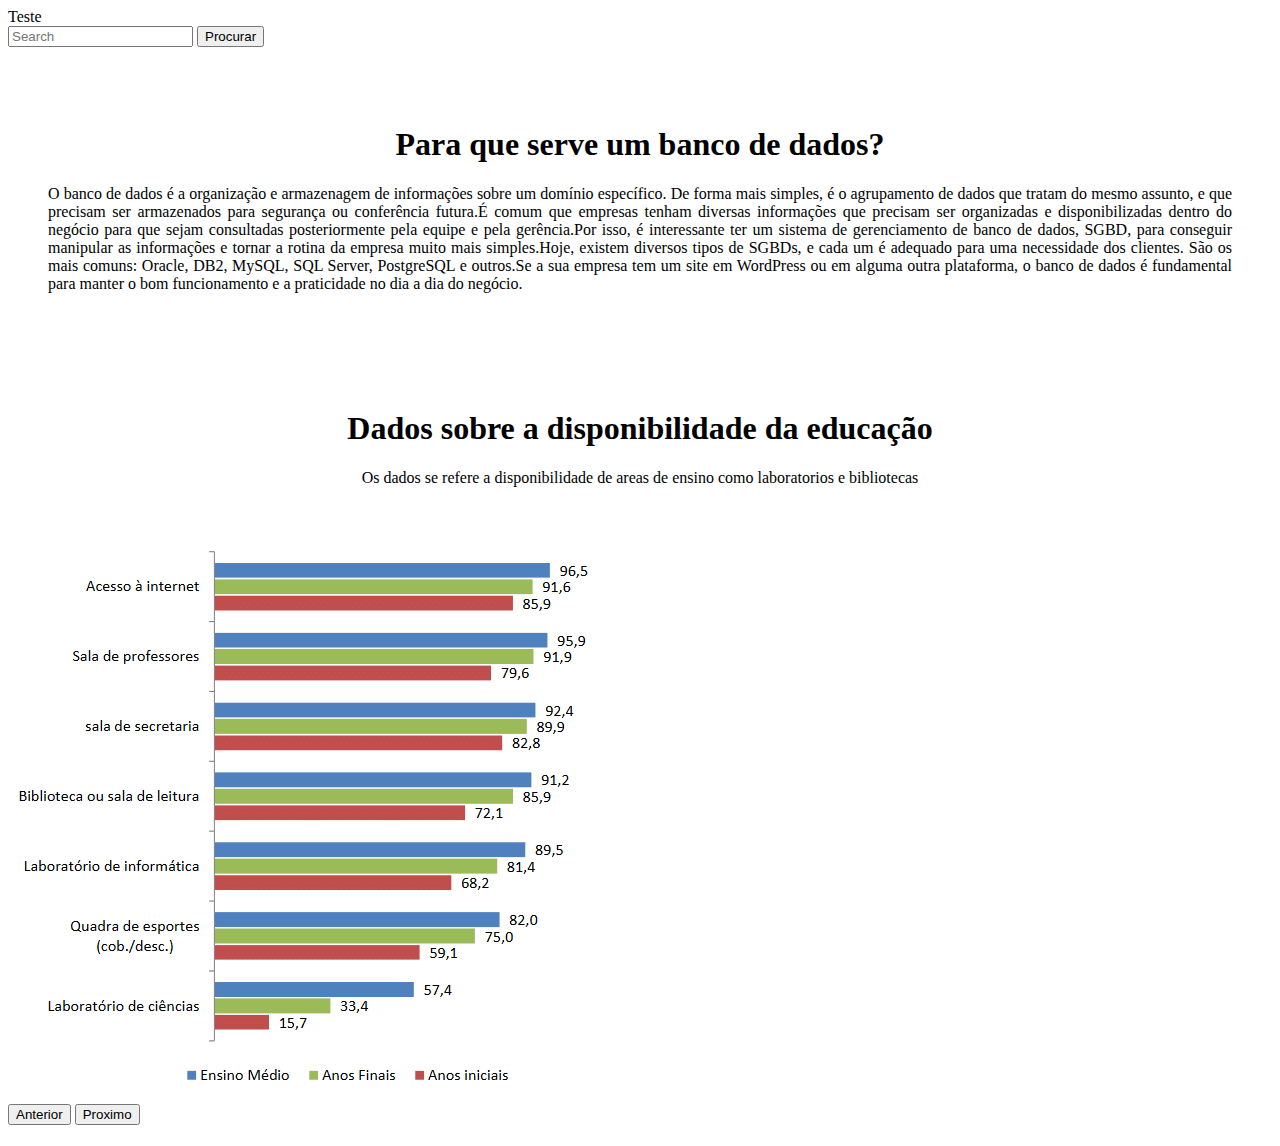
<file: index.html>
<!doctype html>
<html lang="en">
  <head>
    <!-- Required meta tags -->
    <meta charset="utf-8">
    <meta name="viewport" content="width=device-width, initial-scale=1">

    <!-- Bootstrap CSS -->
    <link href="https://cdn.jsdelivr.net/npm/bootstrap@5.0.0-beta3/dist/css/bootstrap.min.css" rel="stylesheet" integrity="sha384-eOJMYsd53ii+scO/bJGFsiCZc+5NDVN2yr8+0RDqr0Ql0h+rP48ckxlpbzKgwra6" crossorigin="anonymous">
    <link href="estilo.css" rel="stylesheet">
    <title>Teste de banco</title>
  </head>
  <body>

    <nav class="navbar navbar-dark bg-dark">
  <div class="container-fluid">
    <a class="navbar-brand">Teste</a>
    <form class="d-flex">
      <input class="form-control me-2" type="search" placeholder="Search" aria-label="Search">
      <button class="btn btn-outline-success" type="submit">Procurar</button>
    </form>
  </div>
</nav>
</nav>
<br>
    <div id="explicacao">
      <h1 style="text-align: center;">Para que serve um banco de dados?</h1>
      <p>O banco de dados é a organização e armazenagem de informações sobre um domínio específico. De forma mais simples, é o agrupamento de dados que tratam do mesmo assunto, e que precisam ser armazenados para segurança ou conferência futura.É comum que empresas tenham diversas informações que precisam ser organizadas e disponibilizadas dentro do negócio para que sejam consultadas posteriormente pela equipe e pela gerência.Por isso, é interessante ter um sistema de gerenciamento de banco de dados, SGBD, para conseguir manipular as informações e tornar a rotina da empresa muito mais simples.Hoje, existem diversos tipos de SGBDs, e cada um é adequado para uma necessidade dos clientes. São os mais comuns: Oracle, DB2, MySQL, SQL Server, PostgreSQL e outros.Se a sua empresa tem um site em WordPress ou em alguma outra plataforma, o banco de dados é fundamental para manter o bom funcionamento e a praticidade no dia a dia do negócio.</p>
    </div>
    <div id="oque">
      <h1 style="text-align: center;">Dados sobre a disponibilidade da educação</h1>
      <p>Os dados se refere a disponibilidade de areas de ensino como laboratorios e bibliotecas</p>
    </div>
    <!-- Optional JavaScript; choose one of the two! -->

    <!-- Option 1: Bootstrap Bundle with Popper -->
    <script src="https://cdn.jsdelivr.net/npm/bootstrap@5.0.0-beta3/dist/js/bootstrap.bundle.min.js" integrity="sha384-JEW9xMcG8R+pH31jmWH6WWP0WintQrMb4s7ZOdauHnUtxwoG2vI5DkLtS3qm9Ekf" crossorigin="anonymous"></script>

    <!-- Option 2: Separate Popper and Bootstrap JS -->
    <!--
    <script src="https://cdn.jsdelivr.net/npm/@popperjs/core@2.9.1/dist/umd/popper.min.js" integrity="sha384-SR1sx49pcuLnqZUnnPwx6FCym0wLsk5JZuNx2bPPENzswTNFaQU1RDvt3wT4gWFG" crossorigin="anonymous"></script>
    <script src="https://cdn.jsdelivr.net/npm/bootstrap@5.0.0-beta3/dist/js/bootstrap.min.js" integrity="sha384-j0CNLUeiqtyaRmlzUHCPZ+Gy5fQu0dQ6eZ/xAww941Ai1SxSY+0EQqNXNE6DZiVc" crossorigin="anonymous"></script>
    -->
    <div id="carouselExampleControls" class="carousel slide" data-bs-ride="carousel">
  <div class="carousel-inner">
    <div class="carousel-item active">
      <img src="Imagems/dado1.png" class="d-block w-100" alt="imagem de dado">
  </div>
  <button class="carousel-control-prev" type="button" data-bs-target="#carouselExampleControls" data-bs-slide="prev">
    <span class="carousel-control-prev-icon" aria-hidden="true"></span>
    <span class="visually-hidden">Anterior</span>
  </button>
  <button class="carousel-control-next" type="button" data-bs-target="#carouselExampleControls" data-bs-slide="next">
    <span class="carousel-control-next-icon" aria-hidden="true"></span>
    <span class="visually-hidden">Proximo</span>
  </button>
</div>
    <!--Começo do FEED-->
    <div id="feed">
        <h1></h1>
    </div>
  </body>
</html>
</file>
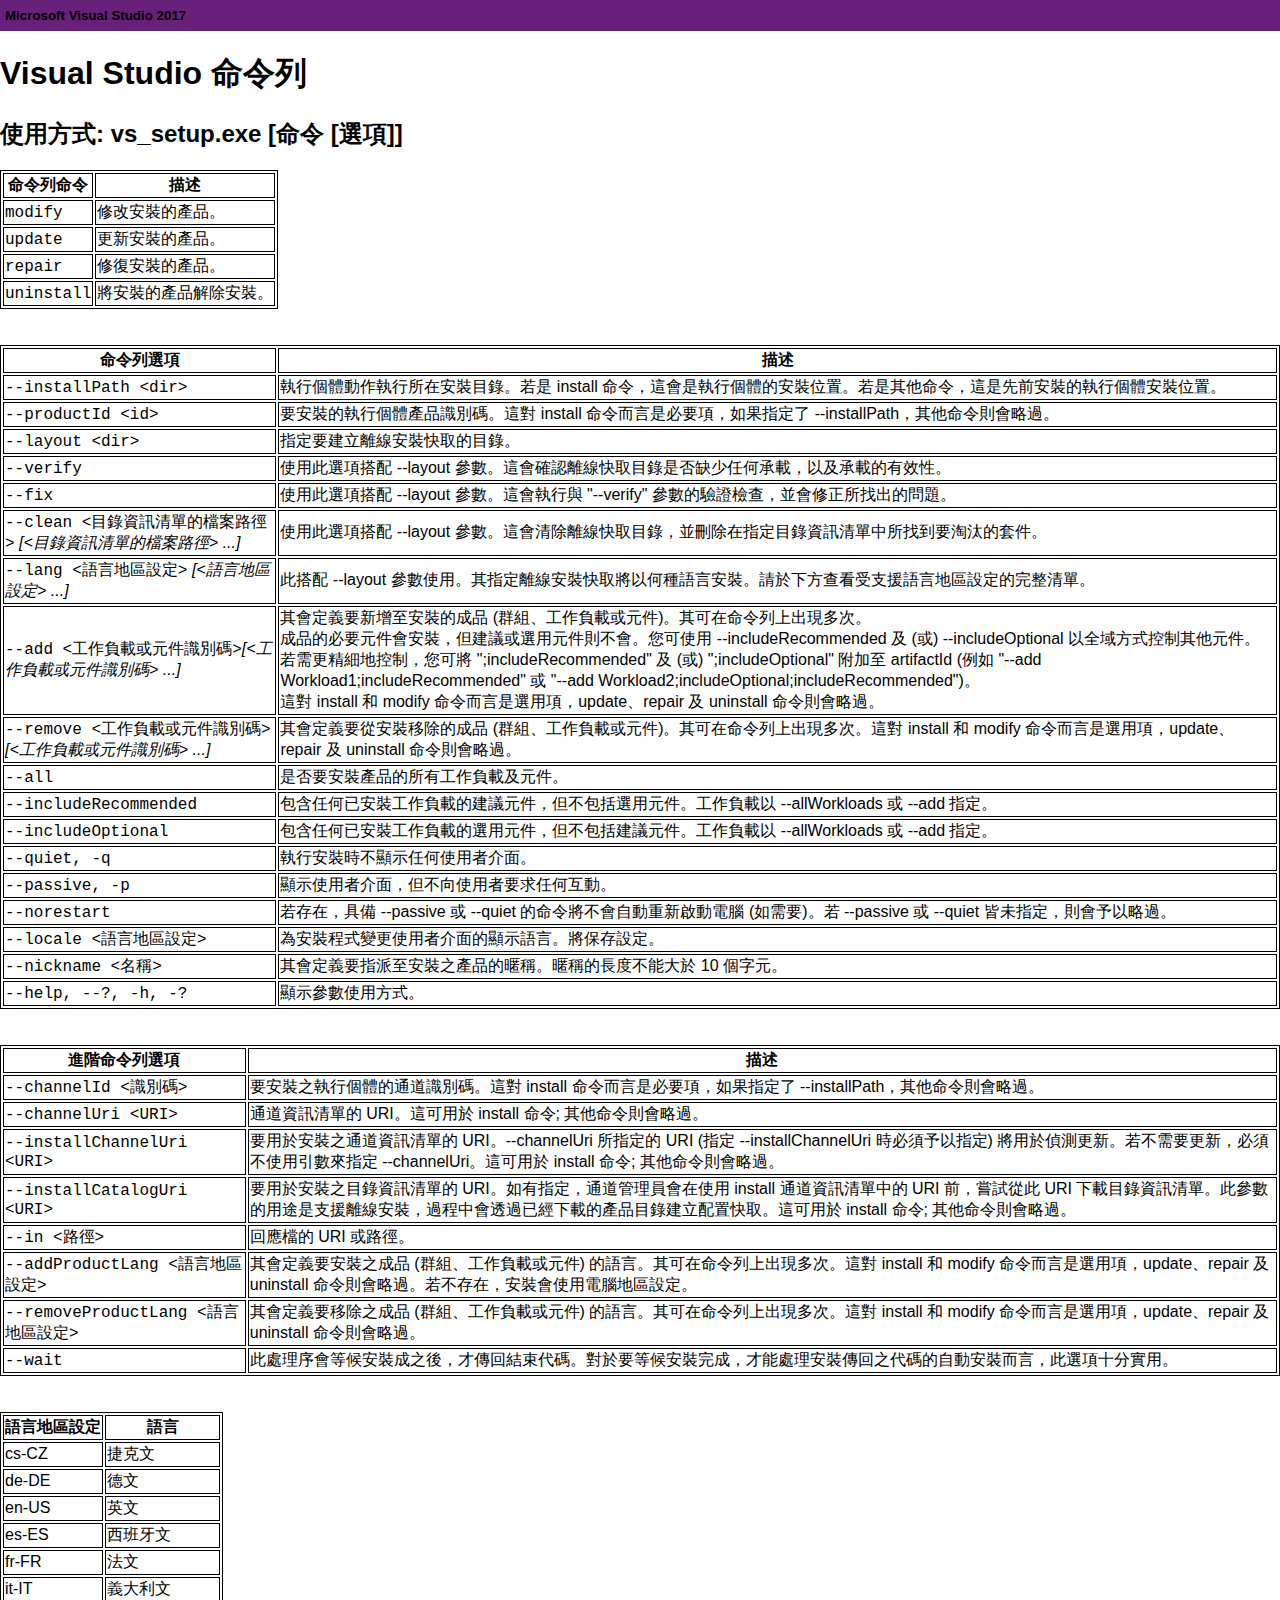
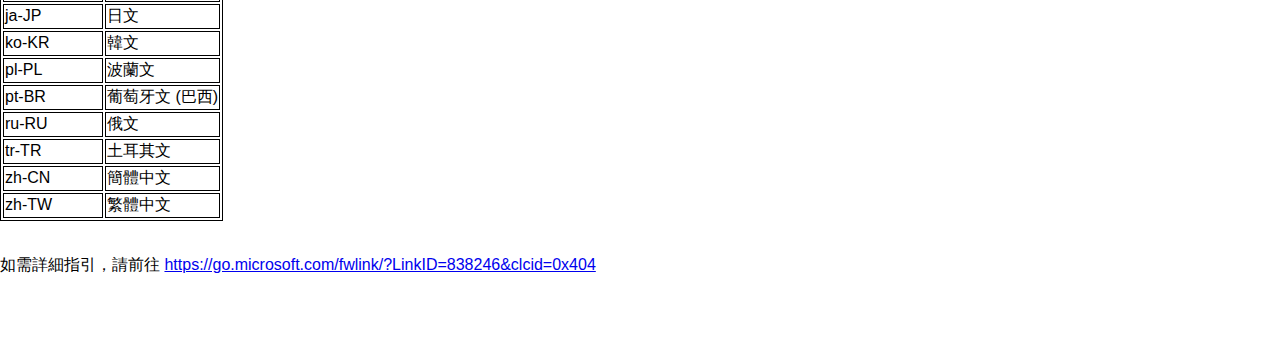
<file: vs_bootstrapper_d15/HelpFile/1028/help.html>
﻿<!DOCTYPE HTML>
<html>
<head>
    <meta http-equiv="Content-Type" content="text/html; charset=UTF-8">
    <style>
        body {
            padding-right: 0px;
            padding-left: 0px;
            font-size: 12pt;
            background: #ffffff;
            padding-bottom: 12pt;
            margin: 0px;
            color: #000000;
            padding-top: 0px;
            font-family: Arial, Helvetica, sans-serif;
        }

        .banner {
            padding-right: 0px;
            padding-left: 5px;
            font-weight: bold;
            font-size: 10pt;
            padding-bottom: 6pt;
            width: 100%;
            padding-top: 6pt;
            background-color: #68217A;
            text-align: left;
        }

        .style1 {
            font-family: Arial;
        }

        table, th, td {
            border: 1px solid black;
        }
    </style>
</head>
<body>
    <div class="banner"><a name="top">Microsoft Visual Studio 2017</a></div>
    <h1>Visual Studio 命令列</h1>
    <h2>使用方式: vs_setup.exe [命令 [選項]]</h2>
    <div>
        <table>
            <thead>
                <tr>
                    <th><strong>命令列命令</strong></th>
                    <th><strong>描述</strong></th>
                </tr>
            </thead>
            <tbody>
                <tr>
                    <td><code>modify</code></td>
                    <td>修改安裝的產品。</td>
                </tr>
                <tr>
                    <td><code>update</code></td>
                    <td>更新安裝的產品。</td>
                </tr>
                <tr>
                    <td><code>repair</code></td>
                    <td>修復安裝的產品。</td>
                </tr>
                <tr>
                    <td><code>uninstall</code></td>
                    <td>將安裝的產品解除安裝。</td>
                </tr>
            </tbody>
        </table>
        <br />
        <br />
        <table>
            <thead>
                <tr>
                    <th><strong>命令列選項</strong></th>
                    <th><strong>描述</strong></th>
                </tr>
            </thead>
            <tbody>
                <tr>
                    <td><code>--installPath &lt;dir></code></td>
                    <td>執行個體動作執行所在安裝目錄。若是 install 命令，這會是執行個體的安裝位置。若是其他命令，這是先前安裝的執行個體安裝位置。</td>
                </tr>
                <tr>
                    <td><code>--productId &lt;id></code></td>
                    <td>要安裝的執行個體產品識別碼。這對 install 命令而言是必要項，如果指定了 --installPath，其他命令則會略過。</td>
                </tr>
                <tr>
                    <td><code>--layout &lt;dir></code></td>
                    <td>指定要建立離線安裝快取的目錄。</td>
                </tr>
                <tr>
                    <td><code>--verify</code></td>
                    <td>使用此選項搭配 --layout 參數。這會確認離線快取目錄是否缺少任何承載，以及承載的有效性。</td>
                </tr>
                <tr>
                    <td><code>--fix</code></td>
                    <td>使用此選項搭配 --layout 參數。這會執行與 "--verify" 參數的驗證檢查，並會修正所找出的問題。</td>
                </tr>
                <tr>
                    <td><code>--clean &lt;目錄資訊清單的檔案路徑></code> <em>[&lt;目錄資訊清單的檔案路徑> ...]</em></td>
                    <td>使用此選項搭配 --layout 參數。這會清除離線快取目錄，並刪除在指定目錄資訊清單中所找到要淘汰的套件。</td>
                </tr>
                <tr>
                    <td><code>--lang &lt;語言地區設定></code> <em>[&lt;語言地區設定> ...]</em></td>
                    <td>此搭配 --layout 參數使用。其指定離線安裝快取將以何種語言安裝。請於下方查看受支援語言地區設定的完整清單。</td>
                </tr>
                <tr>
                    <td><code>--add &lt;工作負載或元件識別碼></code><em>[&lt;工作負載或元件識別碼> ...]</em></td>
                    <td>其會定義要新增至安裝的成品 (群組、工作負載或元件)。其可在命令列上出現多次。<br />成品的必要元件會安裝，但建議或選用元件則不會。您可使用 --includeRecommended 及 (或) --includeOptional 以全域方式控制其他元件。若需更精細地控制，您可將 ";includeRecommended" 及 (或) ";includeOptional" 附加至 artifactId (例如 "--add Workload1;includeRecommended" 或 "--add Workload2;includeOptional;includeRecommended")。<br />這對 install 和 modify 命令而言是選用項，update、repair 及 uninstall 命令則會略過。</td>
                </tr>
                <tr>
                    <td><code>--remove &lt;工作負載或元件識別碼></code> <em>[&lt;工作負載或元件識別碼> ...]</em></td>
                    <td>其會定義要從安裝移除的成品 (群組、工作負載或元件)。其可在命令列上出現多次。這對 install 和 modify 命令而言是選用項，update、repair 及 uninstall 命令則會略過。</td>
                </tr>
                <tr>
                    <td><code>--all</code></td>
                    <td>是否要安裝產品的所有工作負載及元件。</td>
                </tr>
                <tr>
                    <td><code>--includeRecommended</code></td>
                    <td>包含任何已安裝工作負載的建議元件，但不包括選用元件。工作負載以 --allWorkloads 或 --add 指定。</td>
                </tr>
                <tr>
                    <td><code>--includeOptional</code></td>
                    <td>包含任何已安裝工作負載的選用元件，但不包括建議元件。工作負載以 --allWorkloads 或 --add 指定。</td>
                </tr>
                <tr>
                    <td><code>--quiet, -q</code></td>
                    <td>執行安裝時不顯示任何使用者介面。</td>
                </tr>
                <tr>
                    <td><code>--passive, -p</code></td>
                    <td>顯示使用者介面，但不向使用者要求任何互動。</td>
                </tr>
                <tr>
                    <td><code>--norestart</code></td>
                    <td>若存在，具備 --passive 或 --quiet 的命令將不會自動重新啟動電腦 (如需要)。若 --passive 或 --quiet 皆未指定，則會予以略過。</td>
                </tr>
                <tr>
                    <td><code>--locale &lt;語言地區設定></code></td>
                    <td>為安裝程式變更使用者介面的顯示語言。將保存設定。</td>
                </tr>
                <tr>
                    <td><code>--nickname &lt;名稱></code></td>
                    <td>其會定義要指派至安裝之產品的暱稱。暱稱的長度不能大於 10 個字元。</td>
                </tr>
                <tr>
                    <td><code>--help, --?, -h, -?</code></td>
                    <td>顯示參數使用方式。</td>
                </tr>
            </tbody>
        </table>
        <br />
        <br />
        <table>
            <thead>
                <tr>
                    <th><strong>進階命令列選項</strong></th>
                    <th><strong>描述</strong></th>
                </tr>
            </thead>
            <tbody>
                <tr>
                    <td><code>--channelId &lt;識別碼></code></td>
                    <td>要安裝之執行個體的通道識別碼。這對 install 命令而言是必要項，如果指定了 --installPath，其他命令則會略過。</td>
                </tr>
                <tr>
                    <td><code>--channelUri &lt;URI></code></td>
                    <td>通道資訊清單的 URI。這可用於 install 命令; 其他命令則會略過。</td>
                </tr>
                <tr>
                    <td><code>--installChannelUri &lt;URI></code></td>
                    <td>要用於安裝之通道資訊清單的 URI。--channelUri 所指定的 URI (指定 --installChannelUri 時必須予以指定) 將用於偵測更新。若不需要更新，必須不使用引數來指定 --channelUri。這可用於 install 命令; 其他命令則會略過。</td>
                </tr>
                <tr>
                    <td><code>--installCatalogUri &lt;URI></code></td>
                    <td>要用於安裝之目錄資訊清單的 URI。如有指定，通道管理員會在使用 install 通道資訊清單中的 URI 前，嘗試從此 URI 下載目錄資訊清單。此參數的用途是支援離線安裝，過程中會透過已經下載的產品目錄建立配置快取。這可用於 install 命令; 其他命令則會略過。</td>
                </tr>
                <tr>
                    <td><code>--in &lt;路徑></code></td>
                    <td>回應檔的 URI 或路徑。</td>
                </tr>
                <tr>
                    <td><code>--addProductLang &lt;語言地區設定></code></td>
                    <td>其會定義要安裝之成品 (群組、工作負載或元件) 的語言。其可在命令列上出現多次。這對 install 和 modify 命令而言是選用項，update、repair 及 uninstall 命令則會略過。若不存在，安裝會使用電腦地區設定。</td>
                </tr>
                <tr>
                    <td><code>--removeProductLang &lt;語言地區設定></code></td>
                    <td>其會定義要移除之成品 (群組、工作負載或元件) 的語言。其可在命令列上出現多次。這對 install 和 modify 命令而言是選用項，update、repair 及 uninstall 命令則會略過。</td>
                </tr>
                <tr>
                    <td><code>--wait</code></td>
                    <td>此處理序會等候安裝成之後，才傳回結束代碼。對於要等候安裝完成，才能處理安裝傳回之代碼的自動安裝而言，此選項十分實用。</td>
                </tr>
            </tbody>
        </table>
        <br />
        <br />
        <table>
            <thead>
                <tr>
                    <th>語言地區設定</th>
                    <th>語言</th>
                </tr>
            </thead>
            <tbody>
                <tr>
                    <td>cs-CZ</td>
                    <td>捷克文</td>
                </tr>
                <tr>
                    <td>de-DE</td>
                    <td>德文</td>
                </tr>
                <tr>
                    <td>en-US</td>
                    <td>英文</td>
                </tr>
                <tr>
                    <td>es-ES</td>
                    <td>西班牙文</td>
                </tr>
                <tr>
                    <td>fr-FR</td>
                    <td>法文</td>
                </tr>
                <tr>
                    <td>it-IT</td>
                    <td>義大利文</td>
                </tr>
                <tr>
                    <td>ja-JP</td>
                    <td>日文</td>
                </tr>
                <tr>
                    <td>ko-KR</td>
                    <td>韓文</td>
                </tr>
                <tr>
                    <td>pl-PL</td>
                    <td>波蘭文</td>
                </tr>
                <tr>
                    <td>pt-BR</td>
                    <td>葡萄牙文 (巴西)</td>
                </tr>
                <tr>
                    <td>ru-RU</td>
                    <td>俄文</td>
                </tr>
                <tr>
                    <td>tr-TR</td>
                    <td>土耳其文</td>
                </tr>
                <tr>
                    <td>zh-CN</td>
                    <td>簡體中文</td>
                </tr>
                <tr>
                    <td>zh-TW</td>
                    <td>繁體中文</td>
                </tr>
            </tbody>
        </table>
    </div>
    <p>
        <br />如需詳細指引，請前往 <span class="style1"> <a href="https://go.microsoft.com/fwlink/?LinkID=838246&amp;clcid=0x404">https://go.microsoft.com/fwlink/?LinkID=838246&amp;clcid=0x404</a> </span></p>
    <p>&#160;</p>
</body>
</html>
</file>
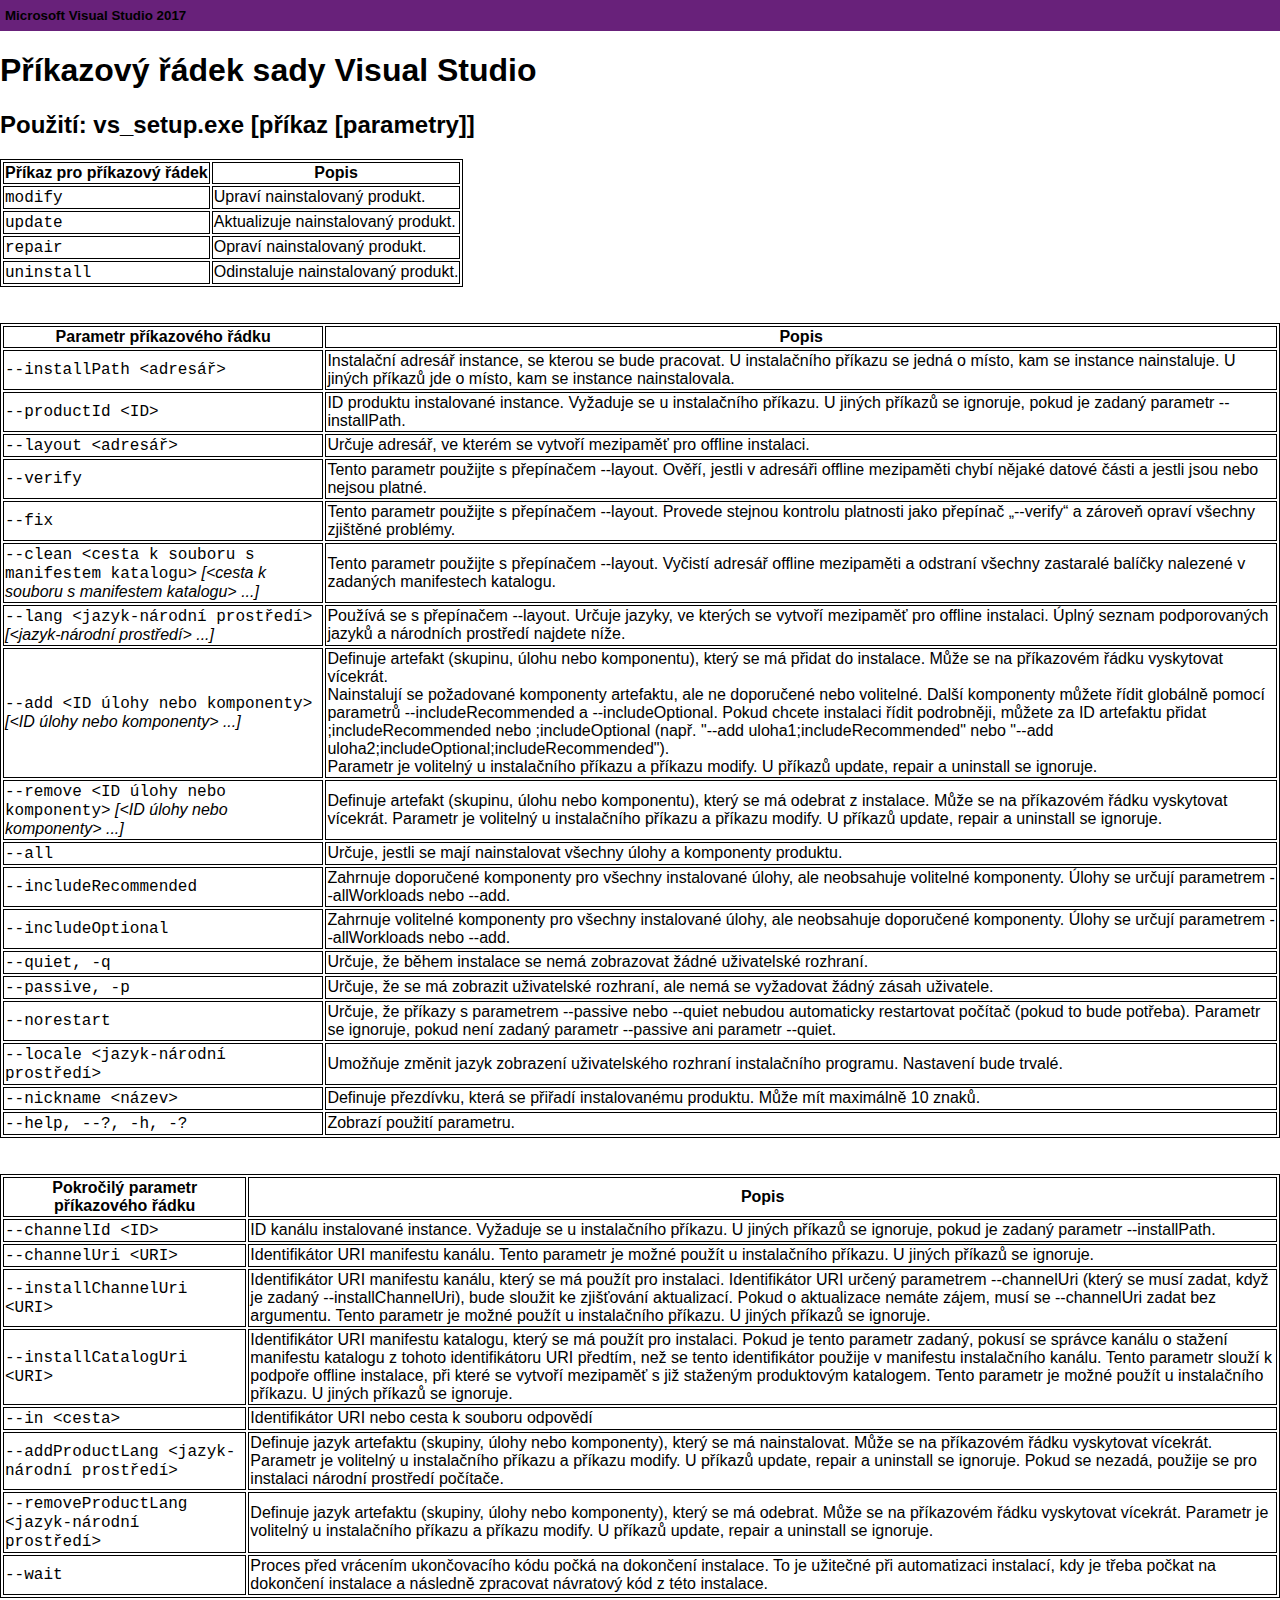
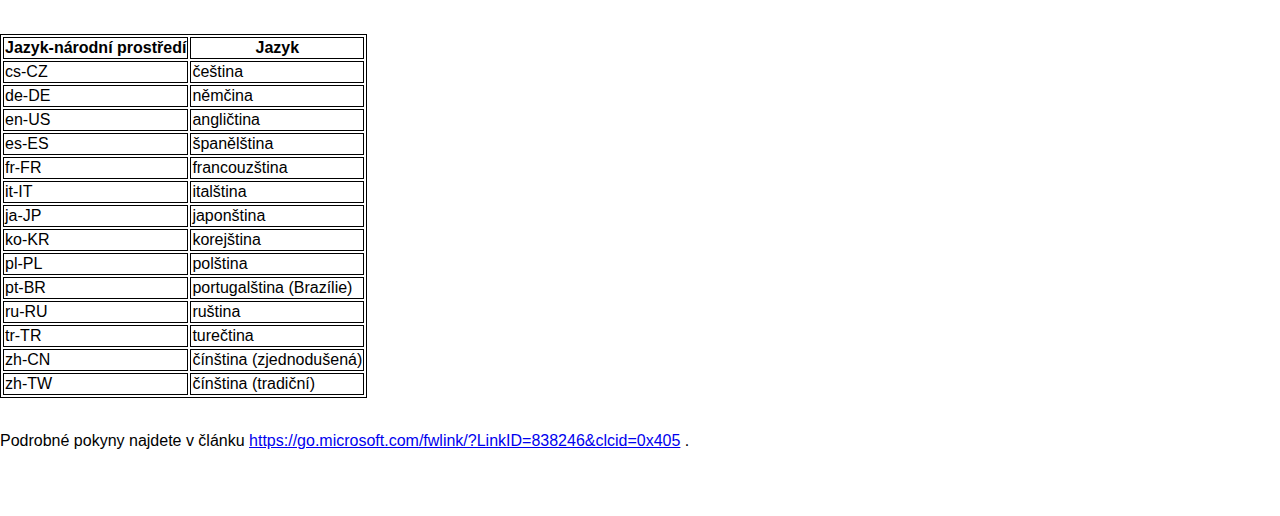
<file: vs_bootstrapper_d15/HelpFile/1029/help.html>
﻿<!DOCTYPE HTML>
<html>
<head>
    <meta http-equiv="Content-Type" content="text/html; charset=UTF-8">
    <style>
        body {
            padding-right: 0px;
            padding-left: 0px;
            font-size: 12pt;
            background: #ffffff;
            padding-bottom: 12pt;
            margin: 0px;
            color: #000000;
            padding-top: 0px;
            font-family: Arial, Helvetica, sans-serif;
        }

        .banner {
            padding-right: 0px;
            padding-left: 5px;
            font-weight: bold;
            font-size: 10pt;
            padding-bottom: 6pt;
            width: 100%;
            padding-top: 6pt;
            background-color: #68217A;
            text-align: left;
        }

        .style1 {
            font-family: Arial;
        }

        table, th, td {
            border: 1px solid black;
        }
    </style>
</head>
<body>
    <div class="banner"><a name="top">Microsoft Visual Studio 2017</a></div>
    <h1>Příkazový řádek sady Visual Studio</h1>
    <h2>Použití: vs_setup.exe [příkaz [parametry]]</h2>
    <div>
        <table>
            <thead>
                <tr>
                    <th><strong>Příkaz pro příkazový řádek</strong></th>
                    <th><strong>Popis</strong></th>
                </tr>
            </thead>
            <tbody>
                <tr>
                    <td><code>modify</code></td>
                    <td>Upraví nainstalovaný produkt.</td>
                </tr>
                <tr>
                    <td><code>update</code></td>
                    <td>Aktualizuje nainstalovaný produkt.</td>
                </tr>
                <tr>
                    <td><code>repair</code></td>
                    <td>Opraví nainstalovaný produkt.</td>
                </tr>
                <tr>
                    <td><code>uninstall</code></td>
                    <td>Odinstaluje nainstalovaný produkt.</td>
                </tr>
            </tbody>
        </table>
        <br />
        <br />
        <table>
            <thead>
                <tr>
                    <th><strong>Parametr příkazového řádku</strong></th>
                    <th><strong>Popis</strong></th>
                </tr>
            </thead>
            <tbody>
                <tr>
                    <td><code>--installPath &lt;adresář></code></td>
                    <td>Instalační adresář instance, se kterou se bude pracovat. U instalačního příkazu se jedná o místo, kam se instance nainstaluje. U jiných příkazů jde o místo, kam se instance nainstalovala.</td>
                </tr>
                <tr>
                    <td><code>--productId &lt;ID></code></td>
                    <td>ID produktu instalované instance. Vyžaduje se u instalačního příkazu. U jiných příkazů se ignoruje, pokud je zadaný parametr --installPath.</td>
                </tr>
                <tr>
                    <td><code>--layout &lt;adresář></code></td>
                    <td>Určuje adresář, ve kterém se vytvoří mezipaměť pro offline instalaci.</td>
                </tr>
                <tr>
                    <td><code>--verify</code></td>
                    <td>Tento parametr použijte s přepínačem --layout. Ověří, jestli v adresáři offline mezipaměti chybí nějaké datové části a jestli jsou nebo nejsou platné.</td>
                </tr>
                <tr>
                    <td><code>--fix</code></td>
                    <td>Tento parametr použijte s přepínačem --layout. Provede stejnou kontrolu platnosti jako přepínač „--verify“ a zároveň opraví všechny zjištěné problémy.</td>
                </tr>
                <tr>
                    <td><code>--clean &lt;cesta k souboru s manifestem katalogu></code> <em>[&lt;cesta k souboru s manifestem katalogu> ...]</em></td>
                    <td>Tento parametr použijte s přepínačem --layout. Vyčistí adresář offline mezipaměti a odstraní všechny zastaralé balíčky nalezené v zadaných manifestech katalogu.</td>
                </tr>
                <tr>
                    <td><code>--lang &lt;jazyk-národní prostředí></code> <em>[&lt;jazyk-národní prostředí> ...]</em></td>
                    <td>Používá se s přepínačem --layout. Určuje jazyky, ve kterých se vytvoří mezipaměť pro offline instalaci. Úplný seznam podporovaných jazyků a národních prostředí najdete níže.</td>
                </tr>
                <tr>
                    <td><code>--add &lt;ID úlohy nebo komponenty></code><em>[&lt;ID úlohy nebo komponenty> ...]</em></td>
                    <td>Definuje artefakt (skupinu, úlohu nebo komponentu), který se má přidat do instalace. Může se na příkazovém řádku vyskytovat vícekrát.<br />Nainstalují se požadované komponenty artefaktu, ale ne doporučené nebo volitelné. Další komponenty můžete řídit globálně pomocí parametrů --includeRecommended a --includeOptional. Pokud chcete instalaci řídit podrobněji, můžete za ID artefaktu přidat ;includeRecommended nebo ;includeOptional (např. "--add uloha1;includeRecommended" nebo "--add uloha2;includeOptional;includeRecommended").<br />Parametr je volitelný u instalačního příkazu a příkazu modify. U příkazů update, repair a uninstall se ignoruje.</td>
                </tr>
                <tr>
                    <td><code>--remove &lt;ID úlohy nebo komponenty></code> <em>[&lt;ID úlohy nebo komponenty> ...]</em></td>
                    <td>Definuje artefakt (skupinu, úlohu nebo komponentu), který se má odebrat z instalace. Může se na příkazovém řádku vyskytovat vícekrát. Parametr je volitelný u instalačního příkazu a příkazu modify. U příkazů update, repair a uninstall se ignoruje.</td>
                </tr>
                <tr>
                    <td><code>--all</code></td>
                    <td>Určuje, jestli se mají nainstalovat všechny úlohy a komponenty produktu.</td>
                </tr>
                <tr>
                    <td><code>--includeRecommended</code></td>
                    <td>Zahrnuje doporučené komponenty pro všechny instalované úlohy, ale neobsahuje volitelné komponenty. Úlohy se určují parametrem --allWorkloads nebo --add.</td>
                </tr>
                <tr>
                    <td><code>--includeOptional</code></td>
                    <td>Zahrnuje volitelné komponenty pro všechny instalované úlohy, ale neobsahuje doporučené komponenty. Úlohy se určují parametrem --allWorkloads nebo --add.</td>
                </tr>
                <tr>
                    <td><code>--quiet, -q</code></td>
                    <td>Určuje, že během instalace se nemá zobrazovat žádné uživatelské rozhraní.</td>
                </tr>
                <tr>
                    <td><code>--passive, -p</code></td>
                    <td>Určuje, že se má zobrazit uživatelské rozhraní, ale nemá se vyžadovat žádný zásah uživatele.</td>
                </tr>
                <tr>
                    <td><code>--norestart</code></td>
                    <td>Určuje, že příkazy s parametrem --passive nebo --quiet nebudou automaticky restartovat počítač (pokud to bude potřeba). Parametr se ignoruje, pokud není zadaný parametr --passive ani parametr --quiet.</td>
                </tr>
                <tr>
                    <td><code>--locale &lt;jazyk-národní prostředí></code></td>
                    <td>Umožňuje změnit jazyk zobrazení uživatelského rozhraní instalačního programu. Nastavení bude trvalé.</td>
                </tr>
                <tr>
                    <td><code>--nickname &lt;název></code></td>
                    <td>Definuje přezdívku, která se přiřadí instalovanému produktu. Může mít maximálně 10 znaků.</td>
                </tr>
                <tr>
                    <td><code>--help, --?, -h, -?</code></td>
                    <td>Zobrazí použití parametru.</td>
                </tr>
            </tbody>
        </table>
        <br />
        <br />
        <table>
            <thead>
                <tr>
                    <th><strong>Pokročilý parametr příkazového řádku</strong></th>
                    <th><strong>Popis</strong></th>
                </tr>
            </thead>
            <tbody>
                <tr>
                    <td><code>--channelId &lt;ID></code></td>
                    <td>ID kanálu instalované instance. Vyžaduje se u instalačního příkazu. U jiných příkazů se ignoruje, pokud je zadaný parametr --installPath.</td>
                </tr>
                <tr>
                    <td><code>--channelUri &lt;URI></code></td>
                    <td>Identifikátor URI manifestu kanálu. Tento parametr je možné použít u instalačního příkazu. U jiných příkazů se ignoruje.</td>
                </tr>
                <tr>
                    <td><code>--installChannelUri &lt;URI></code></td>
                    <td>Identifikátor URI manifestu kanálu, který se má použít pro instalaci. Identifikátor URI určený parametrem --channelUri (který se musí zadat, když je zadaný --installChannelUri), bude sloužit ke zjišťování aktualizací. Pokud o aktualizace nemáte zájem, musí se --channelUri zadat bez argumentu. Tento parametr je možné použít u instalačního příkazu. U jiných příkazů se ignoruje.</td>
                </tr>
                <tr>
                    <td><code>--installCatalogUri &lt;URI></code></td>
                    <td>Identifikátor URI manifestu katalogu, který se má použít pro instalaci. Pokud je tento parametr zadaný, pokusí se správce kanálu o stažení manifestu katalogu z tohoto identifikátoru URI předtím, než se tento identifikátor použije v manifestu instalačního kanálu. Tento parametr slouží k podpoře offline instalace, při které se vytvoří mezipaměť s již staženým produktovým katalogem. Tento parametr je možné použít u instalačního příkazu. U jiných příkazů se ignoruje.</td>
                </tr>
                <tr>
                    <td><code>--in &lt;cesta></code></td>
                    <td>Identifikátor URI nebo cesta k souboru odpovědí</td>
                </tr>
                <tr>
                    <td><code>--addProductLang &lt;jazyk-národní prostředí></code></td>
                    <td>Definuje jazyk artefaktu (skupiny, úlohy nebo komponenty), který se má nainstalovat. Může se na příkazovém řádku vyskytovat vícekrát. Parametr je volitelný u instalačního příkazu a příkazu modify. U příkazů update, repair a uninstall se ignoruje. Pokud se nezadá, použije se pro instalaci národní prostředí počítače.</td>
                </tr>
                <tr>
                    <td><code>--removeProductLang &lt;jazyk-národní prostředí></code></td>
                    <td>Definuje jazyk artefaktu (skupiny, úlohy nebo komponenty), který se má odebrat. Může se na příkazovém řádku vyskytovat vícekrát. Parametr je volitelný u instalačního příkazu a příkazu modify. U příkazů update, repair a uninstall se ignoruje.</td>
                </tr>
                <tr>
                    <td><code>--wait</code></td>
                    <td>Proces před vrácením ukončovacího kódu počká na dokončení instalace. To je užitečné při automatizaci instalací, kdy je třeba počkat na dokončení instalace a následně zpracovat návratový kód z této instalace.</td>
                </tr>
            </tbody>
        </table>
        <br />
        <br />
        <table>
            <thead>
                <tr>
                    <th>Jazyk-národní prostředí</th>
                    <th>Jazyk</th>
                </tr>
            </thead>
            <tbody>
                <tr>
                    <td>cs-CZ</td>
                    <td>čeština</td>
                </tr>
                <tr>
                    <td>de-DE</td>
                    <td>němčina</td>
                </tr>
                <tr>
                    <td>en-US</td>
                    <td>angličtina</td>
                </tr>
                <tr>
                    <td>es-ES</td>
                    <td>španělština</td>
                </tr>
                <tr>
                    <td>fr-FR</td>
                    <td>francouzština</td>
                </tr>
                <tr>
                    <td>it-IT</td>
                    <td>italština</td>
                </tr>
                <tr>
                    <td>ja-JP</td>
                    <td>japonština</td>
                </tr>
                <tr>
                    <td>ko-KR</td>
                    <td>korejština</td>
                </tr>
                <tr>
                    <td>pl-PL</td>
                    <td>polština</td>
                </tr>
                <tr>
                    <td>pt-BR</td>
                    <td>portugalština (Brazílie)</td>
                </tr>
                <tr>
                    <td>ru-RU</td>
                    <td>ruština</td>
                </tr>
                <tr>
                    <td>tr-TR</td>
                    <td>turečtina</td>
                </tr>
                <tr>
                    <td>zh-CN</td>
                    <td>čínština (zjednodušená)</td>
                </tr>
                <tr>
                    <td>zh-TW</td>
                    <td>čínština (tradiční)</td>
                </tr>
            </tbody>
        </table>
    </div>
    <p>
        <br />Podrobné pokyny najdete v článku <span class="style1"> <a href="https://go.microsoft.com/fwlink/?LinkID=838246&amp;clcid=0x405">https://go.microsoft.com/fwlink/?LinkID=838246&amp;clcid=0x405</a> </span>.</p>
    <p>&#160;</p>
</body>
</html>
</file>
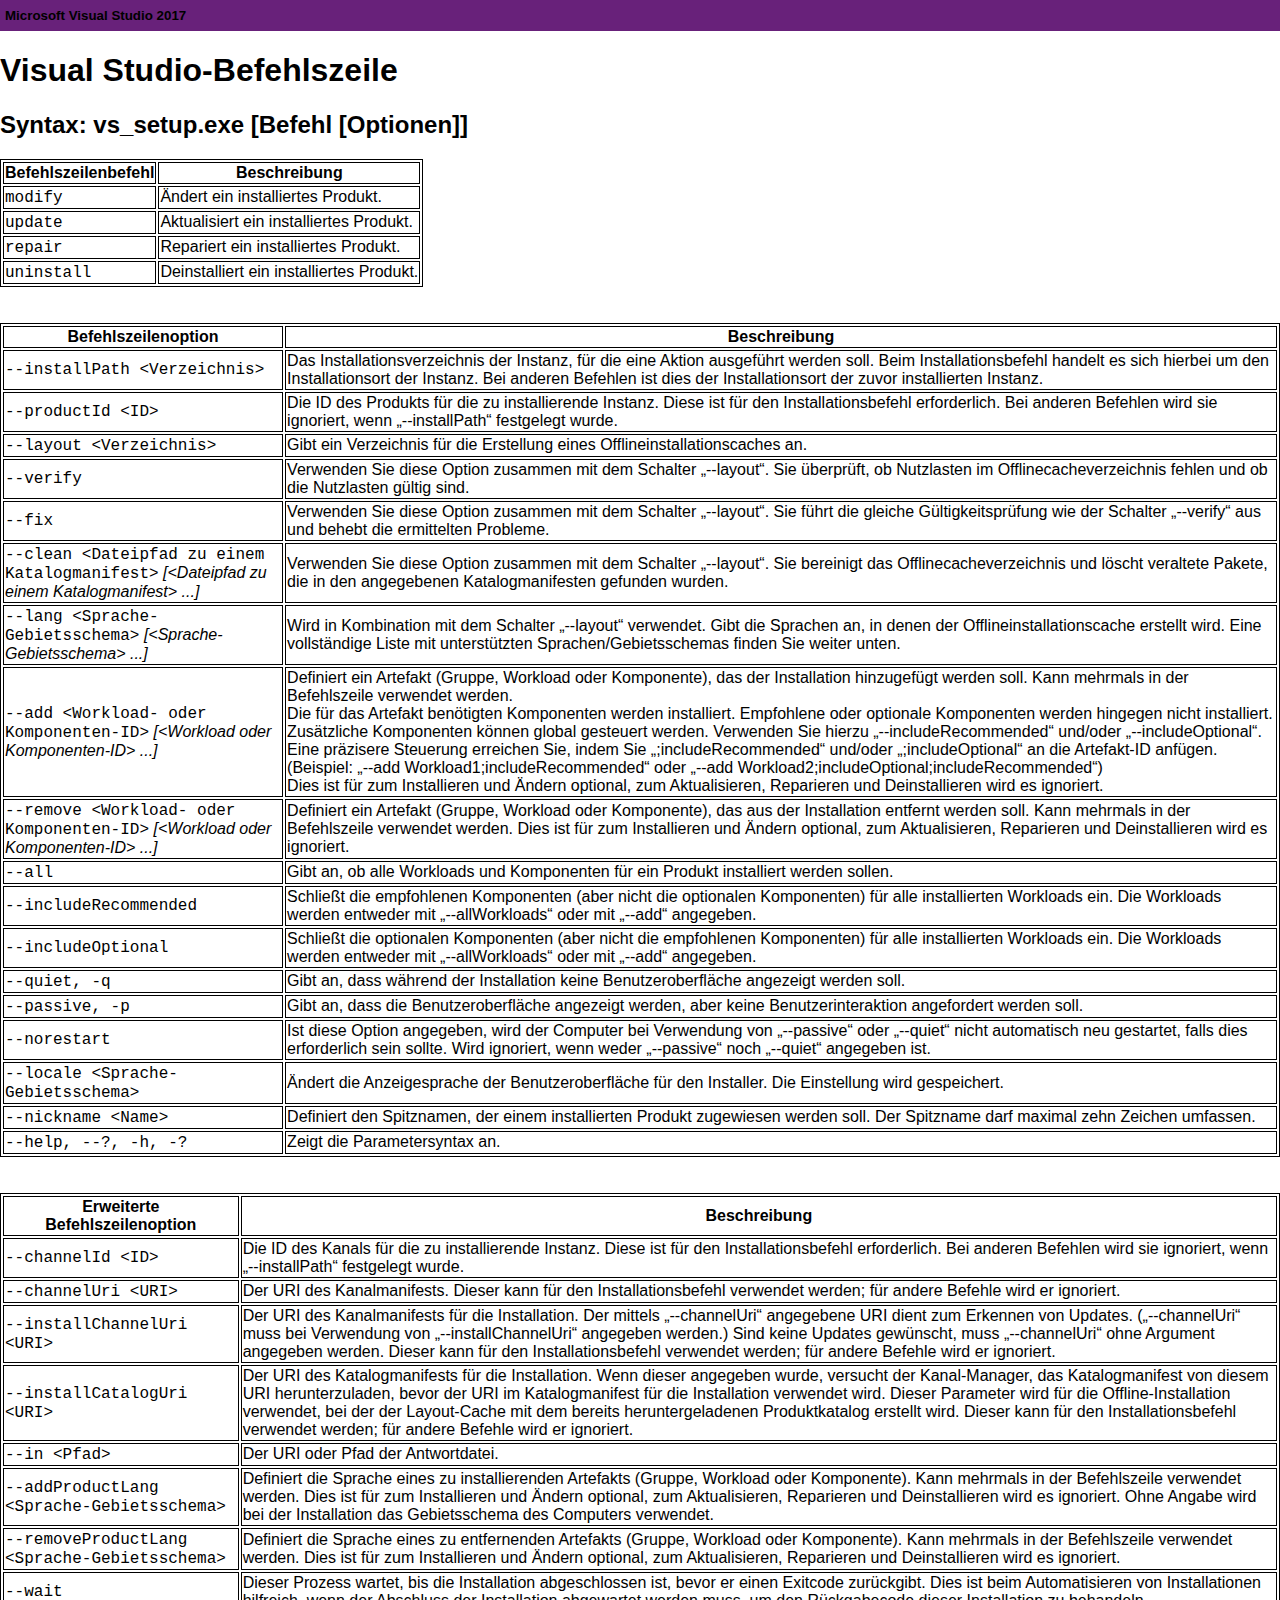
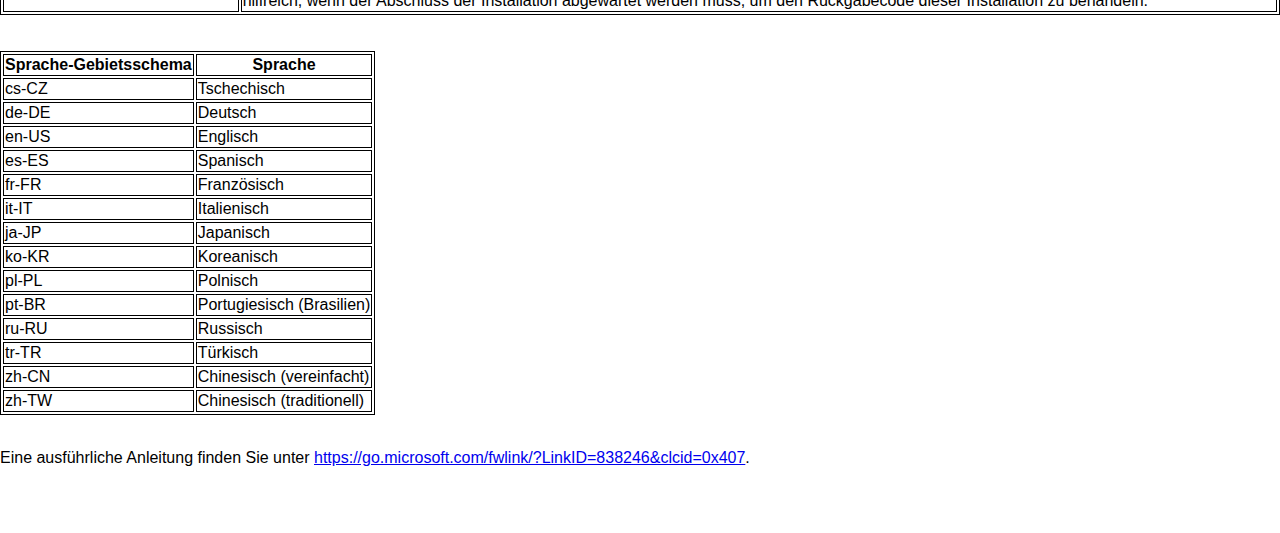
<file: vs_bootstrapper_d15/HelpFile/1031/help.html>
﻿<!DOCTYPE HTML>
<html>
<head>
    <meta http-equiv="Content-Type" content="text/html; charset=UTF-8">
    <style>
        body {
            padding-right: 0px;
            padding-left: 0px;
            font-size: 12pt;
            background: #ffffff;
            padding-bottom: 12pt;
            margin: 0px;
            color: #000000;
            padding-top: 0px;
            font-family: Arial, Helvetica, sans-serif;
        }

        .banner {
            padding-right: 0px;
            padding-left: 5px;
            font-weight: bold;
            font-size: 10pt;
            padding-bottom: 6pt;
            width: 100%;
            padding-top: 6pt;
            background-color: #68217A;
            text-align: left;
        }

        .style1 {
            font-family: Arial;
        }

        table, th, td {
            border: 1px solid black;
        }
    </style>
</head>
<body>
    <div class="banner"><a name="top">Microsoft Visual Studio 2017</a></div>
    <h1>Visual Studio-Befehlszeile</h1>
    <h2>Syntax: vs_setup.exe [Befehl [Optionen]]</h2>
    <div>
        <table>
            <thead>
                <tr>
                    <th><strong>Befehlszeilenbefehl</strong></th>
                    <th><strong>Beschreibung</strong></th>
                </tr>
            </thead>
            <tbody>
                <tr>
                    <td><code>modify</code></td>
                    <td>Ändert ein installiertes Produkt.</td>
                </tr>
                <tr>
                    <td><code>update</code></td>
                    <td>Aktualisiert ein installiertes Produkt.</td>
                </tr>
                <tr>
                    <td><code>repair</code></td>
                    <td>Repariert ein installiertes Produkt.</td>
                </tr>
                <tr>
                    <td><code>uninstall</code></td>
                    <td>Deinstalliert ein installiertes Produkt.</td>
                </tr>
            </tbody>
        </table>
        <br />
        <br />
        <table>
            <thead>
                <tr>
                    <th><strong>Befehlszeilenoption</strong></th>
                    <th><strong>Beschreibung</strong></th>
                </tr>
            </thead>
            <tbody>
                <tr>
                    <td><code>--installPath &lt;Verzeichnis></code></td>
                    <td>Das Installationsverzeichnis der Instanz, für die eine Aktion ausgeführt werden soll. Beim Installationsbefehl handelt es sich hierbei um den Installationsort der Instanz. Bei anderen Befehlen ist dies der Installationsort der zuvor installierten Instanz.</td>
                </tr>
                <tr>
                    <td><code>--productId &lt;ID></code></td>
                    <td>Die ID des Produkts für die zu installierende Instanz. Diese ist für den Installationsbefehl erforderlich. Bei anderen Befehlen wird sie ignoriert, wenn „--installPath“ festgelegt wurde.</td>
                </tr>
                <tr>
                    <td><code>--layout &lt;Verzeichnis></code></td>
                    <td>Gibt ein Verzeichnis für die Erstellung eines Offlineinstallationscaches an.</td>
                </tr>
                <tr>
                    <td><code>--verify</code></td>
                    <td>Verwenden Sie diese Option zusammen mit dem Schalter „--layout“. Sie überprüft, ob Nutzlasten im Offlinecacheverzeichnis fehlen und ob die Nutzlasten gültig sind.</td>
                </tr>
                <tr>
                    <td><code>--fix</code></td>
                    <td>Verwenden Sie diese Option zusammen mit dem Schalter „--layout“. Sie führt die gleiche Gültigkeitsprüfung wie der Schalter „--verify“ aus und behebt die ermittelten Probleme.</td>
                </tr>
                <tr>
                    <td><code>--clean &lt;Dateipfad zu einem Katalogmanifest></code> <em>[&lt;Dateipfad zu einem Katalogmanifest> ...]</em></td>
                    <td>Verwenden Sie diese Option zusammen mit dem Schalter „--layout“. Sie bereinigt das Offlinecacheverzeichnis und löscht veraltete Pakete, die in den angegebenen Katalogmanifesten gefunden wurden.</td>
                </tr>
                <tr>
                    <td><code>--lang &lt;Sprache-Gebietsschema></code> <em>[&lt;Sprache-Gebietsschema> ...]</em></td>
                    <td>Wird in Kombination mit dem Schalter „--layout“ verwendet. Gibt die Sprachen an, in denen der Offlineinstallationscache erstellt wird. Eine vollständige Liste mit unterstützten Sprachen/Gebietsschemas finden Sie weiter unten.</td>
                </tr>
                <tr>
                    <td><code>--add &lt;Workload- oder Komponenten-ID></code> <em>[&lt;Workload oder Komponenten-ID> ...]</em></td>
                    <td>Definiert ein Artefakt (Gruppe, Workload oder Komponente), das der Installation hinzugefügt werden soll. Kann mehrmals in der Befehlszeile verwendet werden.<br />Die für das Artefakt benötigten Komponenten werden installiert. Empfohlene oder optionale Komponenten werden hingegen nicht installiert. Zusätzliche Komponenten können global gesteuert werden. Verwenden Sie hierzu „--includeRecommended“ und/oder „--includeOptional“. Eine präzisere Steuerung erreichen Sie, indem Sie „;includeRecommended“ und/oder „;includeOptional“ an die Artefakt-ID anfügen. (Beispiel: „--add Workload1;includeRecommended“ oder „--add Workload2;includeOptional;includeRecommended“)<br />Dies ist für zum Installieren und Ändern optional, zum Aktualisieren, Reparieren und Deinstallieren wird es ignoriert.</td>
                </tr>
                <tr>
                    <td><code>--remove &lt;Workload- oder Komponenten-ID></code> <em>[&lt;Workload oder Komponenten-ID> ...]</em></td>
                    <td>Definiert ein Artefakt (Gruppe, Workload oder Komponente), das aus der Installation entfernt werden soll. Kann mehrmals in der Befehlszeile verwendet werden. Dies ist für zum Installieren und Ändern optional, zum Aktualisieren, Reparieren und Deinstallieren wird es ignoriert.</td>
                </tr>
                <tr>
                    <td><code>--all</code></td>
                    <td>Gibt an, ob alle Workloads und Komponenten für ein Produkt installiert werden sollen.</td>
                </tr>
                <tr>
                    <td><code>--includeRecommended</code></td>
                    <td>Schließt die empfohlenen Komponenten (aber nicht die optionalen Komponenten) für alle installierten Workloads ein. Die Workloads werden entweder mit „--allWorkloads“ oder mit „--add“ angegeben.</td>
                </tr>
                <tr>
                    <td><code>--includeOptional</code></td>
                    <td>Schließt die optionalen Komponenten (aber nicht die empfohlenen Komponenten) für alle installierten Workloads ein. Die Workloads werden entweder mit „--allWorkloads“ oder mit „--add“ angegeben.</td>
                </tr>
                <tr>
                    <td><code>--quiet, -q</code></td>
                    <td>Gibt an, dass während der Installation keine Benutzeroberfläche angezeigt werden soll.</td>
                </tr>
                <tr>
                    <td><code>--passive, -p</code></td>
                    <td>Gibt an, dass die Benutzeroberfläche angezeigt werden, aber keine Benutzerinteraktion angefordert werden soll.</td>
                </tr>
                <tr>
                    <td><code>--norestart</code></td>
                    <td>Ist diese Option angegeben, wird der Computer bei Verwendung von „--passive“ oder „--quiet“ nicht automatisch neu gestartet, falls dies erforderlich sein sollte. Wird ignoriert, wenn weder „--passive“ noch „--quiet“ angegeben ist.</td>
                </tr>
                <tr>
                    <td><code>--locale &lt;Sprache-Gebietsschema></code></td>
                    <td>Ändert die Anzeigesprache der Benutzeroberfläche für den Installer. Die Einstellung wird gespeichert.</td>
                </tr>
                <tr>
                    <td><code>--nickname &lt;Name></code></td>
                    <td>Definiert den Spitznamen, der einem installierten Produkt zugewiesen werden soll. Der Spitzname darf maximal zehn Zeichen umfassen.</td>
                </tr>
                <tr>
                    <td><code>--help, --?, -h, -?</code></td>
                    <td>Zeigt die Parametersyntax an.</td>
                </tr>
            </tbody>
        </table>
        <br />
        <br />
        <table>
            <thead>
                <tr>
                    <th><strong>Erweiterte Befehlszeilenoption</strong></th>
                    <th><strong>Beschreibung</strong></th>
                </tr>
            </thead>
            <tbody>
                <tr>
                    <td><code>--channelId &lt;ID></code></td>
                    <td>Die ID des Kanals für die zu installierende Instanz. Diese ist für den Installationsbefehl erforderlich. Bei anderen Befehlen wird sie ignoriert, wenn „--installPath“ festgelegt wurde.</td>
                </tr>
                <tr>
                    <td><code>--channelUri &lt;URI></code></td>
                    <td>Der URI des Kanalmanifests. Dieser kann für den Installationsbefehl verwendet werden; für andere Befehle wird er ignoriert.</td>
                </tr>
                <tr>
                    <td><code>--installChannelUri &lt;URI></code></td>
                    <td>Der URI des Kanalmanifests für die Installation. Der mittels „--channelUri“ angegebene URI dient zum Erkennen von Updates. („--channelUri“ muss bei Verwendung von „--installChannelUri“ angegeben werden.) Sind keine Updates gewünscht, muss „--channelUri“ ohne Argument angegeben werden. Dieser kann für den Installationsbefehl verwendet werden; für andere Befehle wird er ignoriert.</td>
                </tr>
                <tr>
                    <td><code>--installCatalogUri &lt;URI></code></td>
                    <td>Der URI des Katalogmanifests für die Installation. Wenn dieser angegeben wurde, versucht der Kanal-Manager, das Katalogmanifest von diesem URI herunterzuladen, bevor der URI im Katalogmanifest für die Installation verwendet wird. Dieser Parameter wird für die Offline-Installation verwendet, bei der der Layout-Cache mit dem bereits heruntergeladenen Produktkatalog erstellt wird. Dieser kann für den Installationsbefehl verwendet werden; für andere Befehle wird er ignoriert.</td>
                </tr>
                <tr>
                    <td><code>--in &lt;Pfad></code></td>
                    <td>Der URI oder Pfad der Antwortdatei.</td>
                </tr>
                <tr>
                    <td><code>--addProductLang &lt;Sprache-Gebietsschema></code></td>
                    <td>Definiert die Sprache eines zu installierenden Artefakts (Gruppe, Workload oder Komponente). Kann mehrmals in der Befehlszeile verwendet werden. Dies ist für zum Installieren und Ändern optional, zum Aktualisieren, Reparieren und Deinstallieren wird es ignoriert. Ohne Angabe wird bei der Installation das Gebietsschema des Computers verwendet.</td>
                </tr>
                <tr>
                    <td><code>--removeProductLang &lt;Sprache-Gebietsschema></code></td>
                    <td>Definiert die Sprache eines zu entfernenden Artefakts (Gruppe, Workload oder Komponente). Kann mehrmals in der Befehlszeile verwendet werden. Dies ist für zum Installieren und Ändern optional, zum Aktualisieren, Reparieren und Deinstallieren wird es ignoriert.</td>
                </tr>
                <tr>
                    <td><code>--wait</code></td>
                    <td>Dieser Prozess wartet, bis die Installation abgeschlossen ist, bevor er einen Exitcode zurückgibt. Dies ist beim Automatisieren von Installationen hilfreich, wenn der Abschluss der Installation abgewartet werden muss, um den Rückgabecode dieser Installation zu behandeln.</td>
                </tr>
            </tbody>
        </table>
        <br />
        <br />
        <table>
            <thead>
                <tr>
                    <th>Sprache-Gebietsschema</th>
                    <th>Sprache</th>
                </tr>
            </thead>
            <tbody>
                <tr>
                    <td>cs-CZ</td>
                    <td>Tschechisch</td>
                </tr>
                <tr>
                    <td>de-DE</td>
                    <td>Deutsch</td>
                </tr>
                <tr>
                    <td>en-US</td>
                    <td>Englisch</td>
                </tr>
                <tr>
                    <td>es-ES</td>
                    <td>Spanisch</td>
                </tr>
                <tr>
                    <td>fr-FR</td>
                    <td>Französisch</td>
                </tr>
                <tr>
                    <td>it-IT</td>
                    <td>Italienisch</td>
                </tr>
                <tr>
                    <td>ja-JP</td>
                    <td>Japanisch</td>
                </tr>
                <tr>
                    <td>ko-KR</td>
                    <td>Koreanisch</td>
                </tr>
                <tr>
                    <td>pl-PL</td>
                    <td>Polnisch</td>
                </tr>
                <tr>
                    <td>pt-BR</td>
                    <td>Portugiesisch (Brasilien)</td>
                </tr>
                <tr>
                    <td>ru-RU</td>
                    <td>Russisch</td>
                </tr>
                <tr>
                    <td>tr-TR</td>
                    <td>Türkisch</td>
                </tr>
                <tr>
                    <td>zh-CN</td>
                    <td>Chinesisch (vereinfacht)</td>
                </tr>
                <tr>
                    <td>zh-TW</td>
                    <td>Chinesisch (traditionell)</td>
                </tr>
            </tbody>
        </table>
    </div>
    <p>
        <br />Eine ausführliche Anleitung finden Sie unter <span class="style1"> <a href="https://go.microsoft.com/fwlink/?LinkID=838246&amp;clcid=0x407">https://go.microsoft.com/fwlink/?LinkID=838246&amp;clcid=0x407</a>.</span></p>
    <p>&#160;</p>
</body>
</html>
</file>
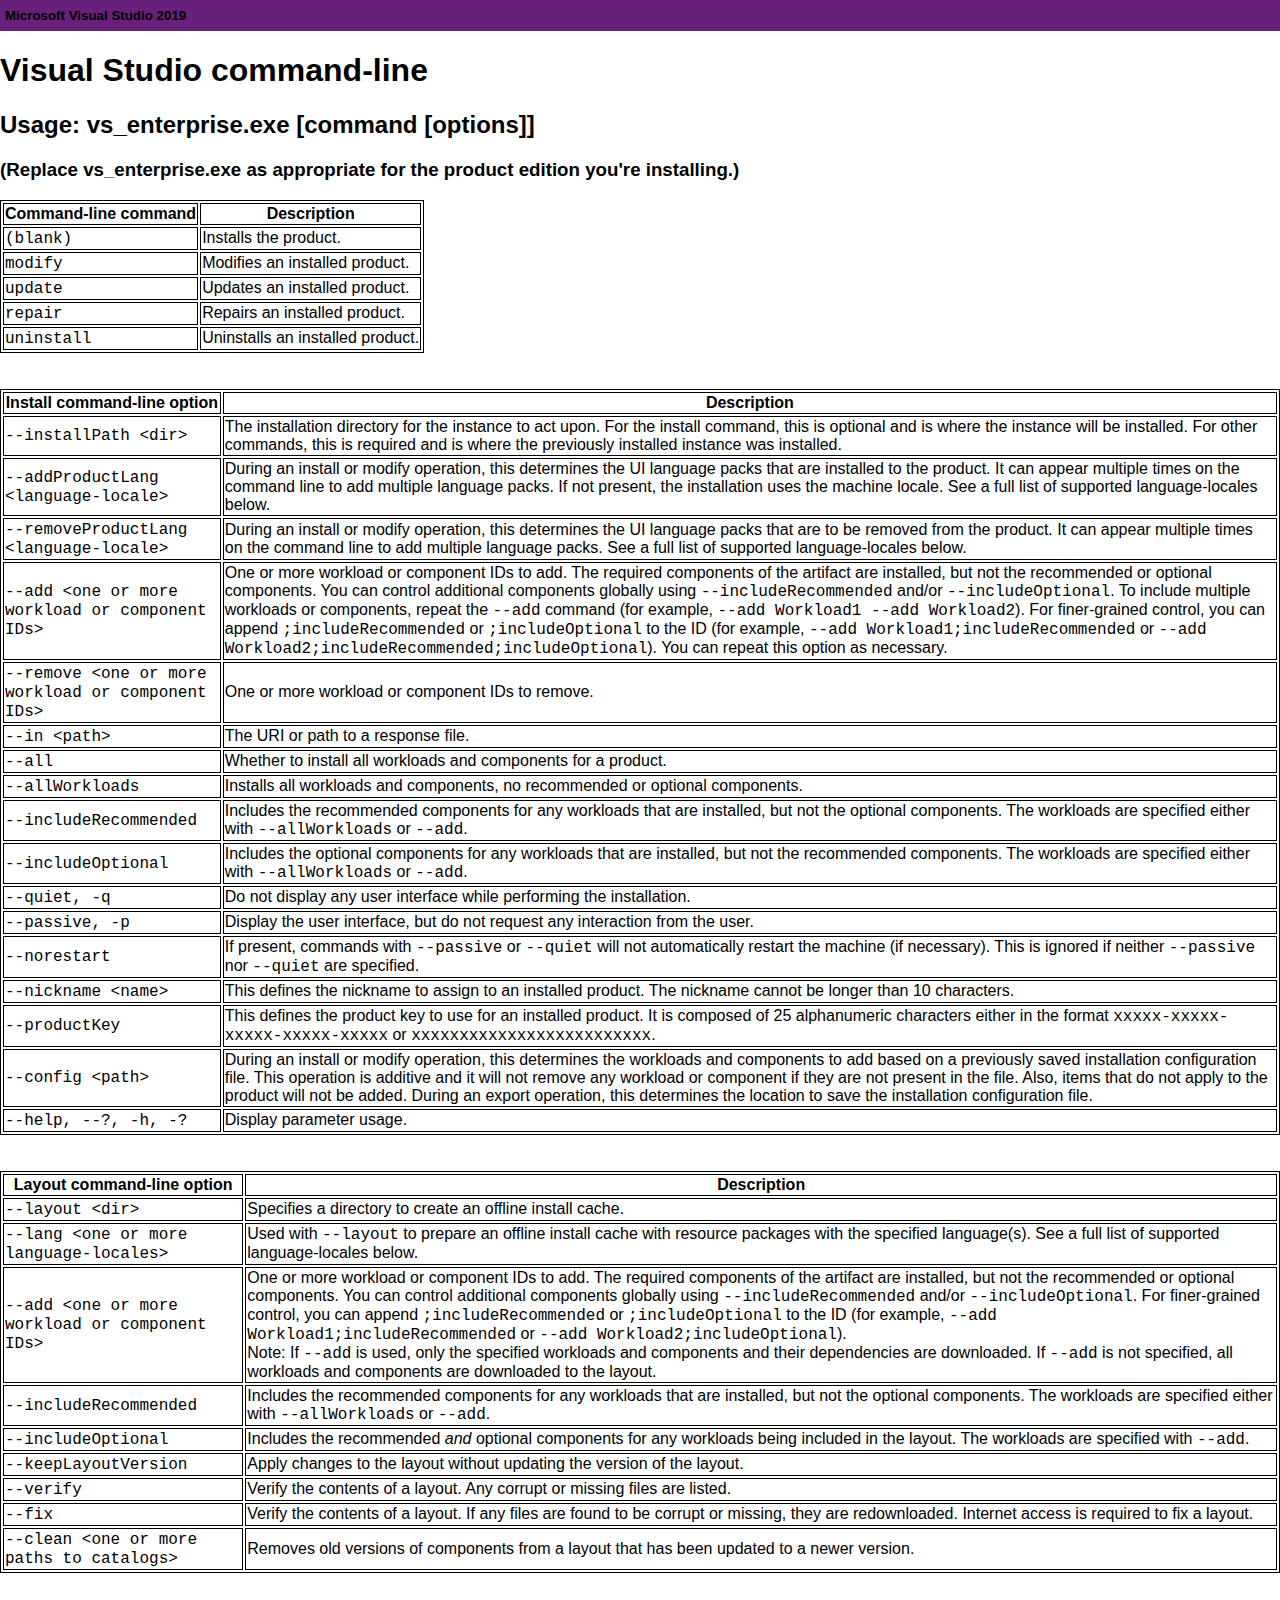
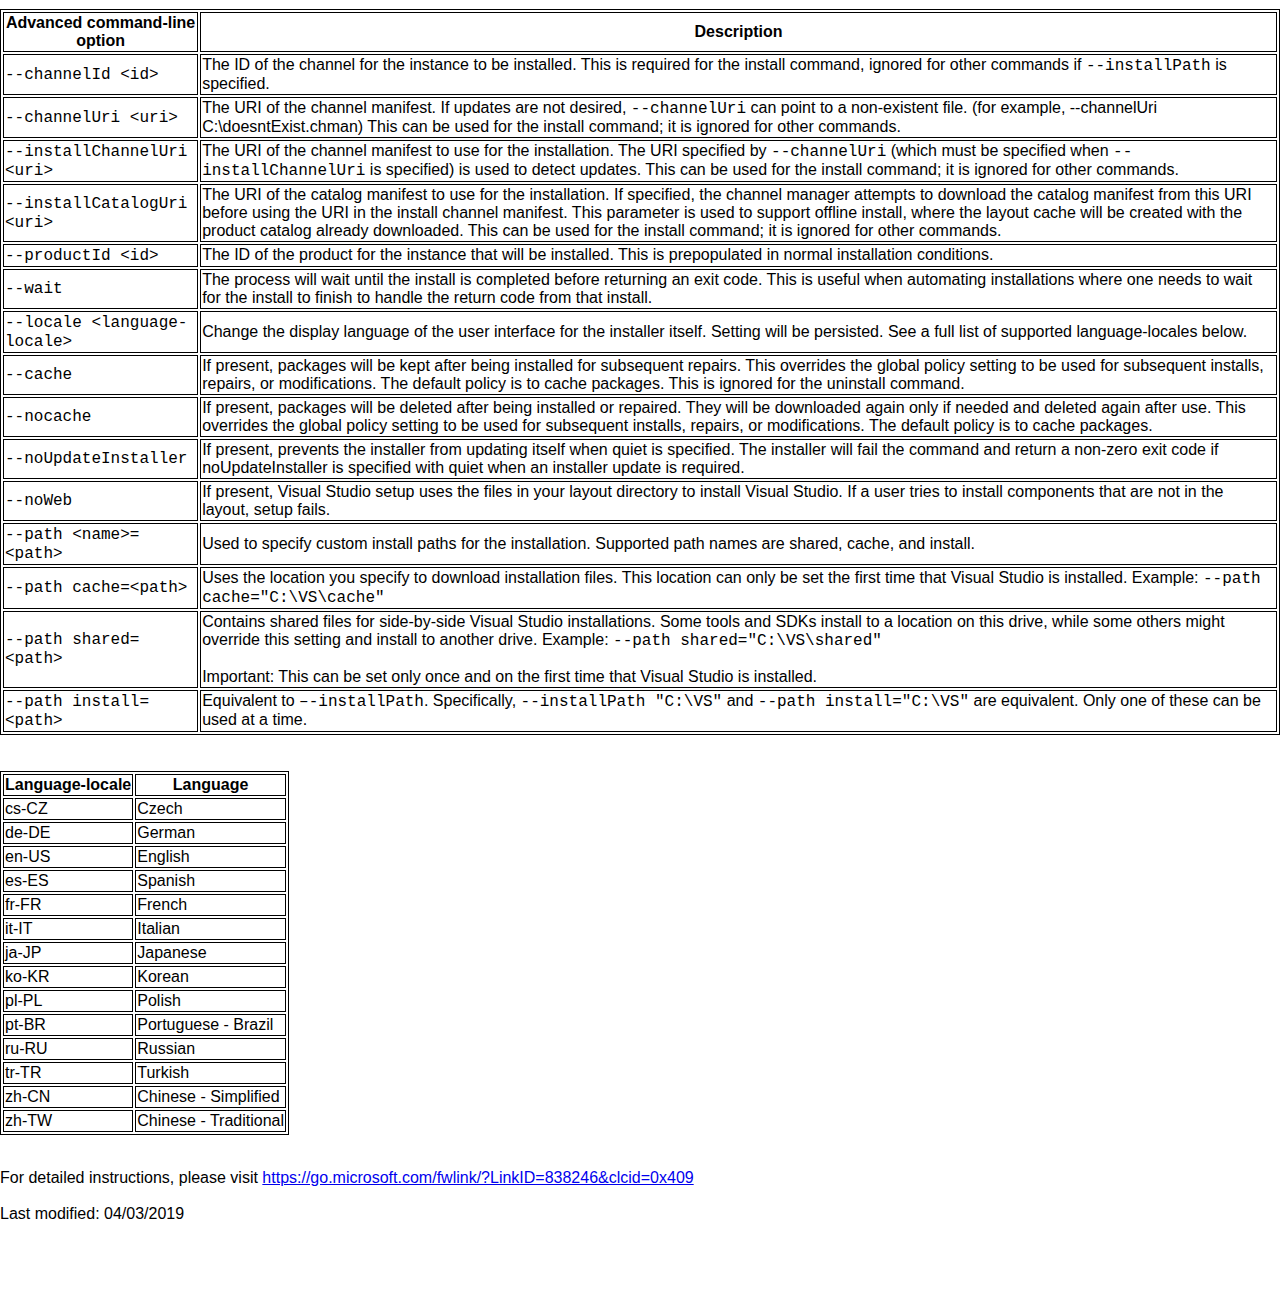
<file: vs_bootstrapper_d15/HelpFile/1033/help.html>
﻿<!DOCTYPE HTML>
<html>
<head>
    <meta http-equiv="Content-Type" content="text/html; charset=UTF-8">
    <style>
        body {
            padding-right: 0px;
            padding-left: 0px;
            font-size: 12pt;
            background: #ffffff;
            padding-bottom: 12pt;
            margin: 0px;
            color: #000000;
            padding-top: 0px;
            font-family: Arial, Helvetica, sans-serif;
        }

        .banner {
            padding-right: 0px;
            padding-left: 5px;
            font-weight: bold;
            font-size: 10pt;
            padding-bottom: 6pt;
            width: 100%;
            padding-top: 6pt;
            background-color: #68217A;
            text-align: left;
        }

        .style1 {
            font-family: Arial;
        }

        table, th, td {
            border: 1px solid black;
        }
    </style>
</head>
<body>
    <div class="banner"><a name="top">Microsoft Visual Studio 2019</a></div>
    <h1>Visual Studio command-line</h1>
    <h2>Usage: vs_enterprise.exe [command [options]]</h2>
    <h3>(Replace vs_enterprise.exe as appropriate for the product edition you're installing.)</h3>
    <div>
        <table>
            <thead>
                <tr>
                    <th><strong>Command-line command</strong></th>
                    <th><strong>Description</strong></th>
                </tr>
            </thead>
            <tbody>
                <tr>
                    <td><code>(blank)</code></td>
                    <td>
                        Installs the product.
                    </td>
                </tr>
                <tr>
                    <td><code>modify</code></td>
                    <td>
                        Modifies an installed product.
                    </td>
                </tr>
                <tr>
                    <td><code>update</code></td>
                    <td>
                        Updates an installed product.
                    </td>
                </tr>
                <tr>
                    <td><code>repair</code></td>
                    <td>
                        Repairs an installed product.
                    </td>
                </tr>
                <tr>
                    <td><code>uninstall</code></td>
                    <td>
                        Uninstalls an installed product.
                    </td>
                </tr>
            </tbody>
        </table>
        <br />
        <br />
        <table>
            <thead>
                <tr>
                    <th><strong>Install command-line option</strong></th>
                    <th><strong>Description</strong></th>
                </tr>
            </thead>
            <tbody>
                <tr>
                    <td><code>--installPath &lt;dir&gt;</code></td>
                    <td>The installation directory for the instance to act upon.
                        For the install command, this is optional and is where the instance will be installed.
                        For other commands, this is required and is where the previously installed instance was installed.
                    </td>
                </tr>
                <tr>
                    <td><code>--addProductLang &lt;language-locale&gt;</code></td>
                    <td>During an install or modify operation, this determines the UI language packs that are installed to the product.
                        It can appear multiple times on the command line to add multiple language packs. If not present, the installation uses the machine locale.
                        See a full list of supported language-locales below.
                    </td>
                </tr>
                <tr>
                    <td><code>--removeProductLang &lt;language-locale&gt;</code></td>
                    <td>During an install or modify operation, this determines the UI language packs that are to be removed from the product.
                        It can appear multiple times on the command line to add multiple language packs.
                        See a full list of supported language-locales below.
                    </td>
                </tr>
                <tr>
                    <td><code>--add &lt;one or more workload or component IDs&gt;</code></td>
                    <td>One or more workload or component IDs to add.
                        The required components of the artifact are installed, but not the recommended or optional components.
                        You can control additional components globally using <code>--includeRecommended</code> and/or <code>--includeOptional</code>.
                        To include multiple workloads or components, repeat the <code>--add</code> command (for example, <code>--add Workload1 --add Workload2</code>).
                        For finer-grained control, you can append <code>;includeRecommended</code> or <code>;includeOptional</code> to the ID 
                        (for example, <code>--add Workload1;includeRecommended</code> or <code>--add Workload2;includeRecommended;includeOptional</code>). 
                        You can repeat this option as necessary.</td>
                </tr>
                <tr>
                    <td><code>--remove &lt;one or more workload or component IDs&gt;</code></td>
                    <td>One or more workload or component IDs to remove.</td>
                </tr>
                <tr>
                    <td><code>--in &lt;path&gt;</code></td>
                    <td>The URI or path to a response file.</td>
                </tr>
                <tr>
                    <td><code>--all</code></td>
                    <td>Whether to install all workloads and components for a product.</td>
                </tr>
                <tr>
                    <td><code>--allWorkloads</code></td>
                    <td>Installs all workloads and components, no recommended or optional components.</td>
                </tr>
                <tr>
                    <td><code>--includeRecommended</code></td>
                    <td>Includes the recommended components for any workloads that are installed, but not the optional components.
                        The workloads are specified either with <code>--allWorkloads</code> or <code>--add</code>.
                    </td>
                </tr>
                <tr>
                    <td><code>--includeOptional</code></td>
                    <td>Includes the optional components for any workloads that are installed, but not the recommended components. 
                        The workloads are specified either with <code>--allWorkloads</code> or <code>--add</code>.
                    </td>
                </tr>
                <tr>
                    <td><code>--quiet, -q</code></td>
                    <td>Do not display any user interface while performing the installation.</td>
                </tr>
                <tr>
                    <td><code>--passive, -p</code></td>
                    <td>Display the user interface, but do not request any interaction from the user.</td>
                </tr>
                <tr>
                    <td><code>--norestart</code></td>
                    <td>If present, commands with <code>--passive</code> or <code>--quiet</code> 
                        will not automatically restart the machine (if necessary). 
                        This is ignored if neither <code>--passive</code> nor <code>--quiet</code> are specified.
                    </td>
                </tr>
                <tr>
                    <td><code>--nickname &lt;name&gt;</code></td>
                    <td>This defines the nickname to assign to an installed product. 
                        The nickname cannot be longer than 10 characters.
                    </td>
                </tr>
                <tr>
                    <td><code>--productKey</code></td>
                    <td>This defines the product key to use for an installed product. 
                        It is composed of 25 alphanumeric characters either in the format <code>xxxxx-xxxxx-xxxxx-xxxxx-xxxxx</code> or <code>xxxxxxxxxxxxxxxxxxxxxxxxx</code>.
                    </td>
                </tr>
                <tr>
                    <td><code>--config &lt;path&gt;</code></td>
                    <td>During an install or modify operation, this determines the workloads and components to add 
                        based on a previously saved installation configuration file. This operation is additive and it will not remove any workload or component 
                        if they are not present in the file. Also, items that do not apply to the product will not be added. During an export operation, 
                        this determines the location to save the installation configuration file.
                    </td>
                </tr>
                <tr>
                    <td><code>--help, --?, -h, -?</code></td>
                    <td>Display parameter usage.</td>
                </tr>
            </tbody>
        </table>
        <br />
        <br />
        <table>
            <thead>
                <tr>
                    <th><strong>Layout command-line option</strong></th>
                    <th><strong>Description</strong></th>
                </tr>
            </thead>
            <tbody>
                <tr>
                    <td><code>--layout &lt;dir&gt;</code></td>
                    <td>Specifies a directory to create an offline install cache.</td>
                </tr>
                <tr>
                    <td><code>--lang &lt;one or more language-locales&gt;</code></td>
                    <td>Used with <code>--layout</code> to prepare an offline install cache with resource packages with the specified language(s). 
                        See a full list of supported language-locales below.
                    </td>
                </tr>
                <tr>
                    <td><code>--add &lt;one or more workload or component IDs&gt;</code></td>
                    <td>One or more workload or component IDs to add. The required components of the artifact are installed, but not the recommended or optional components. 
                        You can control additional components globally using <code>--includeRecommended</code> and/or <code>--includeOptional</code>. 
                        For finer-grained control, you can append <code>;includeRecommended</code> or <code>;includeOptional</code> to the ID 
                        (for example, <code>--add Workload1;includeRecommended</code> or <code>--add Workload2;includeOptional</code>). 
                        <br>Note: If <code>--add</code> is used, only the specified workloads and components and their dependencies are downloaded. 
                        If <code>--add</code> is not specified, all workloads and components are downloaded to the layout.
                    </td>
                </tr>
                <tr>
                    <td><code>--includeRecommended</code></td>
                    <td>Includes the recommended components for any workloads that are installed, but not the optional components. 
                        The workloads are specified either with <code>--allWorkloads</code> or <code>--add</code>.
                    </td>
                </tr>
                <tr>
                    <td><code>--includeOptional</code></td>
                    <td>Includes the recommended <em>and</em> optional components for any workloads being included in the layout. 
                        The workloads are specified with <code>--add</code>.
                    </td>
                </tr>
                <tr>
                    <td><code>--keepLayoutVersion</code></td>
                    <td>Apply changes to the layout without updating the version of the layout.</td>
                </tr>
                <tr>
                    <td><code>--verify</code></td>
                    <td>Verify the contents of a layout. Any corrupt or missing files are listed.</td>
                </tr>
                <tr>
                    <td><code>--fix</code></td>
                    <td>Verify the contents of a layout. 
                        If any files are found to be corrupt or missing, they are redownloaded. 
                        Internet access is required to fix a layout.
                    </td>
                </tr>
                <tr>
                    <td><code>--clean &lt;one or more paths to catalogs&gt;</code></td>
                    <td>Removes old versions of components from a layout that has been updated to a newer version.</td>
                </tr>
            </tbody>
        </table>
        <br />
        <br />
        <table>
            <thead>
                <tr>
                    <th><strong>Advanced command-line option</strong></th>
                    <th><strong>Description</strong></th>
                </tr>
            </thead>
            <tbody>
                <tr>
                    <td><code>--channelId &lt;id&gt;</code></td>
                    <td>The ID of the channel for the instance to be installed. 
                        This is required for the install command, ignored for other commands if <code>--installPath</code> is specified.
                    </td>
                </tr>
                <tr>
                    <td><code>--channelUri &lt;uri&gt;</code></td>
                    <td>The URI of the channel manifest. If updates are not desired, <code>--channelUri</code> can point to a non-existent file. 
                        (for example, --channelUri C:\doesntExist.chman) This can be used for the install command; it is ignored for other commands.
                    </td>
                </tr>
                <tr>
                    <td><code>--installChannelUri &lt;uri&gt;</code></td>
                    <td>The URI of the channel manifest to use for the installation. The URI specified by <code>--channelUri</code> 
                        (which must be specified when <code>--installChannelUri</code> is specified) is used to detect updates.
                         This can be used for the install command; it is ignored for other commands.
                        </td>
                </tr>
                <tr>
                    <td><code>--installCatalogUri &lt;uri&gt;</code></td>
                    <td>The URI of the catalog manifest to use for the installation. 
                        If specified, the channel manager attempts to download the catalog manifest from this URI before using the URI in the install channel manifest. 
                        This parameter is used to support offline install, where the layout cache will be created with the product catalog already downloaded. 
                        This can be used for the install command; it is ignored for other commands.
                    </td>
                </tr>
                <tr>
                    <td><code>--productId &lt;id&gt;</code></td>
                    <td>The ID of the product for the instance that will be installed. This is prepopulated in normal installation conditions.</td>
                </tr>
                <tr>
                    <td><code>--wait</code></td>
                    <td>The process will wait until the install is completed before returning an exit code. 
                        This is useful when automating installations where one needs to wait for the install to finish to handle the return code from that install.
                    </td>
                </tr>
                <tr>
                    <td><code>--locale &lt;language-locale&gt;</code></td>
                    <td>Change the display language of the user interface for the installer itself. Setting will be persisted. 
                        See a full list of supported language-locales below.
                    </td>
                </tr>
                <tr>
                    <td><code>--cache</code></td>
                    <td>If present, packages will be kept after being installed for subsequent repairs. 
                        This overrides the global policy setting to be used for subsequent installs, repairs, or modifications. 
                        The default policy is to cache packages. This is ignored for the uninstall command.
                    </td>
                </tr>
                <tr>
                    <td><code>--nocache</code></td>
                    <td>If present, packages will be deleted after being installed or repaired. 
                        They will be downloaded again only if needed and deleted again after use. 
                        This overrides the global policy setting to be used for subsequent installs, repairs, or modifications. 
                        The default policy is to cache packages.
                    </td>
                </tr>
                <tr>
                    <td><code>--noUpdateInstaller</code></td>
                    <td>If present, prevents the installer from updating itself when quiet is specified. 
                        The installer will fail the command and return a non-zero exit code if noUpdateInstaller is specified with quiet when an installer update is required.
                    </td>
                </tr>
                <tr>
                    <td><code>--noWeb</code></td>
                    <td>If present, Visual Studio setup uses the files in your layout directory to install Visual Studio.
                        If a user tries to install components that are not in the layout, setup fails.
                    </td>
                </tr>
                <tr>
                    <td><code>--path &lt;name&gt;=&lt;path&gt;</code></td>
                    <td>Used to specify custom install paths for the installation. Supported path names are shared, cache, and install.</td>
                </tr>
                <tr>
                    <td><code>--path cache=&lt;path&gt;</code></td>
                    <td>Uses the location you specify to download installation files. This location can only be set the first time that Visual Studio is installed. 
                        Example: <code>--path cache="C:\VS\cache"</code>
                    </td>
                </tr>
                <tr>
                    <td><code>--path shared=&lt;path&gt;</code></td>
                    <td>Contains shared files for side-by-side Visual Studio installations. 
                        Some tools and SDKs install to a location on this drive, while some others might override this setting and install to another drive. 
                        Example: <code>--path shared="C:\VS\shared"</code> <br><br>Important: This can be set only once and on the first time that Visual Studio is installed.
                    </td>
                </tr>
                <tr>
                    <td><code>--path install=&lt;path&gt;</code></td>
                    <td>Equivalent to <code>–-installPath</code>. Specifically, <code>--installPath "C:\VS"</code> and <code>--path install="C:\VS"</code> are equivalent. 
                        Only one of these can be used at a time.
                    </td>
                </tr>
            </tbody>
        </table>
        <br />
        <br />
        <table>
            <thead>
                <tr>
                    <th>Language-locale</th>
                    <th>Language</th>
                </tr>
            </thead>
            <tbody>
                <tr>
                    <td>cs-CZ</td>
                    <td>Czech</td>
                </tr>
                <tr>
                    <td>de-DE</td>
                    <td>German</td>
                </tr>
                <tr>
                    <td>en-US</td>
                    <td>English</td>
                </tr>
                <tr>
                    <td>es-ES</td>
                    <td>Spanish</td>
                </tr>
                <tr>
                    <td>fr-FR</td>
                    <td>French</td>
                </tr>
                <tr>
                    <td>it-IT</td>
                    <td>Italian</td>
                </tr>
                <tr>
                    <td>ja-JP</td>
                    <td>Japanese</td>
                </tr>
                <tr>
                    <td>ko-KR</td>
                    <td>Korean</td>
                </tr>
                <tr>
                    <td>pl-PL</td>
                    <td>Polish</td>
                </tr>
                <tr>
                    <td>pt-BR</td>
                    <td>Portuguese - Brazil</td>
                </tr>
                <tr>
                    <td>ru-RU</td>
                    <td>Russian</td>
                </tr>
                <tr>
                    <td>tr-TR</td>
                    <td>Turkish</td>
                </tr>
                <tr>
                    <td>zh-CN</td>
                    <td>Chinese - Simplified</td>
                </tr>
                <tr>
                    <td>zh-TW</td>
                    <td>Chinese - Traditional</td>
                </tr>
            </tbody>
        </table>
    </div>
    <p>
        <br />
        For detailed instructions, please visit
        <span class="style1">
            <a href="https://go.microsoft.com/fwlink/?LinkID=838246&amp;clcid=0x409">https://go.microsoft.com/fwlink/?LinkID=838246&amp;clcid=0x409</a>
        </span>
        <br />
        <br />
        Last modified: 04/03/2019
    </p>
    <p>&nbsp;</p>
</body>
</html>
</file>
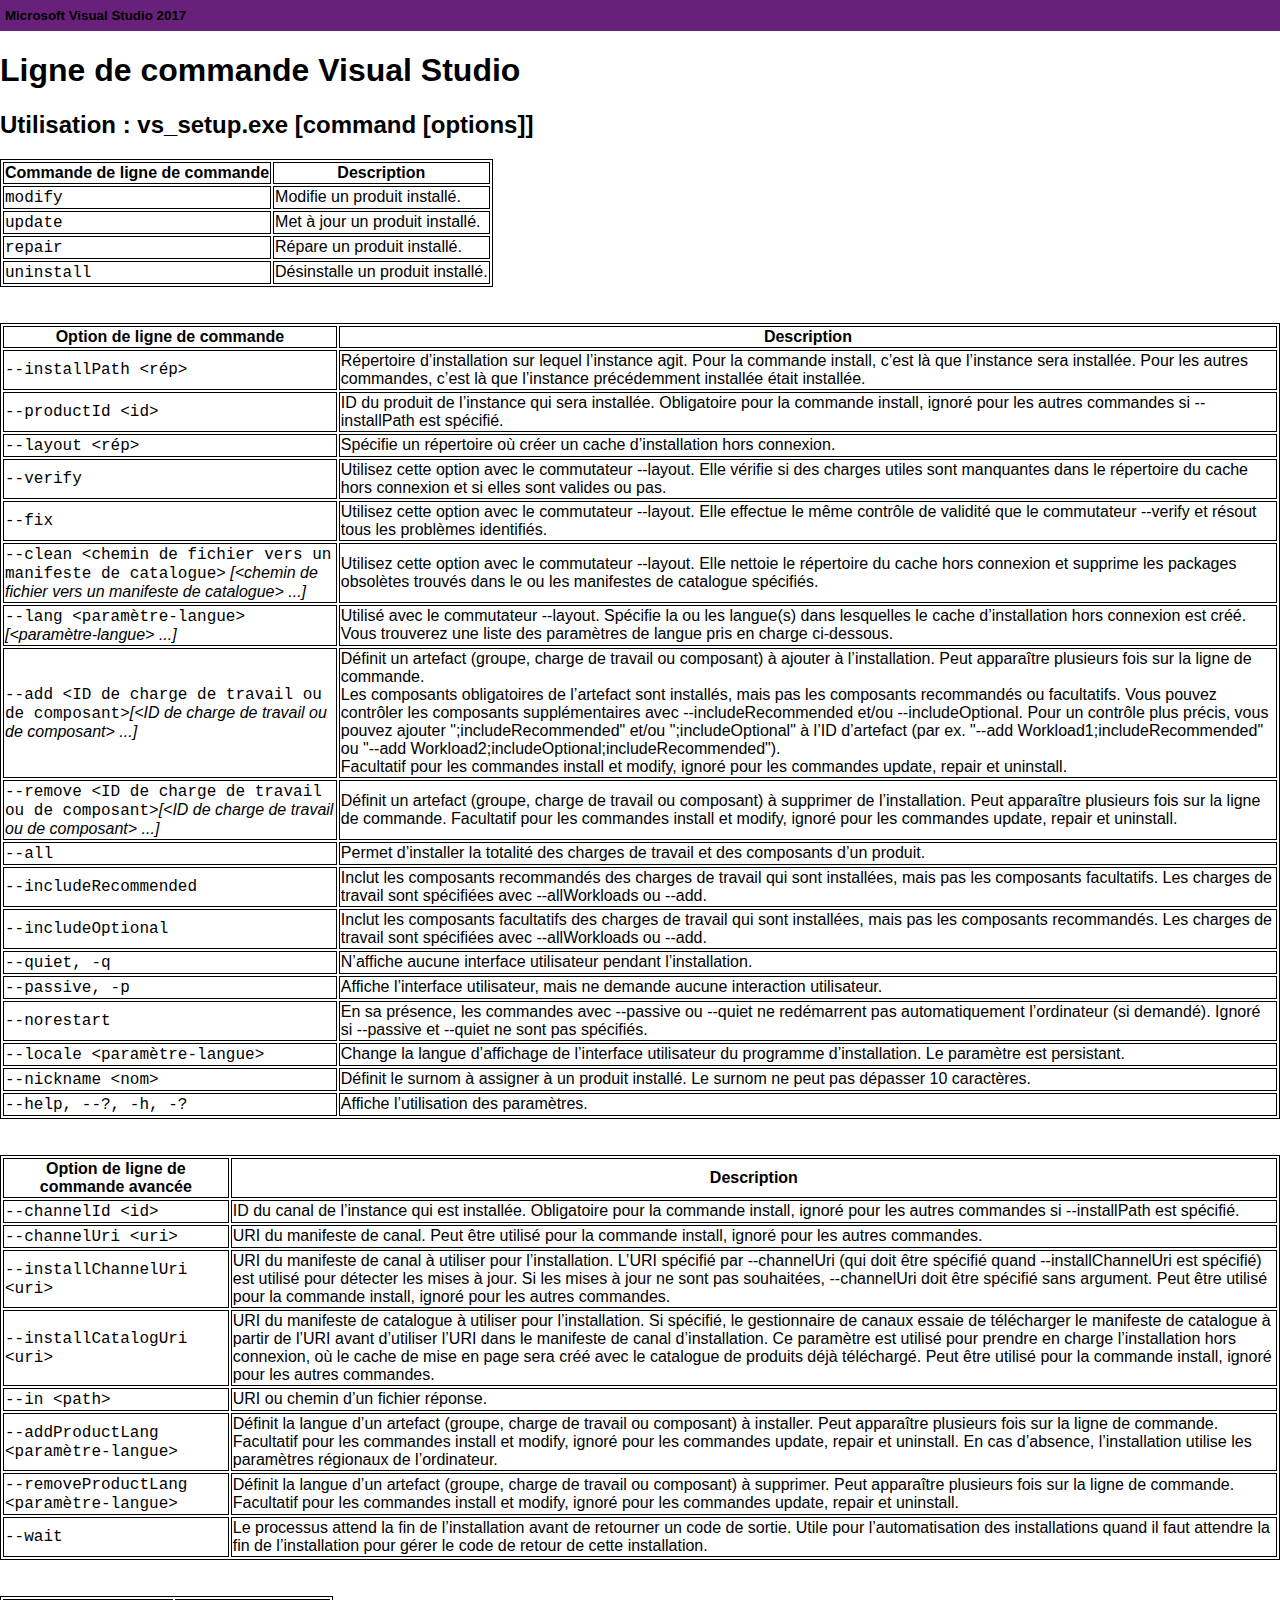
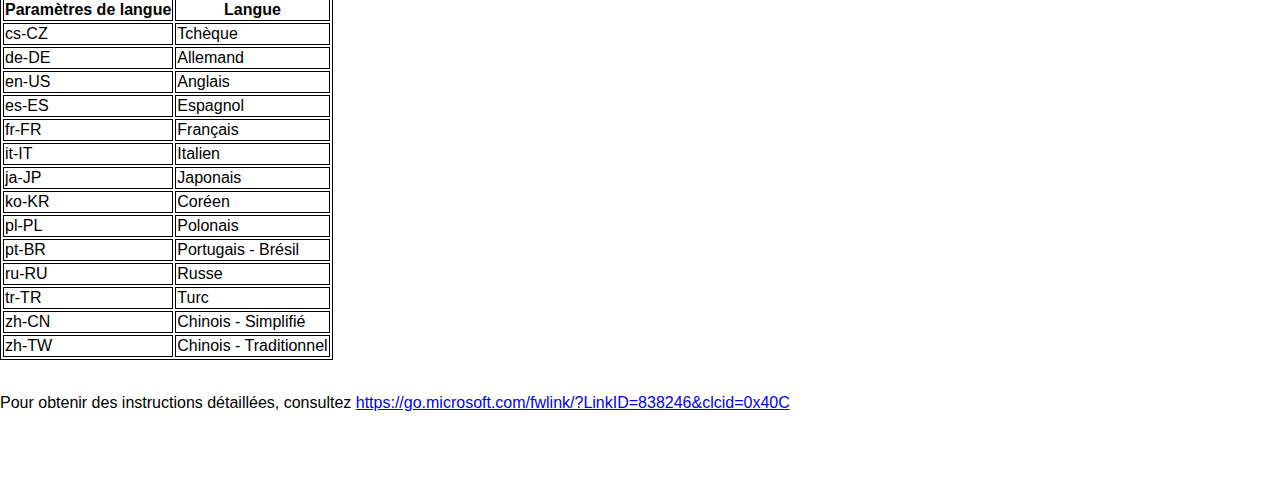
<file: vs_bootstrapper_d15/HelpFile/1036/help.html>
﻿<!DOCTYPE HTML>
<html>
<head>
    <meta http-equiv="Content-Type" content="text/html; charset=UTF-8">
    <style>
        body {
            padding-right: 0px;
            padding-left: 0px;
            font-size: 12pt;
            background: #ffffff;
            padding-bottom: 12pt;
            margin: 0px;
            color: #000000;
            padding-top: 0px;
            font-family: Arial, Helvetica, sans-serif;
        }

        .banner {
            padding-right: 0px;
            padding-left: 5px;
            font-weight: bold;
            font-size: 10pt;
            padding-bottom: 6pt;
            width: 100%;
            padding-top: 6pt;
            background-color: #68217A;
            text-align: left;
        }

        .style1 {
            font-family: Arial;
        }

        table, th, td {
            border: 1px solid black;
        }
    </style>
</head>
<body>
    <div class="banner"><a name="top">Microsoft Visual Studio 2017</a></div>
    <h1>Ligne de commande Visual Studio</h1>
    <h2>Utilisation&#160;: vs_setup.exe [command [options]]</h2>
    <div>
        <table>
            <thead>
                <tr>
                    <th><strong>Commande de ligne de commande</strong></th>
                    <th><strong>Description</strong></th>
                </tr>
            </thead>
            <tbody>
                <tr>
                    <td><code>modify</code></td>
                    <td>Modifie un produit installé.</td>
                </tr>
                <tr>
                    <td><code>update</code></td>
                    <td>Met à jour un produit installé.</td>
                </tr>
                <tr>
                    <td><code>repair</code></td>
                    <td>Répare un produit installé.</td>
                </tr>
                <tr>
                    <td><code>uninstall</code></td>
                    <td>Désinstalle un produit installé.</td>
                </tr>
            </tbody>
        </table>
        <br />
        <br />
        <table>
            <thead>
                <tr>
                    <th><strong>Option de ligne de commande</strong></th>
                    <th><strong>Description</strong></th>
                </tr>
            </thead>
            <tbody>
                <tr>
                    <td><code>--installPath &lt;rép></code></td>
                    <td>Répertoire d’installation sur lequel l’instance agit. Pour la commande install, c’est là que l’instance sera installée. Pour les autres commandes, c’est là que l’instance précédemment installée était installée.</td>
                </tr>
                <tr>
                    <td><code>--productId &lt;id></code></td>
                    <td>ID du produit de l’instance qui sera installée. Obligatoire pour la commande install, ignoré pour les autres commandes si --installPath est spécifié.</td>
                </tr>
                <tr>
                    <td><code>--layout &lt;rép></code></td>
                    <td>Spécifie un répertoire où créer un cache d’installation hors connexion.</td>
                </tr>
                <tr>
                    <td><code>--verify</code></td>
                    <td>Utilisez cette option avec le commutateur --layout. Elle vérifie si des charges utiles sont manquantes dans le répertoire du cache hors connexion et si elles sont valides ou pas.</td>
                </tr>
                <tr>
                    <td><code>--fix</code></td>
                    <td>Utilisez cette option avec le commutateur --layout. Elle effectue le même contrôle de validité que le commutateur --verify et résout tous les problèmes identifiés.</td>
                </tr>
                <tr>
                    <td><code>--clean &lt;chemin de fichier vers un manifeste de catalogue></code> <em>[&lt;chemin de fichier vers un manifeste de catalogue> ...]</em></td>
                    <td>Utilisez cette option avec le commutateur --layout. Elle nettoie le répertoire du cache hors connexion et supprime les packages obsolètes trouvés dans le ou les manifestes de catalogue spécifiés.</td>
                </tr>
                <tr>
                    <td><code>--lang &lt;paramètre-langue></code> <em>[&lt;paramètre-langue> ...]</em></td>
                    <td>Utilisé avec le commutateur --layout. Spécifie la ou les langue(s) dans lesquelles le cache d’installation hors connexion est créé. Vous trouverez une liste des paramètres de langue pris en charge ci-dessous.</td>
                </tr>
                <tr>
                    <td><code>--add &lt;ID de charge de travail ou de composant></code><em>[&lt;ID de charge de travail ou de composant> ...]</em></td>
                    <td>Définit un artefact (groupe, charge de travail ou composant) à ajouter à l’installation. Peut apparaître plusieurs fois sur la ligne de commande.<br />Les composants obligatoires de l’artefact sont installés, mais pas les composants recommandés ou facultatifs. Vous pouvez contrôler les composants supplémentaires avec --includeRecommended et/ou --includeOptional. Pour un contrôle plus précis, vous pouvez ajouter ";includeRecommended" et/ou ";includeOptional" à l’ID d’artefact (par ex. "--add Workload1;includeRecommended" ou "--add Workload2;includeOptional;includeRecommended").<br />Facultatif pour les commandes install et modify, ignoré pour les commandes update, repair et uninstall.</td>
                </tr>
                <tr>
                    <td><code>--remove &lt;ID de charge de travail ou de composant></code><em>[&lt;ID de charge de travail ou de composant> ...]</em></td>
                    <td>Définit un artefact (groupe, charge de travail ou composant) à supprimer de l’installation. Peut apparaître plusieurs fois sur la ligne de commande. Facultatif pour les commandes install et modify, ignoré pour les commandes update, repair et uninstall.</td>
                </tr>
                <tr>
                    <td><code>--all</code></td>
                    <td>Permet d’installer la totalité des charges de travail et des composants d’un produit.</td>
                </tr>
                <tr>
                    <td><code>--includeRecommended</code></td>
                    <td>Inclut les composants recommandés des charges de travail qui sont installées, mais pas les composants facultatifs. Les charges de travail sont spécifiées avec --allWorkloads ou --add.</td>
                </tr>
                <tr>
                    <td><code>--includeOptional</code></td>
                    <td>Inclut les composants facultatifs des charges de travail qui sont installées, mais pas les composants recommandés. Les charges de travail sont spécifiées avec --allWorkloads ou --add.</td>
                </tr>
                <tr>
                    <td><code>--quiet, -q</code></td>
                    <td>N’affiche aucune interface utilisateur pendant l’installation.</td>
                </tr>
                <tr>
                    <td><code>--passive, -p</code></td>
                    <td>Affiche l’interface utilisateur, mais ne demande aucune interaction utilisateur.</td>
                </tr>
                <tr>
                    <td><code>--norestart</code></td>
                    <td>En sa présence, les commandes avec --passive ou --quiet ne redémarrent pas automatiquement l’ordinateur (si demandé). Ignoré si --passive et --quiet ne sont pas spécifiés.</td>
                </tr>
                <tr>
                    <td><code>--locale &lt;paramètre-langue></code></td>
                    <td>Change la langue d’affichage de l’interface utilisateur du programme d’installation. Le paramètre est persistant.</td>
                </tr>
                <tr>
                    <td><code>--nickname &lt;nom></code></td>
                    <td>Définit le surnom à assigner à un produit installé. Le surnom ne peut pas dépasser 10&#160;caractères.</td>
                </tr>
                <tr>
                    <td><code>--help, --?, -h, -?</code></td>
                    <td>Affiche l’utilisation des paramètres.</td>
                </tr>
            </tbody>
        </table>
        <br />
        <br />
        <table>
            <thead>
                <tr>
                    <th><strong>Option de ligne de commande avancée</strong></th>
                    <th><strong>Description</strong></th>
                </tr>
            </thead>
            <tbody>
                <tr>
                    <td><code>--channelId &lt;id></code></td>
                    <td>ID du canal de l’instance qui est installée. Obligatoire pour la commande install, ignoré pour les autres commandes si --installPath est spécifié.</td>
                </tr>
                <tr>
                    <td><code>--channelUri &lt;uri></code></td>
                    <td>URI du manifeste de canal. Peut être utilisé pour la commande install, ignoré pour les autres commandes.</td>
                </tr>
                <tr>
                    <td><code>--installChannelUri &lt;uri></code></td>
                    <td>URI du manifeste de canal à utiliser pour l’installation. L’URI spécifié par --channelUri (qui doit être spécifié quand --installChannelUri est spécifié) est utilisé pour détecter les mises à jour. Si les mises à jour ne sont pas souhaitées, --channelUri doit être spécifié sans argument. Peut être utilisé pour la commande install, ignoré pour les autres commandes.</td>
                </tr>
                <tr>
                    <td><code>--installCatalogUri &lt;uri></code></td>
                    <td>URI du manifeste de catalogue à utiliser pour l’installation. Si spécifié, le gestionnaire de canaux essaie de télécharger le manifeste de catalogue à partir de l’URI avant d’utiliser l’URI dans le manifeste de canal d’installation. Ce paramètre est utilisé pour prendre en charge l’installation hors connexion, où le cache de mise en page sera créé avec le catalogue de produits déjà téléchargé. Peut être utilisé pour la commande install, ignoré pour les autres commandes.</td>
                </tr>
                <tr>
                    <td><code>--in &lt;path></code></td>
                    <td>URI ou chemin d’un fichier réponse.</td>
                </tr>
                <tr>
                    <td><code>--addProductLang &lt;paramètre-langue></code></td>
                    <td>Définit la langue d’un artefact (groupe, charge de travail ou composant) à installer. Peut apparaître plusieurs fois sur la ligne de commande. Facultatif pour les commandes install et modify, ignoré pour les commandes update, repair et uninstall. En cas d’absence, l’installation utilise les paramètres régionaux de l’ordinateur.</td>
                </tr>
                <tr>
                    <td><code>--removeProductLang &lt;paramètre-langue></code></td>
                    <td>Définit la langue d’un artefact (groupe, charge de travail ou composant) à supprimer. Peut apparaître plusieurs fois sur la ligne de commande. Facultatif pour les commandes install et modify, ignoré pour les commandes update, repair et uninstall.</td>
                </tr>
                <tr>
                    <td><code>--wait</code></td>
                    <td>Le processus attend la fin de l’installation avant de retourner un code de sortie. Utile pour l’automatisation des installations quand il faut attendre la fin de l’installation pour gérer le code de retour de cette installation.</td>
                </tr>
            </tbody>
        </table>
        <br />
        <br />
        <table>
            <thead>
                <tr>
                    <th>Paramètres de langue</th>
                    <th>Langue</th>
                </tr>
            </thead>
            <tbody>
                <tr>
                    <td>cs-CZ</td>
                    <td>Tchèque</td>
                </tr>
                <tr>
                    <td>de-DE</td>
                    <td>Allemand</td>
                </tr>
                <tr>
                    <td>en-US</td>
                    <td>Anglais</td>
                </tr>
                <tr>
                    <td>es-ES</td>
                    <td>Espagnol</td>
                </tr>
                <tr>
                    <td>fr-FR</td>
                    <td>Français</td>
                </tr>
                <tr>
                    <td>it-IT</td>
                    <td>Italien</td>
                </tr>
                <tr>
                    <td>ja-JP</td>
                    <td>Japonais</td>
                </tr>
                <tr>
                    <td>ko-KR</td>
                    <td>Coréen</td>
                </tr>
                <tr>
                    <td>pl-PL</td>
                    <td>Polonais</td>
                </tr>
                <tr>
                    <td>pt-BR</td>
                    <td>Portugais - Brésil</td>
                </tr>
                <tr>
                    <td>ru-RU</td>
                    <td>Russe</td>
                </tr>
                <tr>
                    <td>tr-TR</td>
                    <td>Turc</td>
                </tr>
                <tr>
                    <td>zh-CN</td>
                    <td>Chinois - Simplifié</td>
                </tr>
                <tr>
                    <td>zh-TW</td>
                    <td>Chinois - Traditionnel</td>
                </tr>
            </tbody>
        </table>
    </div>
    <p>
        <br />Pour obtenir des instructions détaillées, consultez <span class="style1"> <a href="https://go.microsoft.com/fwlink/?LinkID=838246&amp;clcid=0x40C">https://go.microsoft.com/fwlink/?LinkID=838246&amp;clcid=0x40C</a> </span></p>
    <p>&#160;</p>
</body>
</html>
</file>
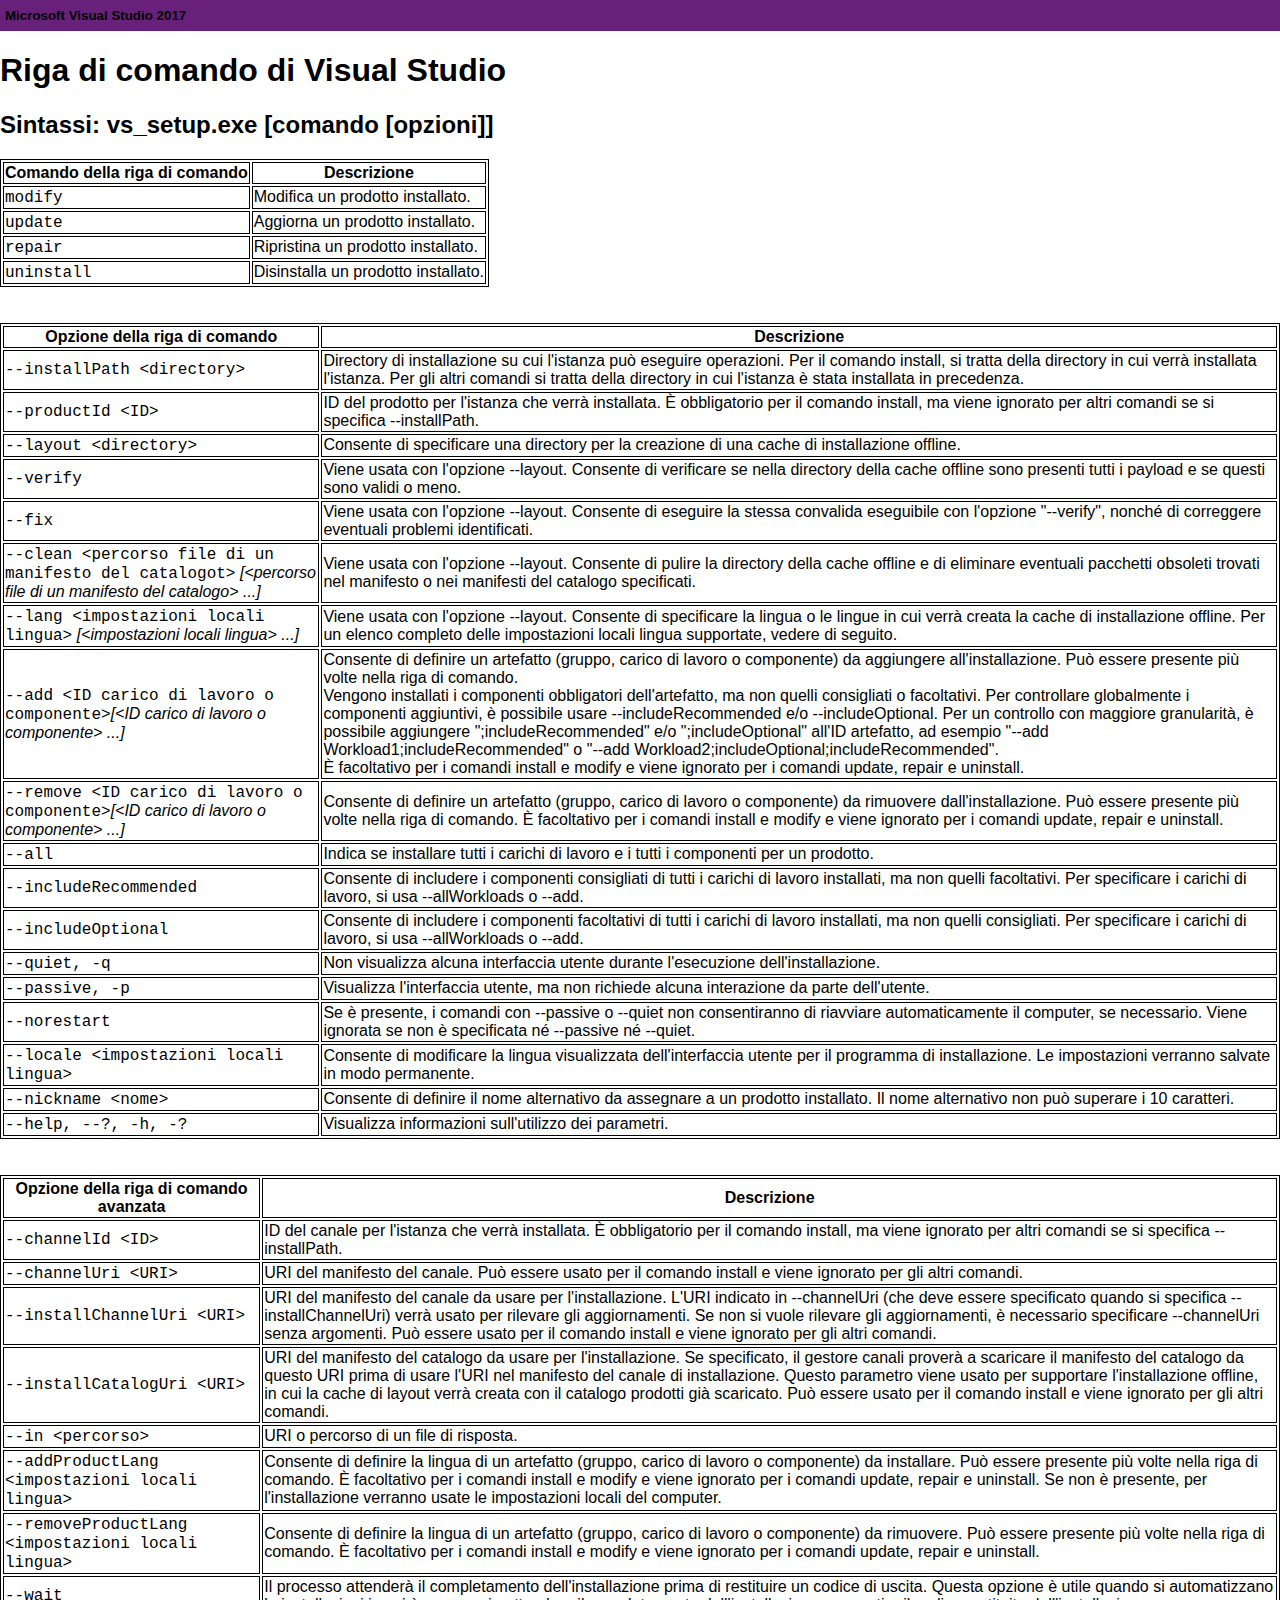
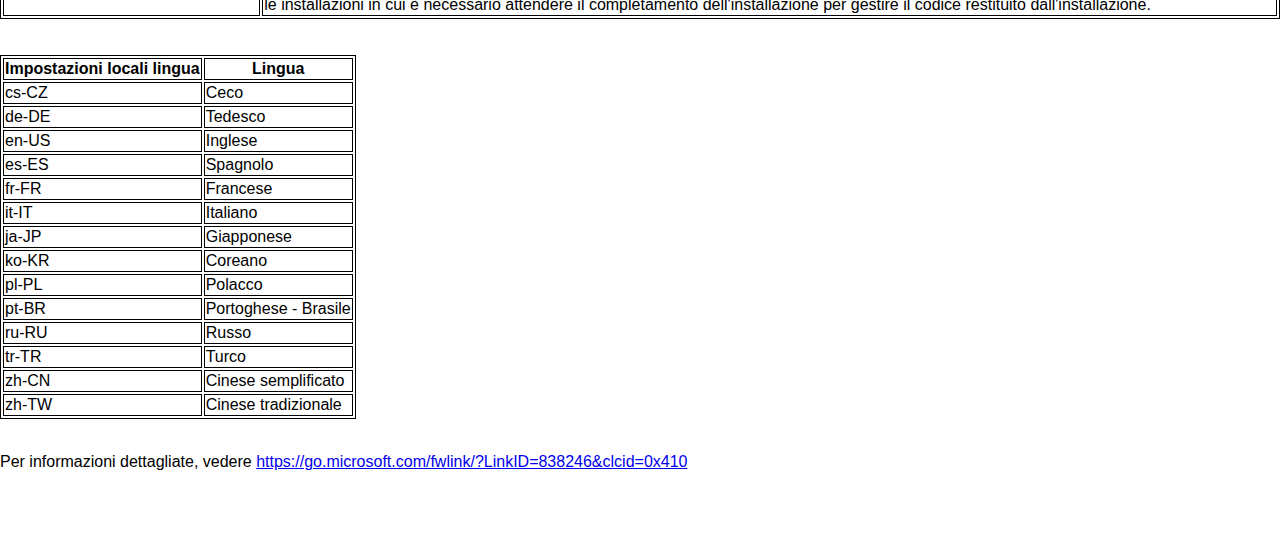
<file: vs_bootstrapper_d15/HelpFile/1040/help.html>
﻿<!DOCTYPE HTML>
<html>
<head>
    <meta http-equiv="Content-Type" content="text/html; charset=UTF-8">
    <style>
        body {
            padding-right: 0px;
            padding-left: 0px;
            font-size: 12pt;
            background: #ffffff;
            padding-bottom: 12pt;
            margin: 0px;
            color: #000000;
            padding-top: 0px;
            font-family: Arial, Helvetica, sans-serif;
        }

        .banner {
            padding-right: 0px;
            padding-left: 5px;
            font-weight: bold;
            font-size: 10pt;
            padding-bottom: 6pt;
            width: 100%;
            padding-top: 6pt;
            background-color: #68217A;
            text-align: left;
        }

        .style1 {
            font-family: Arial;
        }

        table, th, td {
            border: 1px solid black;
        }
    </style>
</head>
<body>
    <div class="banner"><a name="top">Microsoft Visual Studio 2017</a></div>
    <h1>Riga di comando di Visual Studio</h1>
    <h2>Sintassi: vs_setup.exe [comando [opzioni]]</h2>
    <div>
        <table>
            <thead>
                <tr>
                    <th><strong>Comando della riga di comando</strong></th>
                    <th><strong>Descrizione</strong></th>
                </tr>
            </thead>
            <tbody>
                <tr>
                    <td><code>modify</code></td>
                    <td>Modifica un prodotto installato.</td>
                </tr>
                <tr>
                    <td><code>update</code></td>
                    <td>Aggiorna un prodotto installato.</td>
                </tr>
                <tr>
                    <td><code>repair</code></td>
                    <td>Ripristina un prodotto installato.</td>
                </tr>
                <tr>
                    <td><code>uninstall</code></td>
                    <td>Disinstalla un prodotto installato.</td>
                </tr>
            </tbody>
        </table>
        <br />
        <br />
        <table>
            <thead>
                <tr>
                    <th><strong>Opzione della riga di comando</strong></th>
                    <th><strong>Descrizione</strong></th>
                </tr>
            </thead>
            <tbody>
                <tr>
                    <td><code>--installPath &lt;directory></code></td>
                    <td>Directory di installazione su cui l'istanza può eseguire operazioni. Per il comando install, si tratta della directory in cui verrà installata l'istanza. Per gli altri comandi si tratta della directory in cui l'istanza è stata installata in precedenza.</td>
                </tr>
                <tr>
                    <td><code>--productId &lt;ID></code></td>
                    <td>ID del prodotto per l'istanza che verrà installata. È obbligatorio per il comando install, ma viene ignorato per altri comandi se si specifica --installPath.</td>
                </tr>
                <tr>
                    <td><code>--layout &lt;directory></code></td>
                    <td>Consente di specificare una directory per la creazione di una cache di installazione offline.</td>
                </tr>
                <tr>
                    <td><code>--verify</code></td>
                    <td>Viene usata con l'opzione --layout. Consente di verificare se nella directory della cache offline sono presenti tutti i payload e se questi sono validi o meno.</td>
                </tr>
                <tr>
                    <td><code>--fix</code></td>
                    <td>Viene usata con l'opzione --layout. Consente di eseguire la stessa convalida eseguibile con l'opzione "--verify", nonché di correggere eventuali problemi identificati.</td>
                </tr>
                <tr>
                    <td><code>--clean &lt;percorso file di un manifesto del catalogot></code> <em>[&lt;percorso file di un manifesto del catalogo> ...]</em></td>
                    <td>Viene usata con l'opzione --layout. Consente di pulire la directory della cache offline e di eliminare eventuali pacchetti obsoleti trovati nel manifesto o nei manifesti del catalogo specificati.</td>
                </tr>
                <tr>
                    <td><code>--lang &lt;impostazioni locali lingua></code> <em>[&lt;impostazioni locali lingua> ...]</em></td>
                    <td>Viene usata con l'opzione --layout. Consente di specificare la lingua o le lingue in cui verrà creata la cache di installazione offline. Per un elenco completo delle impostazioni locali lingua supportate, vedere di seguito.</td>
                </tr>
                <tr>
                    <td><code>--add &lt;ID carico di lavoro o componente></code><em>[&lt;ID carico di lavoro o componente> ...]</em></td>
                    <td>Consente di definire un artefatto (gruppo, carico di lavoro o componente) da aggiungere all'installazione. Può essere presente più volte nella riga di comando.<br />Vengono installati i componenti obbligatori dell'artefatto, ma non quelli consigliati o facoltativi. Per controllare globalmente i componenti aggiuntivi, è possibile usare --includeRecommended e/o --includeOptional. Per un controllo con maggiore granularità, è possibile aggiungere ";includeRecommended" e/o ";includeOptional" all'ID artefatto, ad esempio "--add Workload1;includeRecommended" o "--add Workload2;includeOptional;includeRecommended".<br />È facoltativo per i comandi install e modify e viene ignorato per i comandi update, repair e uninstall.</td>
                </tr>
                <tr>
                    <td><code>--remove &lt;ID carico di lavoro o componente></code><em>[&lt;ID carico di lavoro o componente> ...]</em></td>
                    <td>Consente di definire un artefatto (gruppo, carico di lavoro o componente) da rimuovere dall'installazione. Può essere presente più volte nella riga di comando. È facoltativo per i comandi install e modify e viene ignorato per i comandi update, repair e uninstall.</td>
                </tr>
                <tr>
                    <td><code>--all</code></td>
                    <td>Indica se installare tutti i carichi di lavoro e i tutti i componenti per un prodotto.</td>
                </tr>
                <tr>
                    <td><code>--includeRecommended</code></td>
                    <td>Consente di includere i componenti consigliati di tutti i carichi di lavoro installati, ma non quelli facoltativi. Per specificare i carichi di lavoro, si usa --allWorkloads o --add.</td>
                </tr>
                <tr>
                    <td><code>--includeOptional</code></td>
                    <td>Consente di includere i componenti facoltativi di tutti i carichi di lavoro installati, ma non quelli consigliati. Per specificare i carichi di lavoro, si usa --allWorkloads o --add.</td>
                </tr>
                <tr>
                    <td><code>--quiet, -q</code></td>
                    <td>Non visualizza alcuna interfaccia utente durante l'esecuzione dell'installazione.</td>
                </tr>
                <tr>
                    <td><code>--passive, -p</code></td>
                    <td>Visualizza l'interfaccia utente, ma non richiede alcuna interazione da parte dell'utente.</td>
                </tr>
                <tr>
                    <td><code>--norestart</code></td>
                    <td>Se è presente, i comandi con --passive o --quiet non consentiranno di riavviare automaticamente il computer, se necessario. Viene ignorata se non è specificata né --passive né --quiet.</td>
                </tr>
                <tr>
                    <td><code>--locale &lt;impostazioni locali lingua></code></td>
                    <td>Consente di modificare la lingua visualizzata dell'interfaccia utente per il programma di installazione. Le impostazioni verranno salvate in modo permanente.</td>
                </tr>
                <tr>
                    <td><code>--nickname &lt;nome></code></td>
                    <td>Consente di definire il nome alternativo da assegnare a un prodotto installato. Il nome alternativo non può superare i 10 caratteri.</td>
                </tr>
                <tr>
                    <td><code>--help, --?, -h, -?</code></td>
                    <td>Visualizza informazioni sull'utilizzo dei parametri.</td>
                </tr>
            </tbody>
        </table>
        <br />
        <br />
        <table>
            <thead>
                <tr>
                    <th><strong>Opzione della riga di comando avanzata</strong></th>
                    <th><strong>Descrizione</strong></th>
                </tr>
            </thead>
            <tbody>
                <tr>
                    <td><code>--channelId &lt;ID></code></td>
                    <td>ID del canale per l'istanza che verrà installata. È obbligatorio per il comando install, ma viene ignorato per altri comandi se si specifica --installPath.</td>
                </tr>
                <tr>
                    <td><code>--channelUri &lt;URI></code></td>
                    <td>URI del manifesto del canale. Può essere usato per il comando install e viene ignorato per gli altri comandi.</td>
                </tr>
                <tr>
                    <td><code>--installChannelUri &lt;URI></code></td>
                    <td>URI del manifesto del canale da usare per l'installazione. L'URI indicato in --channelUri (che deve essere specificato quando si specifica --installChannelUri) verrà usato per rilevare gli aggiornamenti. Se non si vuole rilevare gli aggiornamenti, è necessario specificare --channelUri senza argomenti. Può essere usato per il comando install e viene ignorato per gli altri comandi.</td>
                </tr>
                <tr>
                    <td><code>--installCatalogUri &lt;URI></code></td>
                    <td>URI del manifesto del catalogo da usare per l'installazione. Se specificato, il gestore canali proverà a scaricare il manifesto del catalogo da questo URI prima di usare l'URI nel manifesto del canale di installazione. Questo parametro viene usato per supportare l'installazione offline, in cui la cache di layout verrà creata con il catalogo prodotti già scaricato. Può essere usato per il comando install e viene ignorato per gli altri comandi.</td>
                </tr>
                <tr>
                    <td><code>--in &lt;percorso></code></td>
                    <td>URI o percorso di un file di risposta.</td>
                </tr>
                <tr>
                    <td><code>--addProductLang &lt;impostazioni locali lingua></code></td>
                    <td>Consente di definire la lingua di un artefatto (gruppo, carico di lavoro o componente) da installare. Può essere presente più volte nella riga di comando. È facoltativo per i comandi install e modify e viene ignorato per i comandi update, repair e uninstall. Se non è presente, per l'installazione verranno usate le impostazioni locali del computer.</td>
                </tr>
                <tr>
                    <td><code>--removeProductLang &lt;impostazioni locali lingua></code></td>
                    <td>Consente di definire la lingua di un artefatto (gruppo, carico di lavoro o componente) da rimuovere. Può essere presente più volte nella riga di comando. È facoltativo per i comandi install e modify e viene ignorato per i comandi update, repair e uninstall.</td>
                </tr>
                <tr>
                    <td><code>--wait</code></td>
                    <td>Il processo attenderà il completamento dell'installazione prima di restituire un codice di uscita. Questa opzione è utile quando si automatizzano le installazioni in cui è necessario attendere il completamento dell'installazione per gestire il codice restituito dall'installazione.</td>
                </tr>
            </tbody>
        </table>
        <br />
        <br />
        <table>
            <thead>
                <tr>
                    <th>Impostazioni locali lingua</th>
                    <th>Lingua</th>
                </tr>
            </thead>
            <tbody>
                <tr>
                    <td>cs-CZ</td>
                    <td>Ceco</td>
                </tr>
                <tr>
                    <td>de-DE</td>
                    <td>Tedesco</td>
                </tr>
                <tr>
                    <td>en-US</td>
                    <td>Inglese</td>
                </tr>
                <tr>
                    <td>es-ES</td>
                    <td>Spagnolo</td>
                </tr>
                <tr>
                    <td>fr-FR</td>
                    <td>Francese</td>
                </tr>
                <tr>
                    <td>it-IT</td>
                    <td>Italiano</td>
                </tr>
                <tr>
                    <td>ja-JP</td>
                    <td>Giapponese</td>
                </tr>
                <tr>
                    <td>ko-KR</td>
                    <td>Coreano</td>
                </tr>
                <tr>
                    <td>pl-PL</td>
                    <td>Polacco</td>
                </tr>
                <tr>
                    <td>pt-BR</td>
                    <td>Portoghese - Brasile</td>
                </tr>
                <tr>
                    <td>ru-RU</td>
                    <td>Russo</td>
                </tr>
                <tr>
                    <td>tr-TR</td>
                    <td>Turco</td>
                </tr>
                <tr>
                    <td>zh-CN</td>
                    <td>Cinese semplificato</td>
                </tr>
                <tr>
                    <td>zh-TW</td>
                    <td>Cinese tradizionale</td>
                </tr>
            </tbody>
        </table>
    </div>
    <p>
        <br />Per informazioni dettagliate, vedere <span class="style1"> <a href="https://go.microsoft.com/fwlink/?LinkID=838246&amp;clcid=0x410">https://go.microsoft.com/fwlink/?LinkID=838246&amp;clcid=0x410</a> </span></p>
    <p>&#160;</p>
</body>
</html>
</file>
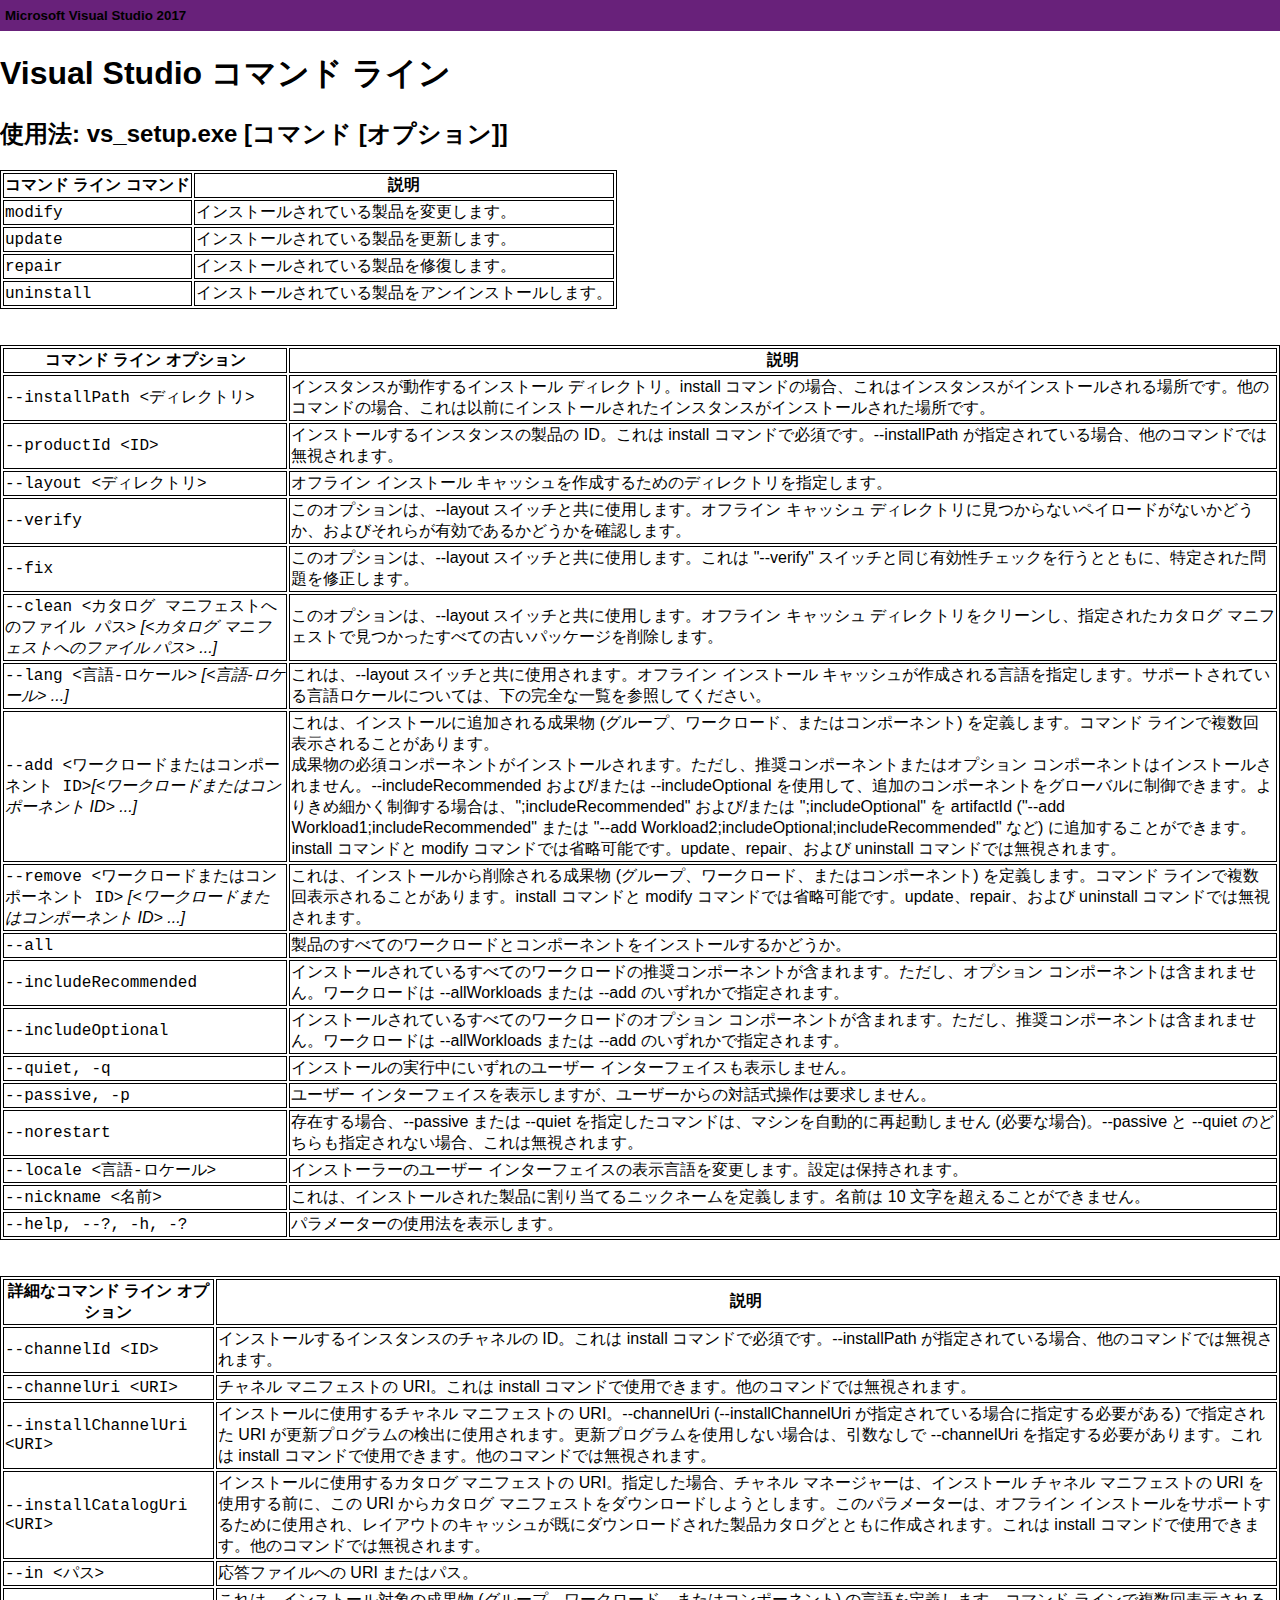
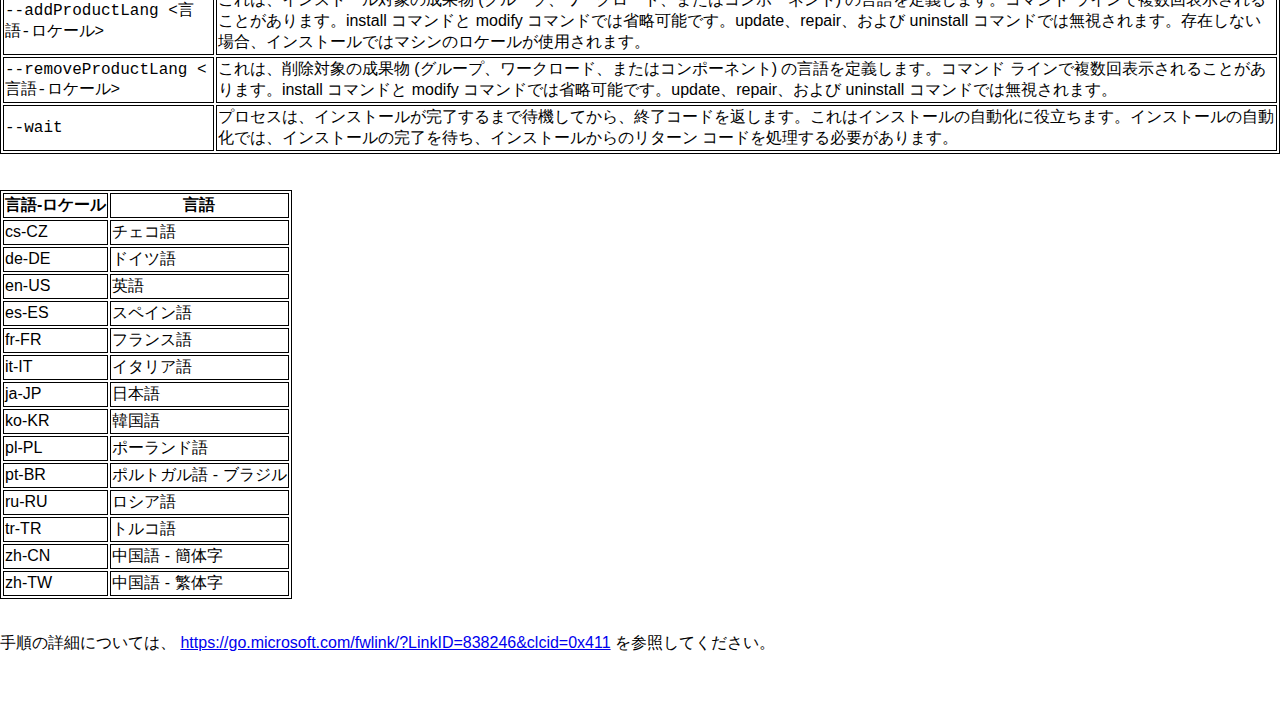
<file: vs_bootstrapper_d15/HelpFile/1041/help.html>
﻿<!DOCTYPE HTML>
<html>
<head>
    <meta http-equiv="Content-Type" content="text/html; charset=UTF-8">
    <style>
        body {
            padding-right: 0px;
            padding-left: 0px;
            font-size: 12pt;
            background: #ffffff;
            padding-bottom: 12pt;
            margin: 0px;
            color: #000000;
            padding-top: 0px;
            font-family: Arial, Helvetica, sans-serif;
        }

        .banner {
            padding-right: 0px;
            padding-left: 5px;
            font-weight: bold;
            font-size: 10pt;
            padding-bottom: 6pt;
            width: 100%;
            padding-top: 6pt;
            background-color: #68217A;
            text-align: left;
        }

        .style1 {
            font-family: Arial;
        }

        table, th, td {
            border: 1px solid black;
        }
    </style>
</head>
<body>
    <div class="banner"><a name="top">Microsoft Visual Studio 2017</a></div>
    <h1>Visual Studio コマンド ライン</h1>
    <h2>使用法: vs_setup.exe [コマンド [オプション]]</h2>
    <div>
        <table>
            <thead>
                <tr>
                    <th><strong>コマンド ライン コマンド</strong></th>
                    <th><strong>説明</strong></th>
                </tr>
            </thead>
            <tbody>
                <tr>
                    <td><code>modify</code></td>
                    <td>インストールされている製品を変更します。</td>
                </tr>
                <tr>
                    <td><code>update</code></td>
                    <td>インストールされている製品を更新します。</td>
                </tr>
                <tr>
                    <td><code>repair</code></td>
                    <td>インストールされている製品を修復します。</td>
                </tr>
                <tr>
                    <td><code>uninstall</code></td>
                    <td>インストールされている製品をアンインストールします。</td>
                </tr>
            </tbody>
        </table>
        <br />
        <br />
        <table>
            <thead>
                <tr>
                    <th><strong>コマンド ライン オプション</strong></th>
                    <th><strong>説明</strong></th>
                </tr>
            </thead>
            <tbody>
                <tr>
                    <td><code>--installPath &lt;ディレクトリ></code></td>
                    <td>インスタンスが動作するインストール ディレクトリ。install コマンドの場合、これはインスタンスがインストールされる場所です。他のコマンドの場合、これは以前にインストールされたインスタンスがインストールされた場所です。</td>
                </tr>
                <tr>
                    <td><code>--productId &lt;ID></code></td>
                    <td>インストールするインスタンスの製品の ID。これは install コマンドで必須です。--installPath が指定されている場合、他のコマンドでは無視されます。</td>
                </tr>
                <tr>
                    <td><code>--layout &lt;ディレクトリ></code></td>
                    <td>オフライン インストール キャッシュを作成するためのディレクトリを指定します。</td>
                </tr>
                <tr>
                    <td><code>--verify</code></td>
                    <td>このオプションは、--layout スイッチと共に使用します。オフライン キャッシュ ディレクトリに見つからないペイロードがないかどうか、およびそれらが有効であるかどうかを確認します。</td>
                </tr>
                <tr>
                    <td><code>--fix</code></td>
                    <td>このオプションは、--layout スイッチと共に使用します。これは "--verify" スイッチと同じ有効性チェックを行うとともに、特定された問題を修正します。</td>
                </tr>
                <tr>
                    <td><code>--clean &lt;カタログ マニフェストへのファイル パス></code> <em>[&lt;カタログ マニフェストへのファイル パス> ...]</em></td>
                    <td>このオプションは、--layout スイッチと共に使用します。オフライン キャッシュ ディレクトリをクリーンし、指定されたカタログ マニフェストで見つかったすべての古いパッケージを削除します。</td>
                </tr>
                <tr>
                    <td><code>--lang &lt;言語-ロケール></code> <em>[&lt;言語-ロケール> ...]</em></td>
                    <td>これは、--layout スイッチと共に使用されます。オフライン インストール キャッシュが作成される言語を指定します。サポートされている言語ロケールについては、下の完全な一覧を参照してください。</td>
                </tr>
                <tr>
                    <td><code>--add &lt;ワークロードまたはコンポーネント ID></code><em>[&lt;ワークロードまたはコンポーネント ID> ...]</em></td>
                    <td>これは、インストールに追加される成果物 (グループ、ワークロード、またはコンポーネント) を定義します。コマンド ラインで複数回表示されることがあります。<br />成果物の必須コンポーネントがインストールされます。ただし、推奨コンポーネントまたはオプション コンポーネントはインストールされません。--includeRecommended および/または --includeOptional を使用して、追加のコンポーネントをグローバルに制御できます。よりきめ細かく制御する場合は、";includeRecommended" および/または ";includeOptional" を artifactId ("--add Workload1;includeRecommended" または "--add Workload2;includeOptional;includeRecommended" など) に追加することができます。<br />install コマンドと modify コマンドでは省略可能です。update、repair、および uninstall コマンドでは無視されます。</td>
                </tr>
                <tr>
                    <td><code>--remove &lt;ワークロードまたはコンポーネント ID></code> <em>[&lt;ワークロードまたはコンポーネント ID> ...]</em></td>
                    <td>これは、インストールから削除される成果物 (グループ、ワークロード、またはコンポーネント) を定義します。コマンド ラインで複数回表示されることがあります。install コマンドと modify コマンドでは省略可能です。update、repair、および uninstall コマンドでは無視されます。</td>
                </tr>
                <tr>
                    <td><code>--all</code></td>
                    <td>製品のすべてのワークロードとコンポーネントをインストールするかどうか。</td>
                </tr>
                <tr>
                    <td><code>--includeRecommended</code></td>
                    <td>インストールされているすべてのワークロードの推奨コンポーネントが含まれます。ただし、オプション コンポーネントは含まれません。ワークロードは --allWorkloads または --add のいずれかで指定されます。</td>
                </tr>
                <tr>
                    <td><code>--includeOptional</code></td>
                    <td>インストールされているすべてのワークロードのオプション コンポーネントが含まれます。ただし、推奨コンポーネントは含まれません。ワークロードは --allWorkloads または --add のいずれかで指定されます。</td>
                </tr>
                <tr>
                    <td><code>--quiet, -q</code></td>
                    <td>インストールの実行中にいずれのユーザー インターフェイスも表示しません。</td>
                </tr>
                <tr>
                    <td><code>--passive, -p</code></td>
                    <td>ユーザー インターフェイスを表示しますが、ユーザーからの対話式操作は要求しません。</td>
                </tr>
                <tr>
                    <td><code>--norestart</code></td>
                    <td>存在する場合、--passive または --quiet を指定したコマンドは、マシンを自動的に再起動しません (必要な場合)。--passive と --quiet のどちらも指定されない場合、これは無視されます。</td>
                </tr>
                <tr>
                    <td><code>--locale &lt;言語-ロケール></code></td>
                    <td>インストーラーのユーザー インターフェイスの表示言語を変更します。設定は保持されます。</td>
                </tr>
                <tr>
                    <td><code>--nickname &lt;名前></code></td>
                    <td>これは、インストールされた製品に割り当てるニックネームを定義します。名前は 10 文字を超えることができません。</td>
                </tr>
                <tr>
                    <td><code>--help, --?, -h, -?</code></td>
                    <td>パラメーターの使用法を表示します。</td>
                </tr>
            </tbody>
        </table>
        <br />
        <br />
        <table>
            <thead>
                <tr>
                    <th><strong>詳細なコマンド ライン オプション</strong></th>
                    <th><strong>説明</strong></th>
                </tr>
            </thead>
            <tbody>
                <tr>
                    <td><code>--channelId &lt;ID></code></td>
                    <td>インストールするインスタンスのチャネルの ID。これは install コマンドで必須です。--installPath が指定されている場合、他のコマンドでは無視されます。</td>
                </tr>
                <tr>
                    <td><code>--channelUri &lt;URI></code></td>
                    <td>チャネル マニフェストの URI。これは install コマンドで使用できます。他のコマンドでは無視されます。</td>
                </tr>
                <tr>
                    <td><code>--installChannelUri &lt;URI></code></td>
                    <td>インストールに使用するチャネル マニフェストの URI。--channelUri (--installChannelUri が指定されている場合に指定する必要がある) で指定された URI が更新プログラムの検出に使用されます。更新プログラムを使用しない場合は、引数なしで --channelUri を指定する必要があります。これは install コマンドで使用できます。他のコマンドでは無視されます。</td>
                </tr>
                <tr>
                    <td><code>--installCatalogUri &lt;URI></code></td>
                    <td>インストールに使用するカタログ マニフェストの URI。指定した場合、チャネル マネージャーは、インストール チャネル マニフェストの URI を使用する前に、この URI からカタログ マニフェストをダウンロードしようとします。このパラメーターは、オフライン インストールをサポートするために使用され、レイアウトのキャッシュが既にダウンロードされた製品カタログとともに作成されます。これは install コマンドで使用できます。他のコマンドでは無視されます。</td>
                </tr>
                <tr>
                    <td><code>--in &lt;パス></code></td>
                    <td>応答ファイルへの URI またはパス。</td>
                </tr>
                <tr>
                    <td><code>--addProductLang &lt;言語-ロケール></code></td>
                    <td>これは、インストール対象の成果物 (グループ、ワークロード、またはコンポーネント) の言語を定義します。コマンド ラインで複数回表示されることがあります。install コマンドと modify コマンドでは省略可能です。update、repair、および uninstall コマンドでは無視されます。存在しない場合、インストールではマシンのロケールが使用されます。</td>
                </tr>
                <tr>
                    <td><code>--removeProductLang &lt;言語-ロケール></code></td>
                    <td>これは、削除対象の成果物 (グループ、ワークロード、またはコンポーネント) の言語を定義します。コマンド ラインで複数回表示されることがあります。install コマンドと modify コマンドでは省略可能です。update、repair、および uninstall コマンドでは無視されます。</td>
                </tr>
                <tr>
                    <td><code>--wait</code></td>
                    <td>プロセスは、インストールが完了するまで待機してから、終了コードを返します。これはインストールの自動化に役立ちます。インストールの自動化では、インストールの完了を待ち、インストールからのリターン コードを処理する必要があります。</td>
                </tr>
            </tbody>
        </table>
        <br />
        <br />
        <table>
            <thead>
                <tr>
                    <th>言語-ロケール</th>
                    <th>言語</th>
                </tr>
            </thead>
            <tbody>
                <tr>
                    <td>cs-CZ</td>
                    <td>チェコ語</td>
                </tr>
                <tr>
                    <td>de-DE</td>
                    <td>ドイツ語</td>
                </tr>
                <tr>
                    <td>en-US</td>
                    <td>英語</td>
                </tr>
                <tr>
                    <td>es-ES</td>
                    <td>スペイン語</td>
                </tr>
                <tr>
                    <td>fr-FR</td>
                    <td>フランス語</td>
                </tr>
                <tr>
                    <td>it-IT</td>
                    <td>イタリア語</td>
                </tr>
                <tr>
                    <td>ja-JP</td>
                    <td>日本語</td>
                </tr>
                <tr>
                    <td>ko-KR</td>
                    <td>韓国語</td>
                </tr>
                <tr>
                    <td>pl-PL</td>
                    <td>ポーランド語</td>
                </tr>
                <tr>
                    <td>pt-BR</td>
                    <td>ポルトガル語 - ブラジル</td>
                </tr>
                <tr>
                    <td>ru-RU</td>
                    <td>ロシア語</td>
                </tr>
                <tr>
                    <td>tr-TR</td>
                    <td>トルコ語</td>
                </tr>
                <tr>
                    <td>zh-CN</td>
                    <td>中国語 - 簡体字</td>
                </tr>
                <tr>
                    <td>zh-TW</td>
                    <td>中国語 - 繁体字</td>
                </tr>
            </tbody>
        </table>
    </div>
    <p>
        <br />手順の詳細については、<span class="style1"> <a href="https://go.microsoft.com/fwlink/?LinkID=838246&amp;clcid=0x411">https://go.microsoft.com/fwlink/?LinkID=838246&amp;clcid=0x411</a> </span>を参照してください。</p>
    <p>&#160;</p>
</body>
</html>
</file>
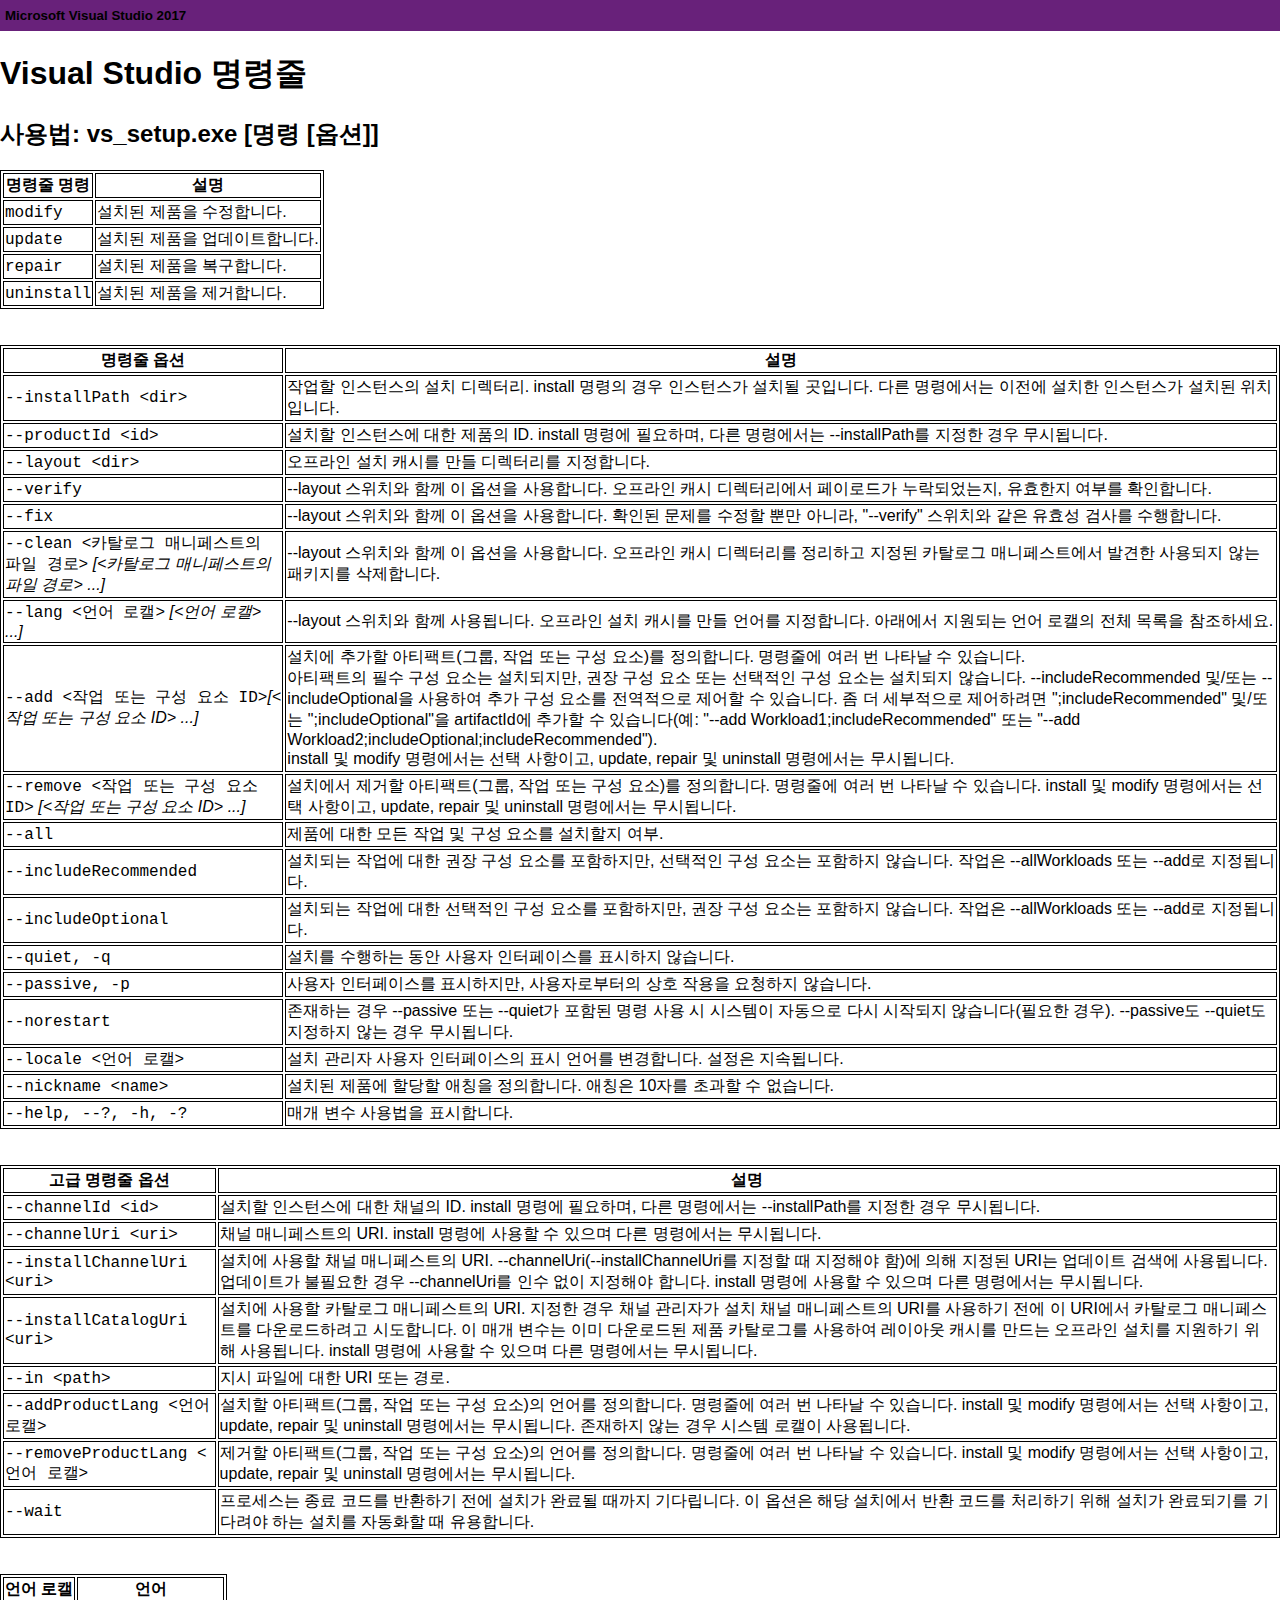
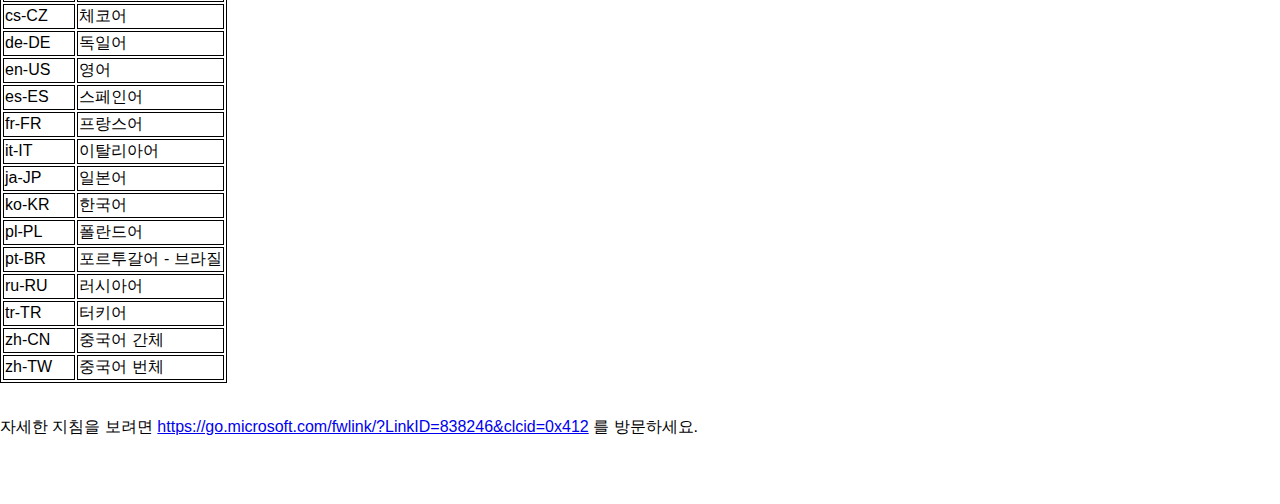
<file: vs_bootstrapper_d15/HelpFile/1042/help.html>
﻿<!DOCTYPE HTML>
<html>
<head>
    <meta http-equiv="Content-Type" content="text/html; charset=UTF-8">
    <style>
        body {
            padding-right: 0px;
            padding-left: 0px;
            font-size: 12pt;
            background: #ffffff;
            padding-bottom: 12pt;
            margin: 0px;
            color: #000000;
            padding-top: 0px;
            font-family: Arial, Helvetica, sans-serif;
        }

        .banner {
            padding-right: 0px;
            padding-left: 5px;
            font-weight: bold;
            font-size: 10pt;
            padding-bottom: 6pt;
            width: 100%;
            padding-top: 6pt;
            background-color: #68217A;
            text-align: left;
        }

        .style1 {
            font-family: Arial;
        }

        table, th, td {
            border: 1px solid black;
        }
    </style>
</head>
<body>
    <div class="banner"><a name="top">Microsoft Visual Studio 2017</a></div>
    <h1>Visual Studio 명령줄</h1>
    <h2>사용법: vs_setup.exe [명령 [옵션]]</h2>
    <div>
        <table>
            <thead>
                <tr>
                    <th><strong>명령줄 명령</strong></th>
                    <th><strong>설명</strong></th>
                </tr>
            </thead>
            <tbody>
                <tr>
                    <td><code>modify</code></td>
                    <td>설치된 제품을 수정합니다.</td>
                </tr>
                <tr>
                    <td><code>update</code></td>
                    <td>설치된 제품을 업데이트합니다.</td>
                </tr>
                <tr>
                    <td><code>repair</code></td>
                    <td>설치된 제품을 복구합니다.</td>
                </tr>
                <tr>
                    <td><code>uninstall</code></td>
                    <td>설치된 제품을 제거합니다.</td>
                </tr>
            </tbody>
        </table>
        <br />
        <br />
        <table>
            <thead>
                <tr>
                    <th><strong>명령줄 옵션</strong></th>
                    <th><strong>설명</strong></th>
                </tr>
            </thead>
            <tbody>
                <tr>
                    <td><code>--installPath &lt;dir></code></td>
                    <td>작업할 인스턴스의 설치 디렉터리. install 명령의 경우 인스턴스가 설치될 곳입니다. 다른 명령에서는 이전에 설치한 인스턴스가 설치된 위치입니다.</td>
                </tr>
                <tr>
                    <td><code>--productId &lt;id></code></td>
                    <td>설치할 인스턴스에 대한 제품의 ID. install 명령에 필요하며, 다른 명령에서는 --installPath를 지정한 경우 무시됩니다.</td>
                </tr>
                <tr>
                    <td><code>--layout &lt;dir></code></td>
                    <td>오프라인 설치 캐시를 만들 디렉터리를 지정합니다.</td>
                </tr>
                <tr>
                    <td><code>--verify</code></td>
                    <td>--layout 스위치와 함께 이 옵션을 사용합니다. 오프라인 캐시 디렉터리에서 페이로드가 누락되었는지, 유효한지 여부를 확인합니다.</td>
                </tr>
                <tr>
                    <td><code>--fix</code></td>
                    <td>--layout 스위치와 함께 이 옵션을 사용합니다. 확인된 문제를 수정할 뿐만 아니라, "--verify" 스위치와 같은 유효성 검사를 수행합니다.</td>
                </tr>
                <tr>
                    <td><code>--clean &lt;카탈로그 매니페스트의 파일 경로></code> <em>[&lt;카탈로그 매니페스트의 파일 경로> ...]</em></td>
                    <td>--layout 스위치와 함께 이 옵션을 사용합니다. 오프라인 캐시 디렉터리를 정리하고 지정된 카탈로그 매니페스트에서 발견한 사용되지 않는 패키지를 삭제합니다.</td>
                </tr>
                <tr>
                    <td><code>--lang &lt;언어 로캘></code> <em>[&lt;언어 로캘> ...]</em></td>
                    <td>--layout 스위치와 함께 사용됩니다. 오프라인 설치 캐시를 만들 언어를 지정합니다. 아래에서 지원되는 언어 로캘의 전체 목록을 참조하세요.</td>
                </tr>
                <tr>
                    <td><code>--add &lt;작업 또는 구성 요소 ID></code><em>[&lt;작업 또는 구성 요소 ID> ...]</em></td>
                    <td>설치에 추가할 아티팩트(그룹, 작업 또는 구성 요소)를 정의합니다. 명령줄에 여러 번 나타날 수 있습니다.<br />아티팩트의 필수 구성 요소는 설치되지만, 권장 구성 요소 또는 선택적인 구성 요소는 설치되지 않습니다. --includeRecommended 및/또는 --includeOptional을 사용하여 추가 구성 요소를 전역적으로 제어할 수 있습니다. 좀 더 세부적으로 제어하려면 ";includeRecommended" 및/또는 ";includeOptional"을 artifactId에 추가할 수 있습니다(예: "--add Workload1;includeRecommended" 또는 "--add Workload2;includeOptional;includeRecommended").<br />install 및 modify 명령에서는 선택 사항이고, update, repair 및 uninstall 명령에서는 무시됩니다.</td>
                </tr>
                <tr>
                    <td><code>--remove &lt;작업 또는 구성 요소 ID></code> <em>[&lt;작업 또는 구성 요소 ID> ...]</em></td>
                    <td>설치에서 제거할 아티팩트(그룹, 작업 또는 구성 요소)를 정의합니다. 명령줄에 여러 번 나타날 수 있습니다. install 및 modify 명령에서는 선택 사항이고, update, repair 및 uninstall 명령에서는 무시됩니다.</td>
                </tr>
                <tr>
                    <td><code>--all</code></td>
                    <td>제품에 대한 모든 작업 및 구성 요소를 설치할지 여부.</td>
                </tr>
                <tr>
                    <td><code>--includeRecommended</code></td>
                    <td>설치되는 작업에 대한 권장 구성 요소를 포함하지만, 선택적인 구성 요소는 포함하지 않습니다. 작업은 --allWorkloads 또는 --add로 지정됩니다.</td>
                </tr>
                <tr>
                    <td><code>--includeOptional</code></td>
                    <td>설치되는 작업에 대한 선택적인 구성 요소를 포함하지만, 권장 구성 요소는 포함하지 않습니다. 작업은 --allWorkloads 또는 --add로 지정됩니다.</td>
                </tr>
                <tr>
                    <td><code>--quiet, -q</code></td>
                    <td>설치를 수행하는 동안 사용자 인터페이스를 표시하지 않습니다.</td>
                </tr>
                <tr>
                    <td><code>--passive, -p</code></td>
                    <td>사용자 인터페이스를 표시하지만, 사용자로부터의 상호 작용을 요청하지 않습니다.</td>
                </tr>
                <tr>
                    <td><code>--norestart</code></td>
                    <td>존재하는 경우 --passive 또는 --quiet가 포함된 명령 사용 시 시스템이 자동으로 다시 시작되지 않습니다(필요한 경우). --passive도 --quiet도 지정하지 않는 경우 무시됩니다.</td>
                </tr>
                <tr>
                    <td><code>--locale &lt;언어 로캘></code></td>
                    <td>설치 관리자 사용자 인터페이스의 표시 언어를 변경합니다. 설정은 지속됩니다.</td>
                </tr>
                <tr>
                    <td><code>--nickname &lt;name></code></td>
                    <td>설치된 제품에 할당할 애칭을 정의합니다. 애칭은 10자를 초과할 수 없습니다.</td>
                </tr>
                <tr>
                    <td><code>--help, --?, -h, -?</code></td>
                    <td>매개 변수 사용법을 표시합니다.</td>
                </tr>
            </tbody>
        </table>
        <br />
        <br />
        <table>
            <thead>
                <tr>
                    <th><strong>고급 명령줄 옵션</strong></th>
                    <th><strong>설명</strong></th>
                </tr>
            </thead>
            <tbody>
                <tr>
                    <td><code>--channelId &lt;id></code></td>
                    <td>설치할 인스턴스에 대한 채널의 ID. install 명령에 필요하며, 다른 명령에서는 --installPath를 지정한 경우 무시됩니다.</td>
                </tr>
                <tr>
                    <td><code>--channelUri &lt;uri></code></td>
                    <td>채널 매니페스트의 URI. install 명령에 사용할 수 있으며 다른 명령에서는 무시됩니다.</td>
                </tr>
                <tr>
                    <td><code>--installChannelUri &lt;uri></code></td>
                    <td>설치에 사용할 채널 매니페스트의 URI. --channelUri(--installChannelUri를 지정할 때 지정해야 함)에 의해 지정된 URI는 업데이트 검색에 사용됩니다. 업데이트가 불필요한 경우 --channelUri를 인수 없이 지정해야 합니다. install 명령에 사용할 수 있으며 다른 명령에서는 무시됩니다.</td>
                </tr>
                <tr>
                    <td><code>--installCatalogUri &lt;uri></code></td>
                    <td>설치에 사용할 카탈로그 매니페스트의 URI. 지정한 경우 채널 관리자가 설치 채널 매니페스트의 URI를 사용하기 전에 이 URI에서 카탈로그 매니페스트를 다운로드하려고 시도합니다. 이 매개 변수는 이미 다운로드된 제품 카탈로그를 사용하여 레이아웃 캐시를 만드는 오프라인 설치를 지원하기 위해 사용됩니다. install 명령에 사용할 수 있으며 다른 명령에서는 무시됩니다.</td>
                </tr>
                <tr>
                    <td><code>--in &lt;path></code></td>
                    <td>지시 파일에 대한 URI 또는 경로.</td>
                </tr>
                <tr>
                    <td><code>--addProductLang &lt;언어 로캘></code></td>
                    <td>설치할 아티팩트(그룹, 작업 또는 구성 요소)의 언어를 정의합니다. 명령줄에 여러 번 나타날 수 있습니다. install 및 modify 명령에서는 선택 사항이고, update, repair 및 uninstall 명령에서는 무시됩니다. 존재하지 않는 경우 시스템 로캘이 사용됩니다.</td>
                </tr>
                <tr>
                    <td><code>--removeProductLang &lt;언어 로캘></code></td>
                    <td>제거할 아티팩트(그룹, 작업 또는 구성 요소)의 언어를 정의합니다. 명령줄에 여러 번 나타날 수 있습니다. install 및 modify 명령에서는 선택 사항이고, update, repair 및 uninstall 명령에서는 무시됩니다.</td>
                </tr>
                <tr>
                    <td><code>--wait</code></td>
                    <td>프로세스는 종료 코드를 반환하기 전에 설치가 완료될 때까지 기다립니다. 이 옵션은 해당 설치에서 반환 코드를 처리하기 위해 설치가 완료되기를 기다려야 하는 설치를 자동화할 때 유용합니다.</td>
                </tr>
            </tbody>
        </table>
        <br />
        <br />
        <table>
            <thead>
                <tr>
                    <th>언어 로캘</th>
                    <th>언어</th>
                </tr>
            </thead>
            <tbody>
                <tr>
                    <td>cs-CZ</td>
                    <td>체코어</td>
                </tr>
                <tr>
                    <td>de-DE</td>
                    <td>독일어</td>
                </tr>
                <tr>
                    <td>en-US</td>
                    <td>영어</td>
                </tr>
                <tr>
                    <td>es-ES</td>
                    <td>스페인어</td>
                </tr>
                <tr>
                    <td>fr-FR</td>
                    <td>프랑스어</td>
                </tr>
                <tr>
                    <td>it-IT</td>
                    <td>이탈리아어</td>
                </tr>
                <tr>
                    <td>ja-JP</td>
                    <td>일본어</td>
                </tr>
                <tr>
                    <td>ko-KR</td>
                    <td>한국어</td>
                </tr>
                <tr>
                    <td>pl-PL</td>
                    <td>폴란드어</td>
                </tr>
                <tr>
                    <td>pt-BR</td>
                    <td>포르투갈어 - 브라질</td>
                </tr>
                <tr>
                    <td>ru-RU</td>
                    <td>러시아어</td>
                </tr>
                <tr>
                    <td>tr-TR</td>
                    <td>터키어</td>
                </tr>
                <tr>
                    <td>zh-CN</td>
                    <td>중국어 간체</td>
                </tr>
                <tr>
                    <td>zh-TW</td>
                    <td>중국어 번체</td>
                </tr>
            </tbody>
        </table>
    </div>
    <p>
        <br />자세한 지침을 보려면 <span class="style1"> <a href="https://go.microsoft.com/fwlink/?LinkID=838246&amp;clcid=0x412">https://go.microsoft.com/fwlink/?LinkID=838246&amp;clcid=0x412</a> </span>를 방문하세요.</p>
    <p>&#160;</p>
</body>
</html>
</file>
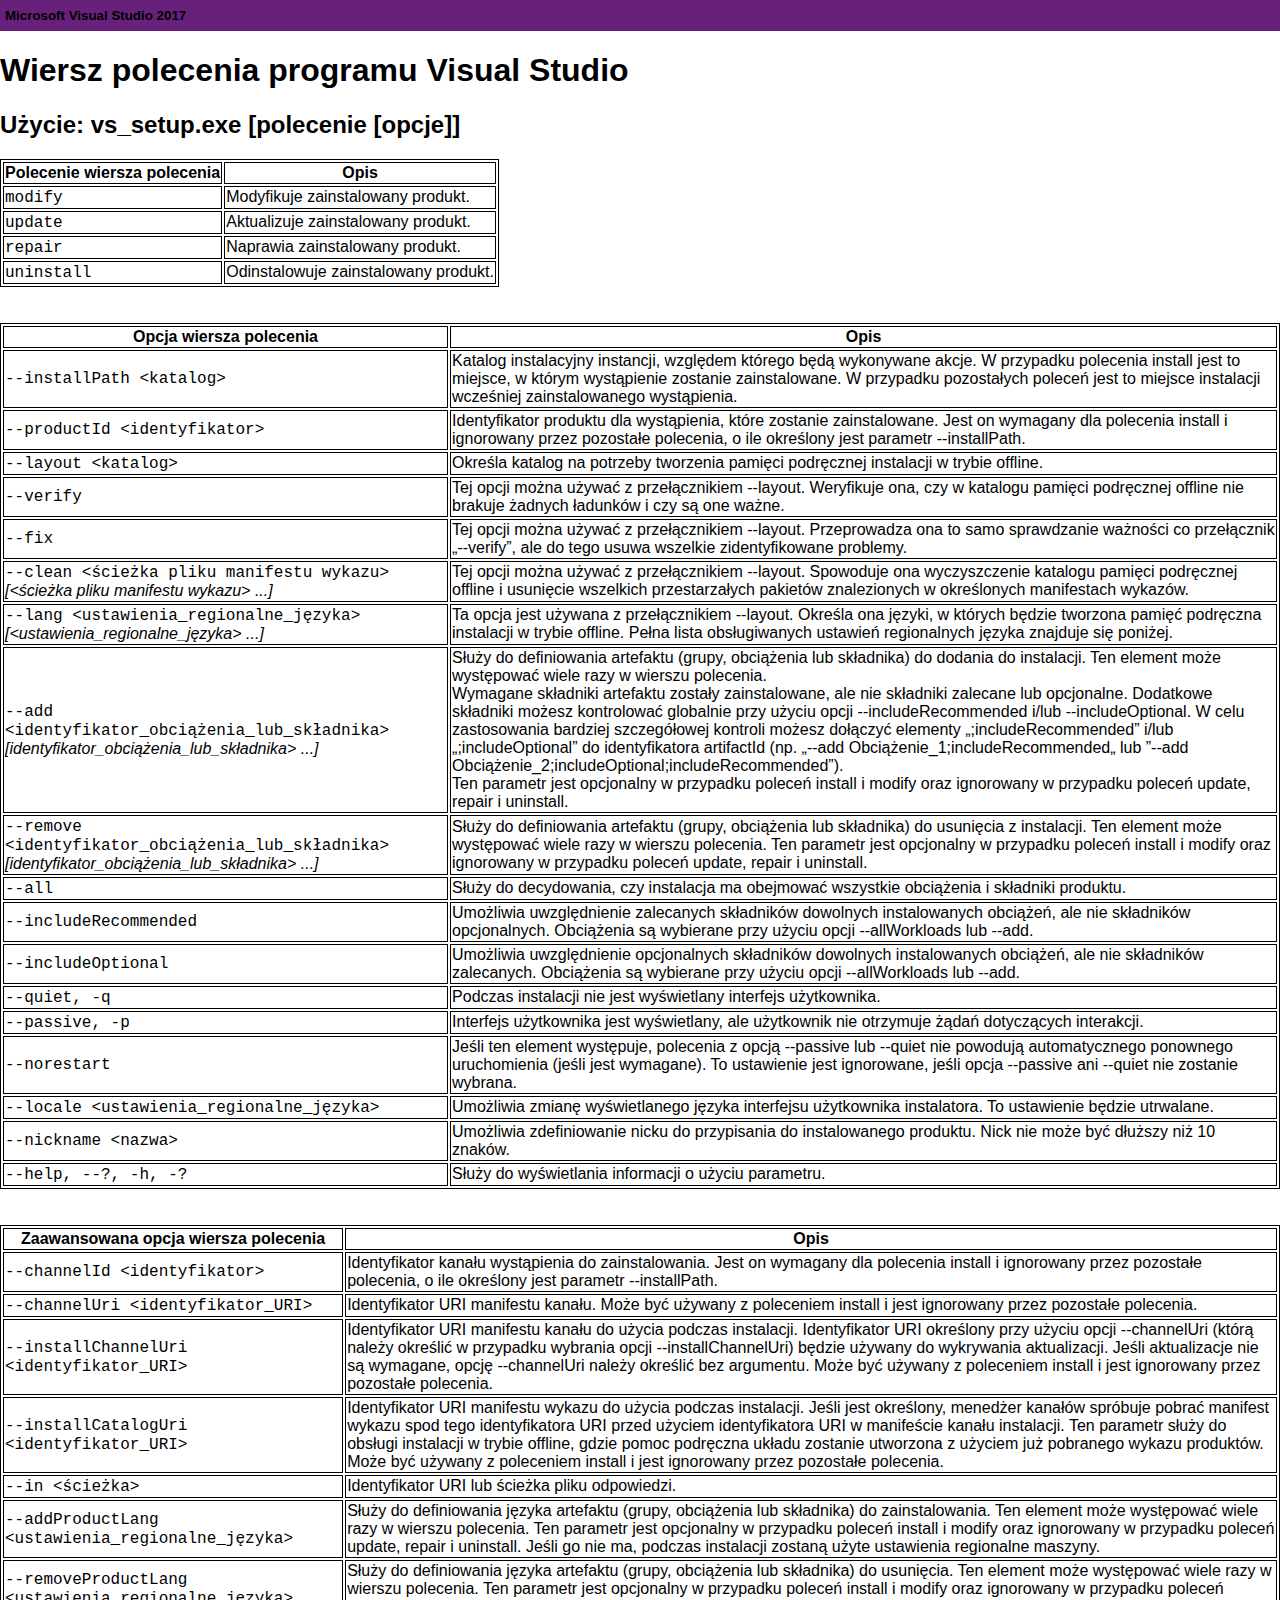
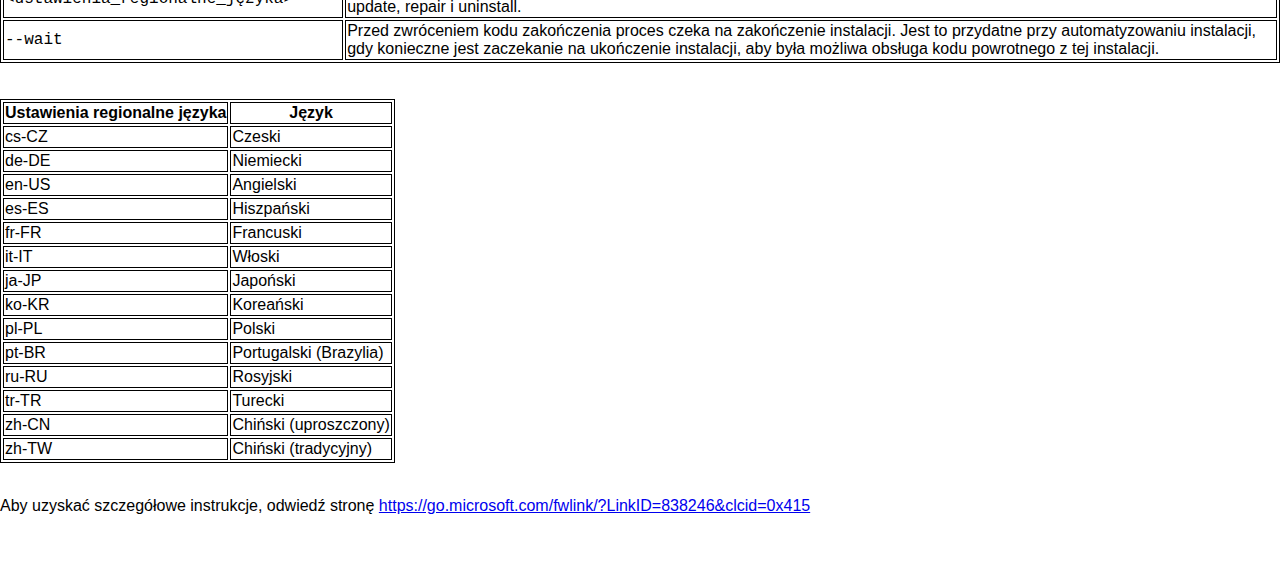
<file: vs_bootstrapper_d15/HelpFile/1045/help.html>
﻿<!DOCTYPE HTML>
<html>
<head>
    <meta http-equiv="Content-Type" content="text/html; charset=UTF-8">
    <style>
        body {
            padding-right: 0px;
            padding-left: 0px;
            font-size: 12pt;
            background: #ffffff;
            padding-bottom: 12pt;
            margin: 0px;
            color: #000000;
            padding-top: 0px;
            font-family: Arial, Helvetica, sans-serif;
        }

        .banner {
            padding-right: 0px;
            padding-left: 5px;
            font-weight: bold;
            font-size: 10pt;
            padding-bottom: 6pt;
            width: 100%;
            padding-top: 6pt;
            background-color: #68217A;
            text-align: left;
        }

        .style1 {
            font-family: Arial;
        }

        table, th, td {
            border: 1px solid black;
        }
    </style>
</head>
<body>
    <div class="banner"><a name="top">Microsoft Visual Studio 2017</a></div>
    <h1>Wiersz polecenia programu Visual Studio</h1>
    <h2>Użycie: vs_setup.exe [polecenie [opcje]]</h2>
    <div>
        <table>
            <thead>
                <tr>
                    <th><strong>Polecenie wiersza polecenia</strong></th>
                    <th><strong>Opis</strong></th>
                </tr>
            </thead>
            <tbody>
                <tr>
                    <td><code>modify</code></td>
                    <td>Modyfikuje zainstalowany produkt.</td>
                </tr>
                <tr>
                    <td><code>update</code></td>
                    <td>Aktualizuje zainstalowany produkt.</td>
                </tr>
                <tr>
                    <td><code>repair</code></td>
                    <td>Naprawia zainstalowany produkt.</td>
                </tr>
                <tr>
                    <td><code>uninstall</code></td>
                    <td>Odinstalowuje zainstalowany produkt.</td>
                </tr>
            </tbody>
        </table>
        <br />
        <br />
        <table>
            <thead>
                <tr>
                    <th><strong>Opcja wiersza polecenia</strong></th>
                    <th><strong>Opis</strong></th>
                </tr>
            </thead>
            <tbody>
                <tr>
                    <td><code>--installPath &lt;katalog></code></td>
                    <td>Katalog instalacyjny instancji, względem którego będą wykonywane akcje. W przypadku polecenia install jest to miejsce, w którym wystąpienie zostanie zainstalowane. W przypadku pozostałych poleceń jest to miejsce instalacji wcześniej zainstalowanego wystąpienia.</td>
                </tr>
                <tr>
                    <td><code>--productId &lt;identyfikator></code></td>
                    <td>Identyfikator produktu dla wystąpienia, które zostanie zainstalowane. Jest on wymagany dla polecenia install i ignorowany przez pozostałe polecenia, o ile określony jest parametr --installPath.</td>
                </tr>
                <tr>
                    <td><code>--layout &lt;katalog></code></td>
                    <td>Określa katalog na potrzeby tworzenia pamięci podręcznej instalacji w trybie offline.</td>
                </tr>
                <tr>
                    <td><code>--verify</code></td>
                    <td>Tej opcji można używać z przełącznikiem --layout. Weryfikuje ona, czy w katalogu pamięci podręcznej offline nie brakuje żadnych ładunków i czy są one ważne.</td>
                </tr>
                <tr>
                    <td><code>--fix</code></td>
                    <td>Tej opcji można używać z przełącznikiem --layout. Przeprowadza ona to samo sprawdzanie ważności co przełącznik „--verify”, ale do tego usuwa wszelkie zidentyfikowane problemy.</td>
                </tr>
                <tr>
                    <td><code>--clean &lt;ścieżka pliku manifestu wykazu></code> <em>[&lt;ścieżka pliku manifestu wykazu> ...]</em></td>
                    <td>Tej opcji można używać z przełącznikiem --layout. Spowoduje ona wyczyszczenie katalogu pamięci podręcznej offline i usunięcie wszelkich przestarzałych pakietów znalezionych w określonych manifestach wykazów.</td>
                </tr>
                <tr>
                    <td><code>--lang &lt;ustawienia_regionalne_języka></code> <em>[&lt;ustawienia_regionalne_języka> ...]</em></td>
                    <td>Ta opcja jest używana z przełącznikiem --layout. Określa ona języki, w których będzie tworzona pamięć podręczna instalacji w trybie offline. Pełna lista obsługiwanych ustawień regionalnych języka znajduje się poniżej.</td>
                </tr>
                <tr>
                    <td><code>--add &lt;identyfikator_obciążenia_lub_składnika></code><em>[identyfikator_obciążenia_lub_składnika> ...]</em></td>
                    <td>Służy do definiowania artefaktu (grupy, obciążenia lub składnika) do dodania do instalacji. Ten element może występować wiele razy w wierszu polecenia.<br />Wymagane składniki artefaktu zostały zainstalowane, ale nie składniki zalecane lub opcjonalne. Dodatkowe składniki możesz kontrolować globalnie przy użyciu opcji --includeRecommended i/lub --includeOptional. W celu zastosowania bardziej szczegółowej kontroli możesz dołączyć elementy „;includeRecommended” i/lub „;includeOptional” do identyfikatora artifactId (np. „--add Obciążenie_1;includeRecommended„ lub ”--add Obciążenie_2;includeOptional;includeRecommended”).<br />Ten parametr jest opcjonalny w przypadku poleceń install i modify oraz ignorowany w przypadku poleceń update, repair i uninstall.</td>
                </tr>
                <tr>
                    <td><code>--remove &lt;identyfikator_obciążenia_lub_składnika></code><em>[identyfikator_obciążenia_lub_składnika> ...]</em></td>
                    <td>Służy do definiowania artefaktu (grupy, obciążenia lub składnika) do usunięcia z instalacji. Ten element może występować wiele razy w wierszu polecenia. Ten parametr jest opcjonalny w przypadku poleceń install i modify oraz ignorowany w przypadku poleceń update, repair i uninstall.</td>
                </tr>
                <tr>
                    <td><code>--all</code></td>
                    <td>Służy do decydowania, czy instalacja ma obejmować wszystkie obciążenia i składniki produktu.</td>
                </tr>
                <tr>
                    <td><code>--includeRecommended</code></td>
                    <td>Umożliwia uwzględnienie zalecanych składników dowolnych instalowanych obciążeń, ale nie składników opcjonalnych. Obciążenia są wybierane przy użyciu opcji --allWorkloads lub --add.</td>
                </tr>
                <tr>
                    <td><code>--includeOptional</code></td>
                    <td>Umożliwia uwzględnienie opcjonalnych składników dowolnych instalowanych obciążeń, ale nie składników zalecanych. Obciążenia są wybierane przy użyciu opcji --allWorkloads lub --add.</td>
                </tr>
                <tr>
                    <td><code>--quiet, -q</code></td>
                    <td>Podczas instalacji nie jest wyświetlany interfejs użytkownika.</td>
                </tr>
                <tr>
                    <td><code>--passive, -p</code></td>
                    <td>Interfejs użytkownika jest wyświetlany, ale użytkownik nie otrzymuje żądań dotyczących interakcji.</td>
                </tr>
                <tr>
                    <td><code>--norestart</code></td>
                    <td>Jeśli ten element występuje, polecenia z opcją --passive lub --quiet nie powodują automatycznego ponownego uruchomienia (jeśli jest wymagane). To ustawienie jest ignorowane, jeśli opcja --passive ani --quiet nie zostanie wybrana.</td>
                </tr>
                <tr>
                    <td><code>--locale &lt;ustawienia_regionalne_języka></code></td>
                    <td>Umożliwia zmianę wyświetlanego języka interfejsu użytkownika instalatora. To ustawienie będzie utrwalane.</td>
                </tr>
                <tr>
                    <td><code>--nickname &lt;nazwa></code></td>
                    <td>Umożliwia zdefiniowanie nicku do przypisania do instalowanego produktu. Nick nie może być dłuższy niż 10 znaków.</td>
                </tr>
                <tr>
                    <td><code>--help, --?, -h, -?</code></td>
                    <td>Służy do wyświetlania informacji o użyciu parametru.</td>
                </tr>
            </tbody>
        </table>
        <br />
        <br />
        <table>
            <thead>
                <tr>
                    <th><strong>Zaawansowana opcja wiersza polecenia</strong></th>
                    <th><strong>Opis</strong></th>
                </tr>
            </thead>
            <tbody>
                <tr>
                    <td><code>--channelId &lt;identyfikator></code></td>
                    <td>Identyfikator kanału wystąpienia do zainstalowania. Jest on wymagany dla polecenia install i ignorowany przez pozostałe polecenia, o ile określony jest parametr --installPath.</td>
                </tr>
                <tr>
                    <td><code>--channelUri &lt;identyfikator_URI></code></td>
                    <td>Identyfikator URI manifestu kanału. Może być używany z poleceniem install i jest ignorowany przez pozostałe polecenia.</td>
                </tr>
                <tr>
                    <td><code>--installChannelUri &lt;identyfikator_URI></code></td>
                    <td>Identyfikator URI manifestu kanału do użycia podczas instalacji. Identyfikator URI określony przy użyciu opcji --channelUri (którą należy określić w przypadku wybrania opcji --installChannelUri) będzie używany do wykrywania aktualizacji. Jeśli aktualizacje nie są wymagane, opcję --channelUri należy określić bez argumentu. Może być używany z poleceniem install i jest ignorowany przez pozostałe polecenia.</td>
                </tr>
                <tr>
                    <td><code>--installCatalogUri &lt;identyfikator_URI></code></td>
                    <td>Identyfikator URI manifestu wykazu do użycia podczas instalacji. Jeśli jest określony, menedżer kanałów spróbuje pobrać manifest wykazu spod tego identyfikatora URI przed użyciem identyfikatora URI w manifeście kanału instalacji. Ten parametr służy do obsługi instalacji w trybie offline, gdzie pomoc podręczna układu zostanie utworzona z użyciem już pobranego wykazu produktów. Może być używany z poleceniem install i jest ignorowany przez pozostałe polecenia.</td>
                </tr>
                <tr>
                    <td><code>--in &lt;ścieżka></code></td>
                    <td>Identyfikator URI lub ścieżka pliku odpowiedzi.</td>
                </tr>
                <tr>
                    <td><code>--addProductLang &lt;ustawienia_regionalne_języka></code></td>
                    <td>Służy do definiowania języka artefaktu (grupy, obciążenia lub składnika) do zainstalowania. Ten element może występować wiele razy w wierszu polecenia. Ten parametr jest opcjonalny w przypadku poleceń install i modify oraz ignorowany w przypadku poleceń update, repair i uninstall. Jeśli go nie ma, podczas instalacji zostaną użyte ustawienia regionalne maszyny.</td>
                </tr>
                <tr>
                    <td><code>--removeProductLang &lt;ustawienia_regionalne_języka></code></td>
                    <td>Służy do definiowania języka artefaktu (grupy, obciążenia lub składnika) do usunięcia. Ten element może występować wiele razy w wierszu polecenia. Ten parametr jest opcjonalny w przypadku poleceń install i modify oraz ignorowany w przypadku poleceń update, repair i uninstall.</td>
                </tr>
                <tr>
                    <td><code>--wait</code></td>
                    <td>Przed zwróceniem kodu zakończenia proces czeka na zakończenie instalacji. Jest to przydatne przy automatyzowaniu instalacji, gdy konieczne jest zaczekanie na ukończenie instalacji, aby była możliwa obsługa kodu powrotnego z tej instalacji.</td>
                </tr>
            </tbody>
        </table>
        <br />
        <br />
        <table>
            <thead>
                <tr>
                    <th>Ustawienia regionalne języka</th>
                    <th>Język</th>
                </tr>
            </thead>
            <tbody>
                <tr>
                    <td>cs-CZ</td>
                    <td>Czeski</td>
                </tr>
                <tr>
                    <td>de-DE</td>
                    <td>Niemiecki</td>
                </tr>
                <tr>
                    <td>en-US</td>
                    <td>Angielski</td>
                </tr>
                <tr>
                    <td>es-ES</td>
                    <td>Hiszpański</td>
                </tr>
                <tr>
                    <td>fr-FR</td>
                    <td>Francuski</td>
                </tr>
                <tr>
                    <td>it-IT</td>
                    <td>Włoski</td>
                </tr>
                <tr>
                    <td>ja-JP</td>
                    <td>Japoński</td>
                </tr>
                <tr>
                    <td>ko-KR</td>
                    <td>Koreański</td>
                </tr>
                <tr>
                    <td>pl-PL</td>
                    <td>Polski</td>
                </tr>
                <tr>
                    <td>pt-BR</td>
                    <td>Portugalski (Brazylia)</td>
                </tr>
                <tr>
                    <td>ru-RU</td>
                    <td>Rosyjski</td>
                </tr>
                <tr>
                    <td>tr-TR</td>
                    <td>Turecki</td>
                </tr>
                <tr>
                    <td>zh-CN</td>
                    <td>Chiński (uproszczony)</td>
                </tr>
                <tr>
                    <td>zh-TW</td>
                    <td>Chiński (tradycyjny)</td>
                </tr>
            </tbody>
        </table>
    </div>
    <p>
        <br />Aby uzyskać szczegółowe instrukcje, odwiedź stronę <span class="style1"> <a href="https://go.microsoft.com/fwlink/?LinkID=838246&amp;clcid=0x415">https://go.microsoft.com/fwlink/?LinkID=838246&amp;clcid=0x415</a> </span></p>
    <p>&#160;</p>
</body>
</html>
</file>
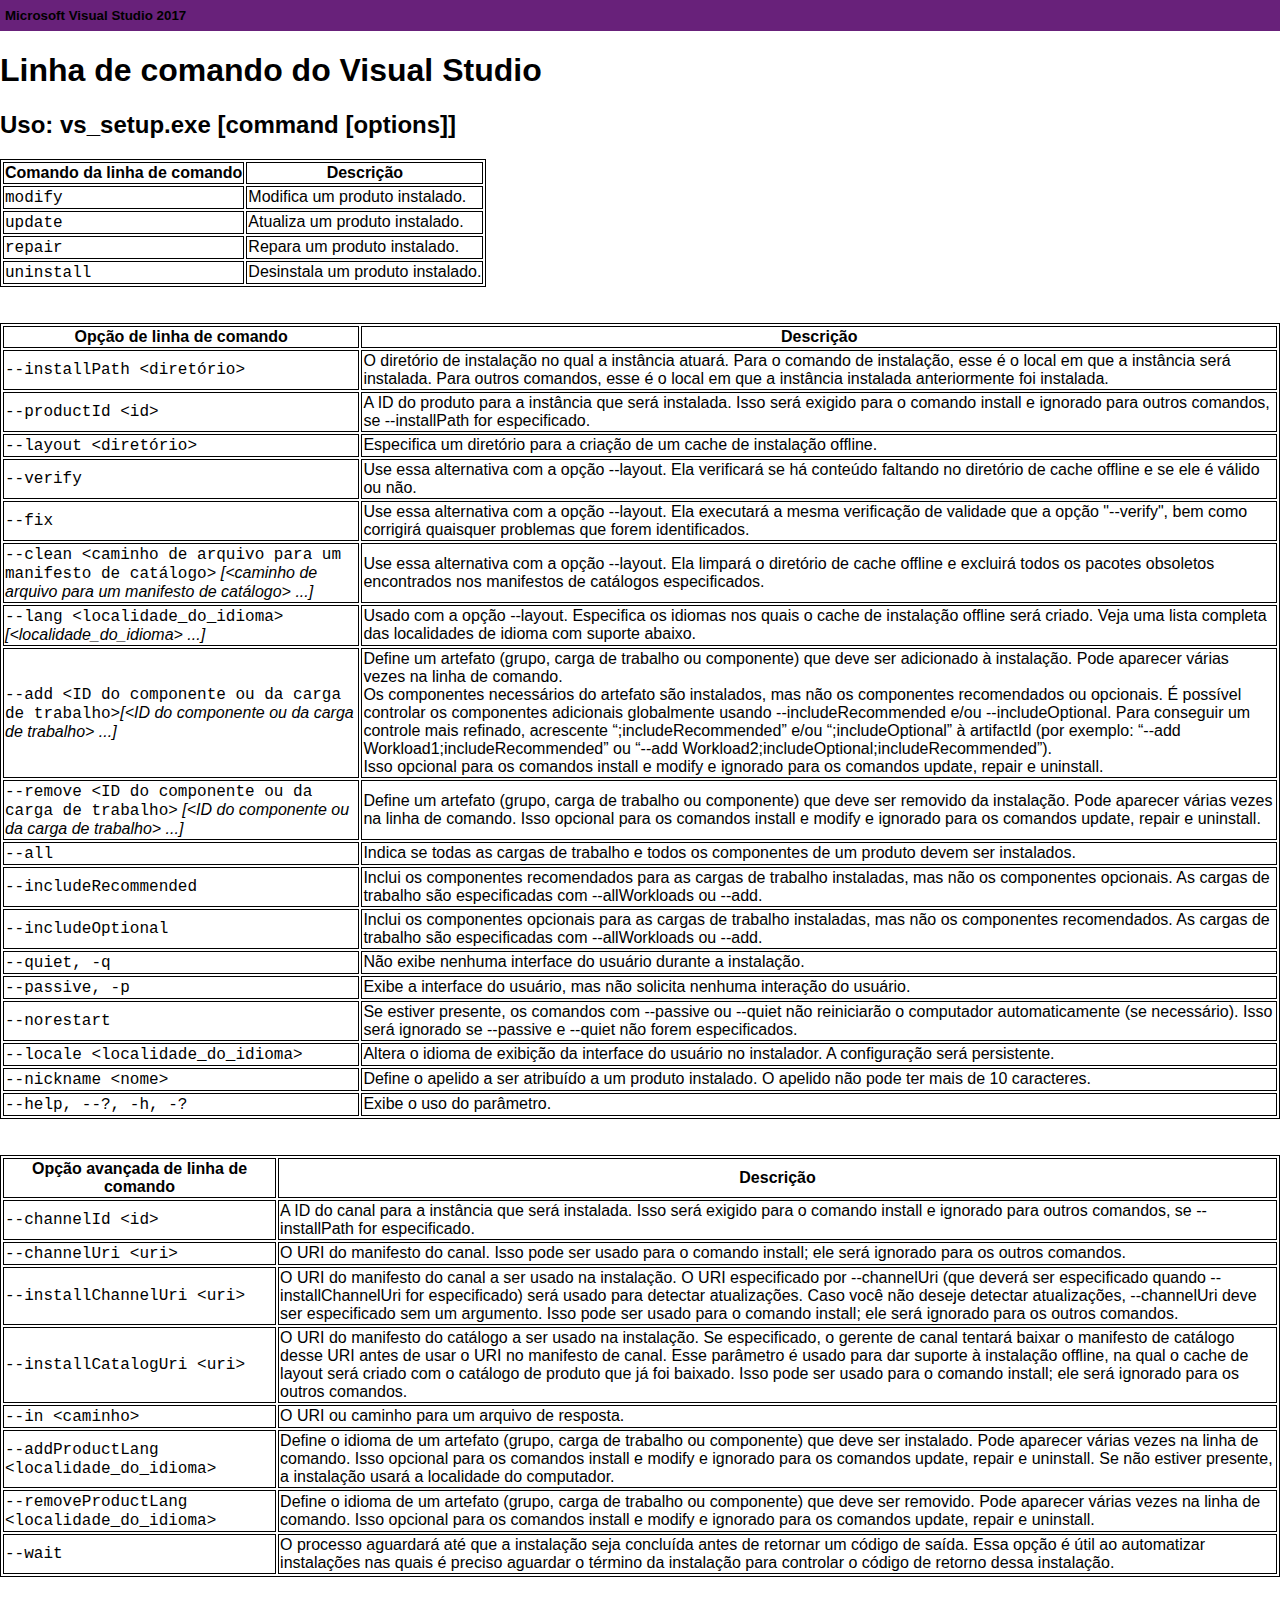
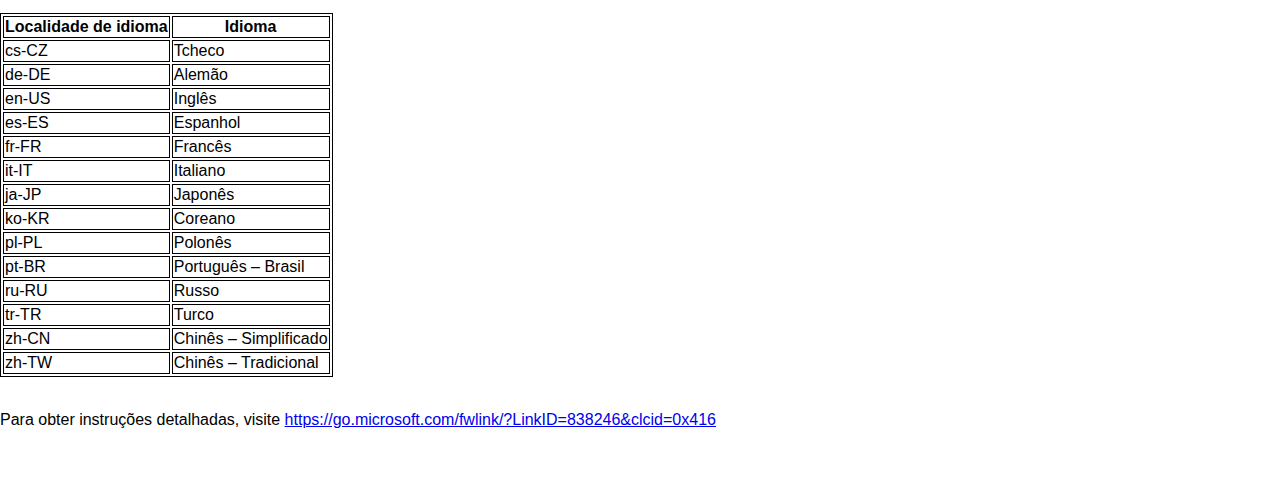
<file: vs_bootstrapper_d15/HelpFile/1046/help.html>
﻿<!DOCTYPE HTML>
<html>
<head>
    <meta http-equiv="Content-Type" content="text/html; charset=UTF-8">
    <style>
        body {
            padding-right: 0px;
            padding-left: 0px;
            font-size: 12pt;
            background: #ffffff;
            padding-bottom: 12pt;
            margin: 0px;
            color: #000000;
            padding-top: 0px;
            font-family: Arial, Helvetica, sans-serif;
        }

        .banner {
            padding-right: 0px;
            padding-left: 5px;
            font-weight: bold;
            font-size: 10pt;
            padding-bottom: 6pt;
            width: 100%;
            padding-top: 6pt;
            background-color: #68217A;
            text-align: left;
        }

        .style1 {
            font-family: Arial;
        }

        table, th, td {
            border: 1px solid black;
        }
    </style>
</head>
<body>
    <div class="banner"><a name="top">Microsoft Visual Studio 2017</a></div>
    <h1>Linha de comando do Visual Studio</h1>
    <h2>Uso: vs_setup.exe [command [options]]</h2>
    <div>
        <table>
            <thead>
                <tr>
                    <th><strong>Comando da linha de comando</strong></th>
                    <th><strong>Descrição</strong></th>
                </tr>
            </thead>
            <tbody>
                <tr>
                    <td><code>modify</code></td>
                    <td>Modifica um produto instalado.</td>
                </tr>
                <tr>
                    <td><code>update</code></td>
                    <td>Atualiza um produto instalado.</td>
                </tr>
                <tr>
                    <td><code>repair</code></td>
                    <td>Repara um produto instalado.</td>
                </tr>
                <tr>
                    <td><code>uninstall</code></td>
                    <td>Desinstala um produto instalado.</td>
                </tr>
            </tbody>
        </table>
        <br />
        <br />
        <table>
            <thead>
                <tr>
                    <th><strong>Opção de linha de comando</strong></th>
                    <th><strong>Descrição</strong></th>
                </tr>
            </thead>
            <tbody>
                <tr>
                    <td><code>--installPath &lt;diretório></code></td>
                    <td>O diretório de instalação no qual a instância atuará. Para o comando de instalação, esse é o local em que a instância será instalada. Para outros comandos, esse é o local em que a instância instalada anteriormente foi instalada.</td>
                </tr>
                <tr>
                    <td><code>--productId &lt;id></code></td>
                    <td>A ID do produto para a instância que será instalada. Isso será exigido para o comando install e ignorado para outros comandos, se --installPath for especificado.</td>
                </tr>
                <tr>
                    <td><code>--layout &lt;diretório></code></td>
                    <td>Especifica um diretório para a criação de um cache de instalação offline.</td>
                </tr>
                <tr>
                    <td><code>--verify</code></td>
                    <td>Use essa alternativa com a opção --layout. Ela verificará se há conteúdo faltando no diretório de cache offline e se ele é válido ou não.</td>
                </tr>
                <tr>
                    <td><code>--fix</code></td>
                    <td>Use essa alternativa com a opção --layout. Ela executará a mesma verificação de validade que a opção "--verify", bem como corrigirá quaisquer problemas que forem identificados.</td>
                </tr>
                <tr>
                    <td><code>--clean &lt;caminho de arquivo para um manifesto de catálogo></code> <em>[&lt;caminho de arquivo para um manifesto de catálogo> ...]</em></td>
                    <td>Use essa alternativa com a opção --layout. Ela limpará o diretório de cache offline e excluirá todos os pacotes obsoletos encontrados nos manifestos de catálogos especificados.</td>
                </tr>
                <tr>
                    <td><code>--lang &lt;localidade_do_idioma></code> <em>[&lt;localidade_do_idioma> ...]</em></td>
                    <td>Usado com a opção --layout. Especifica os idiomas nos quais o cache de instalação offline será criado. Veja uma lista completa das localidades de idioma com suporte abaixo.</td>
                </tr>
                <tr>
                    <td><code>--add &lt;ID do componente ou da carga de trabalho></code><em>[&lt;ID do componente ou da carga de trabalho> ...]</em></td>
                    <td>Define um artefato (grupo, carga de trabalho ou componente) que deve ser adicionado à instalação. Pode aparecer várias vezes na linha de comando.<br />Os componentes necessários do artefato são instalados, mas não os componentes recomendados ou opcionais. É possível controlar os componentes adicionais globalmente usando --includeRecommended e/ou --includeOptional. Para conseguir um controle mais refinado, acrescente “;includeRecommended” e/ou “;includeOptional” à artifactId (por exemplo: “--add Workload1;includeRecommended” ou “--add Workload2;includeOptional;includeRecommended”).<br />Isso opcional para os comandos install e modify e ignorado para os comandos update, repair e uninstall.</td>
                </tr>
                <tr>
                    <td><code>--remove &lt;ID do componente ou da carga de trabalho></code> <em>[&lt;ID do componente ou da carga de trabalho> ...]</em></td>
                    <td>Define um artefato (grupo, carga de trabalho ou componente) que deve ser removido da instalação. Pode aparecer várias vezes na linha de comando. Isso opcional para os comandos install e modify e ignorado para os comandos update, repair e uninstall.</td>
                </tr>
                <tr>
                    <td><code>--all</code></td>
                    <td>Indica se todas as cargas de trabalho e todos os componentes de um produto devem ser instalados.</td>
                </tr>
                <tr>
                    <td><code>--includeRecommended</code></td>
                    <td>Inclui os componentes recomendados para as cargas de trabalho instaladas, mas não os componentes opcionais. As cargas de trabalho são especificadas com --allWorkloads ou --add.</td>
                </tr>
                <tr>
                    <td><code>--includeOptional</code></td>
                    <td>Inclui os componentes opcionais para as cargas de trabalho instaladas, mas não os componentes recomendados. As cargas de trabalho são especificadas com --allWorkloads ou --add.</td>
                </tr>
                <tr>
                    <td><code>--quiet, -q</code></td>
                    <td>Não exibe nenhuma interface do usuário durante a instalação.</td>
                </tr>
                <tr>
                    <td><code>--passive, -p</code></td>
                    <td>Exibe a interface do usuário, mas não solicita nenhuma interação do usuário.</td>
                </tr>
                <tr>
                    <td><code>--norestart</code></td>
                    <td>Se estiver presente, os comandos com --passive ou --quiet não reiniciarão o computador automaticamente (se necessário). Isso será ignorado se --passive e --quiet não forem especificados.</td>
                </tr>
                <tr>
                    <td><code>--locale &lt;localidade_do_idioma></code></td>
                    <td>Altera o idioma de exibição da interface do usuário no instalador. A configuração será persistente.</td>
                </tr>
                <tr>
                    <td><code>--nickname &lt;nome></code></td>
                    <td>Define o apelido a ser atribuído a um produto instalado. O apelido não pode ter mais de 10 caracteres.</td>
                </tr>
                <tr>
                    <td><code>--help, --?, -h, -?</code></td>
                    <td>Exibe o uso do parâmetro.</td>
                </tr>
            </tbody>
        </table>
        <br />
        <br />
        <table>
            <thead>
                <tr>
                    <th><strong>Opção avançada de linha de comando</strong></th>
                    <th><strong>Descrição</strong></th>
                </tr>
            </thead>
            <tbody>
                <tr>
                    <td><code>--channelId &lt;id></code></td>
                    <td>A ID do canal para a instância que será instalada. Isso será exigido para o comando install e ignorado para outros comandos, se --installPath for especificado.</td>
                </tr>
                <tr>
                    <td><code>--channelUri &lt;uri></code></td>
                    <td>O URI do manifesto do canal. Isso pode ser usado para o comando install; ele será ignorado para os outros comandos.</td>
                </tr>
                <tr>
                    <td><code>--installChannelUri &lt;uri></code></td>
                    <td>O URI do manifesto do canal a ser usado na instalação. O URI especificado por --channelUri (que deverá ser especificado quando --installChannelUri for especificado) será usado para detectar atualizações. Caso você não deseje detectar atualizações, --channelUri deve ser especificado sem um argumento. Isso pode ser usado para o comando install; ele será ignorado para os outros comandos.</td>
                </tr>
                <tr>
                    <td><code>--installCatalogUri &lt;uri></code></td>
                    <td>O URI do manifesto do catálogo a ser usado na instalação. Se especificado, o gerente de canal tentará baixar o manifesto de catálogo desse URI antes de usar o URI no manifesto de canal. Esse parâmetro é usado para dar suporte à instalação offline, na qual o cache de layout será criado com o catálogo de produto que já foi baixado. Isso pode ser usado para o comando install; ele será ignorado para os outros comandos.</td>
                </tr>
                <tr>
                    <td><code>--in &lt;caminho></code></td>
                    <td>O URI ou caminho para um arquivo de resposta.</td>
                </tr>
                <tr>
                    <td><code>--addProductLang &lt;localidade_do_idioma></code></td>
                    <td>Define o idioma de um artefato (grupo, carga de trabalho ou componente) que deve ser instalado. Pode aparecer várias vezes na linha de comando. Isso opcional para os comandos install e modify e ignorado para os comandos update, repair e uninstall. Se não estiver presente, a instalação usará a localidade do computador.</td>
                </tr>
                <tr>
                    <td><code>--removeProductLang &lt;localidade_do_idioma></code></td>
                    <td>Define o idioma de um artefato (grupo, carga de trabalho ou componente) que deve ser removido. Pode aparecer várias vezes na linha de comando. Isso opcional para os comandos install e modify e ignorado para os comandos update, repair e uninstall.</td>
                </tr>
                <tr>
                    <td><code>--wait</code></td>
                    <td>O processo aguardará até que a instalação seja concluída antes de retornar um código de saída. Essa opção é útil ao automatizar instalações nas quais é preciso aguardar o término da instalação para controlar o código de retorno dessa instalação.</td>
                </tr>
            </tbody>
        </table>
        <br />
        <br />
        <table>
            <thead>
                <tr>
                    <th>Localidade de idioma</th>
                    <th>Idioma</th>
                </tr>
            </thead>
            <tbody>
                <tr>
                    <td>cs-CZ</td>
                    <td>Tcheco</td>
                </tr>
                <tr>
                    <td>de-DE</td>
                    <td>Alemão</td>
                </tr>
                <tr>
                    <td>en-US</td>
                    <td>Inglês</td>
                </tr>
                <tr>
                    <td>es-ES</td>
                    <td>Espanhol</td>
                </tr>
                <tr>
                    <td>fr-FR</td>
                    <td>Francês</td>
                </tr>
                <tr>
                    <td>it-IT</td>
                    <td>Italiano</td>
                </tr>
                <tr>
                    <td>ja-JP</td>
                    <td>Japonês</td>
                </tr>
                <tr>
                    <td>ko-KR</td>
                    <td>Coreano</td>
                </tr>
                <tr>
                    <td>pl-PL</td>
                    <td>Polonês</td>
                </tr>
                <tr>
                    <td>pt-BR</td>
                    <td>Português – Brasil</td>
                </tr>
                <tr>
                    <td>ru-RU</td>
                    <td>Russo</td>
                </tr>
                <tr>
                    <td>tr-TR</td>
                    <td>Turco</td>
                </tr>
                <tr>
                    <td>zh-CN</td>
                    <td>Chinês – Simplificado</td>
                </tr>
                <tr>
                    <td>zh-TW</td>
                    <td>Chinês – Tradicional</td>
                </tr>
            </tbody>
        </table>
    </div>
    <p>
        <br />Para obter instruções detalhadas, visite <span class="style1"> <a href="https://go.microsoft.com/fwlink/?LinkID=838246&amp;clcid=0x416">https://go.microsoft.com/fwlink/?LinkID=838246&amp;clcid=0x416</a> </span></p>
    <p>&#160;</p>
</body>
</html>
</file>
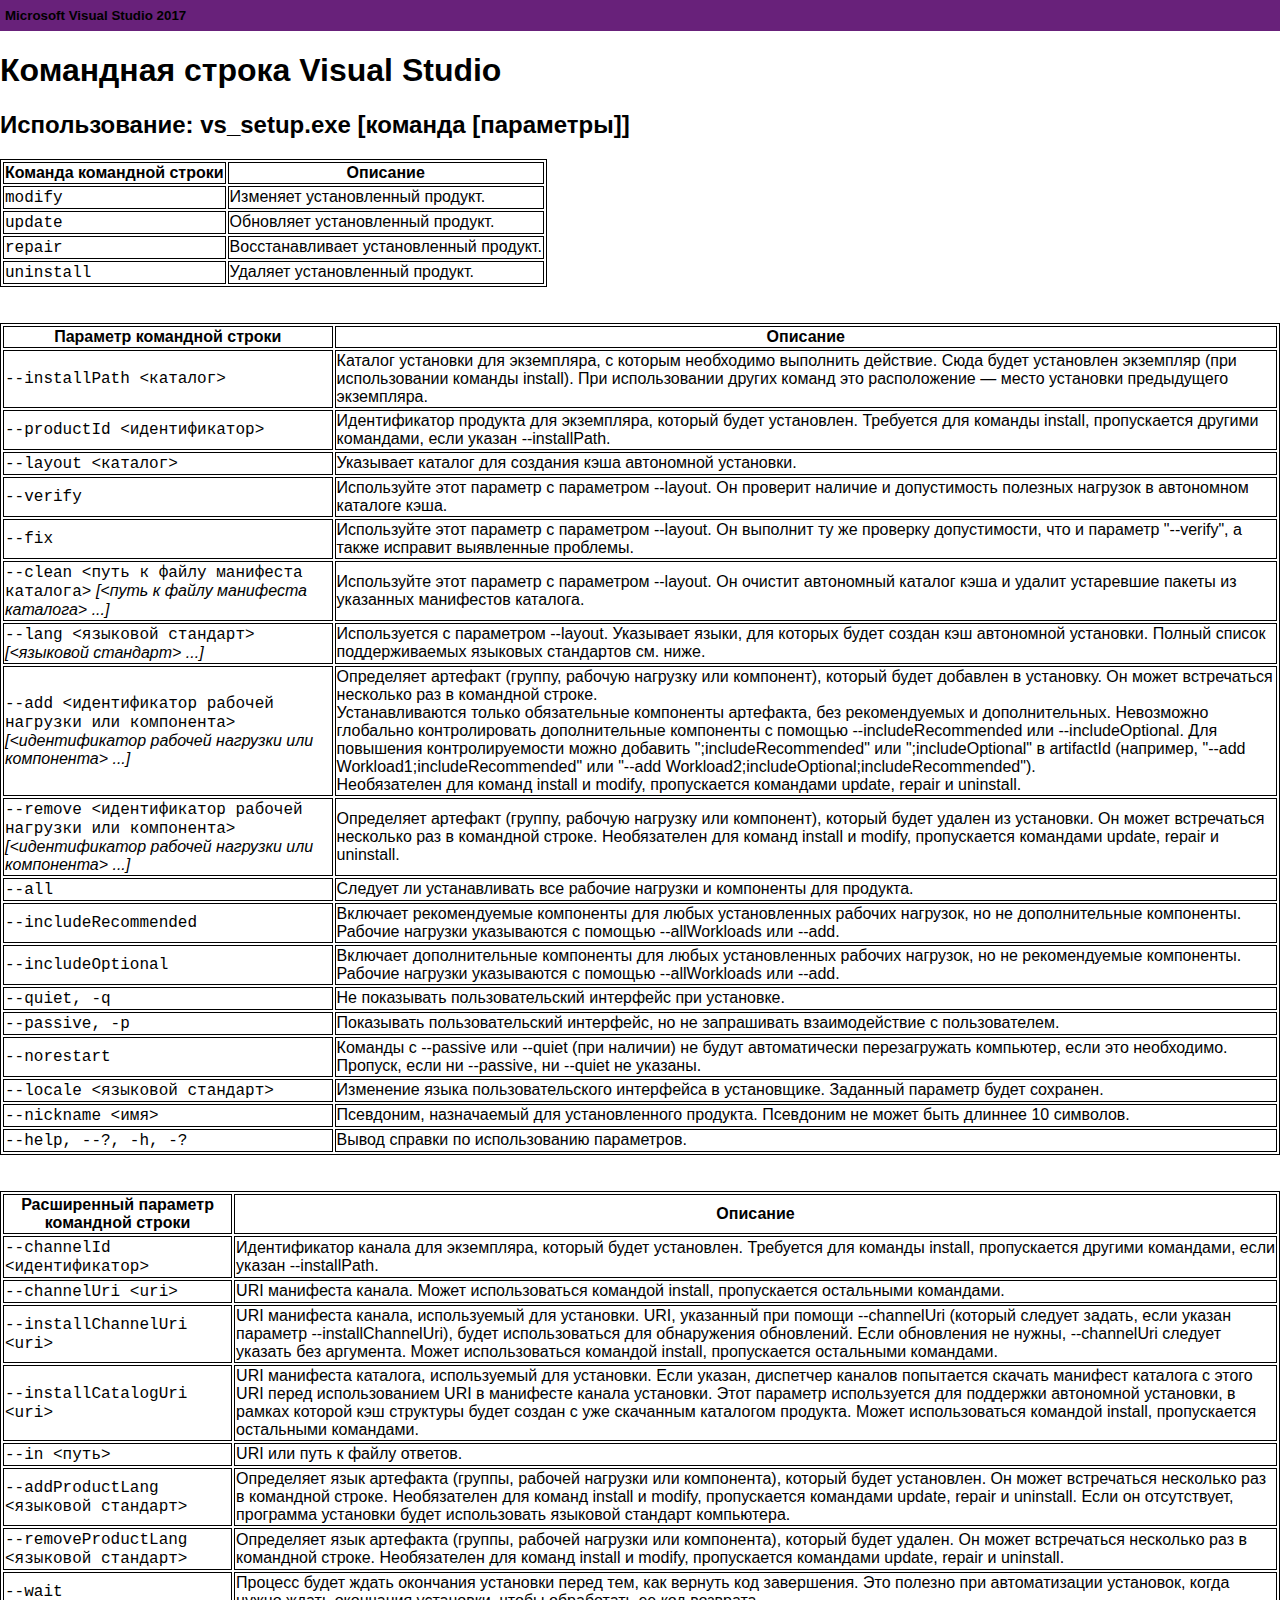
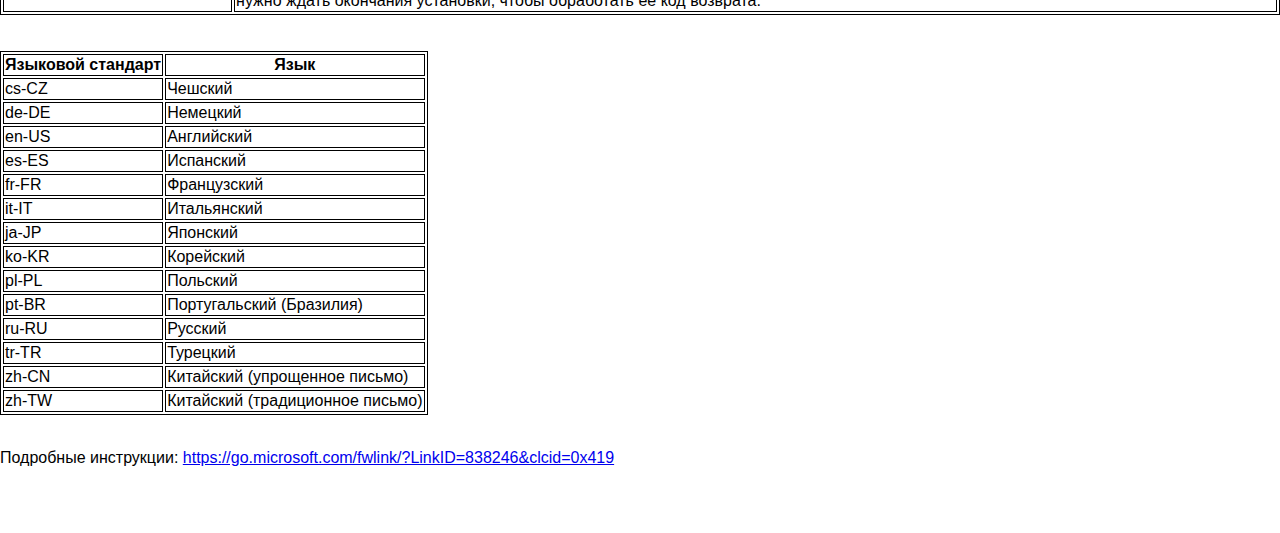
<file: vs_bootstrapper_d15/HelpFile/1049/help.html>
﻿<!DOCTYPE HTML>
<html>
<head>
    <meta http-equiv="Content-Type" content="text/html; charset=UTF-8">
    <style>
        body {
            padding-right: 0px;
            padding-left: 0px;
            font-size: 12pt;
            background: #ffffff;
            padding-bottom: 12pt;
            margin: 0px;
            color: #000000;
            padding-top: 0px;
            font-family: Arial, Helvetica, sans-serif;
        }

        .banner {
            padding-right: 0px;
            padding-left: 5px;
            font-weight: bold;
            font-size: 10pt;
            padding-bottom: 6pt;
            width: 100%;
            padding-top: 6pt;
            background-color: #68217A;
            text-align: left;
        }

        .style1 {
            font-family: Arial;
        }

        table, th, td {
            border: 1px solid black;
        }
    </style>
</head>
<body>
    <div class="banner"><a name="top">Microsoft Visual Studio 2017</a></div>
    <h1>Командная строка Visual Studio</h1>
    <h2>Использование: vs_setup.exe [команда [параметры]]</h2>
    <div>
        <table>
            <thead>
                <tr>
                    <th><strong>Команда командной строки</strong></th>
                    <th><strong>Описание</strong></th>
                </tr>
            </thead>
            <tbody>
                <tr>
                    <td><code>modify</code></td>
                    <td>Изменяет установленный продукт.</td>
                </tr>
                <tr>
                    <td><code>update</code></td>
                    <td>Обновляет установленный продукт.</td>
                </tr>
                <tr>
                    <td><code>repair</code></td>
                    <td>Восстанавливает установленный продукт.</td>
                </tr>
                <tr>
                    <td><code>uninstall</code></td>
                    <td>Удаляет установленный продукт.</td>
                </tr>
            </tbody>
        </table>
        <br />
        <br />
        <table>
            <thead>
                <tr>
                    <th><strong>Параметр командной строки</strong></th>
                    <th><strong>Описание</strong></th>
                </tr>
            </thead>
            <tbody>
                <tr>
                    <td><code>--installPath &lt;каталог></code></td>
                    <td>Каталог установки для экземпляра, с которым необходимо выполнить действие. Сюда будет установлен экземпляр (при использовании команды install). При использовании других команд это расположение&#160;— место установки предыдущего экземпляра.</td>
                </tr>
                <tr>
                    <td><code>--productId &lt;идентификатор></code></td>
                    <td>Идентификатор продукта для экземпляра, который будет установлен. Требуется для команды install, пропускается другими командами, если указан --installPath.</td>
                </tr>
                <tr>
                    <td><code>--layout &lt;каталог></code></td>
                    <td>Указывает каталог для создания кэша автономной установки.</td>
                </tr>
                <tr>
                    <td><code>--verify</code></td>
                    <td>Используйте этот параметр с параметром --layout. Он проверит наличие и допустимость полезных нагрузок в автономном каталоге кэша.</td>
                </tr>
                <tr>
                    <td><code>--fix</code></td>
                    <td>Используйте этот параметр с параметром --layout. Он выполнит ту же проверку допустимости, что и параметр "--verify", а также исправит выявленные проблемы.</td>
                </tr>
                <tr>
                    <td><code>--clean &lt;путь к файлу манифеста каталога></code> <em>[&lt;путь к файлу манифеста каталога> ...]</em></td>
                    <td>Используйте этот параметр с параметром --layout. Он очистит автономный каталог кэша и удалит устаревшие пакеты из указанных манифестов каталога.</td>
                </tr>
                <tr>
                    <td><code>--lang &lt;языковой стандарт></code> <em>[&lt;языковой стандарт> ...]</em></td>
                    <td>Используется с параметром --layout. Указывает языки, для которых будет создан кэш автономной установки. Полный список поддерживаемых языковых стандартов см. ниже.</td>
                </tr>
                <tr>
                    <td><code>--add &lt;идентификатор рабочей нагрузки или компонента></code><em>[&lt;идентификатор рабочей нагрузки или компонента> ...]</em></td>
                    <td>Определяет артефакт (группу, рабочую нагрузку или компонент), который будет добавлен в установку. Он может встречаться несколько раз в командной строке.<br />Устанавливаются только обязательные компоненты артефакта, без рекомендуемых и дополнительных. Невозможно глобально контролировать дополнительные компоненты с помощью --includeRecommended или --includeOptional. Для повышения контролируемости можно добавить ";includeRecommended" или ";includeOptional" в artifactId (например, "--add Workload1;includeRecommended" или "--add Workload2;includeOptional;includeRecommended").<br />Необязателен для команд install и modify, пропускается командами update, repair и uninstall.</td>
                </tr>
                <tr>
                    <td><code>--remove &lt;идентификатор рабочей нагрузки или компонента></code> <em>[&lt;идентификатор рабочей нагрузки или компонента> ...]</em></td>
                    <td>Определяет артефакт (группу, рабочую нагрузку или компонент), который будет удален из установки. Он может встречаться несколько раз в командной строке. Необязателен для команд install и modify, пропускается командами update, repair и uninstall.</td>
                </tr>
                <tr>
                    <td><code>--all</code></td>
                    <td>Следует ли устанавливать все рабочие нагрузки и компоненты для продукта.</td>
                </tr>
                <tr>
                    <td><code>--includeRecommended</code></td>
                    <td>Включает рекомендуемые компоненты для любых установленных рабочих нагрузок, но не дополнительные компоненты. Рабочие нагрузки указываются с помощью --allWorkloads или --add.</td>
                </tr>
                <tr>
                    <td><code>--includeOptional</code></td>
                    <td>Включает дополнительные компоненты для любых установленных рабочих нагрузок, но не рекомендуемые компоненты. Рабочие нагрузки указываются с помощью --allWorkloads или --add.</td>
                </tr>
                <tr>
                    <td><code>--quiet, -q</code></td>
                    <td>Не показывать пользовательский интерфейс при установке.</td>
                </tr>
                <tr>
                    <td><code>--passive, -p</code></td>
                    <td>Показывать пользовательский интерфейс, но не запрашивать взаимодействие с пользователем.</td>
                </tr>
                <tr>
                    <td><code>--norestart</code></td>
                    <td>Команды с --passive или --quiet (при наличии) не будут автоматически перезагружать компьютер, если это необходимо. Пропуск, если ни --passive, ни --quiet не указаны.</td>
                </tr>
                <tr>
                    <td><code>--locale &lt;языковой стандарт></code></td>
                    <td>Изменение языка пользовательского интерфейса в установщике. Заданный параметр будет сохранен.</td>
                </tr>
                <tr>
                    <td><code>--nickname &lt;имя></code></td>
                    <td>Псевдоним, назначаемый для установленного продукта. Псевдоним не может быть длиннее 10&#160;символов.</td>
                </tr>
                <tr>
                    <td><code>--help, --?, -h, -?</code></td>
                    <td>Вывод справки по использованию параметров.</td>
                </tr>
            </tbody>
        </table>
        <br />
        <br />
        <table>
            <thead>
                <tr>
                    <th><strong>Расширенный параметр командной строки</strong></th>
                    <th><strong>Описание</strong></th>
                </tr>
            </thead>
            <tbody>
                <tr>
                    <td><code>--channelId &lt;идентификатор></code></td>
                    <td>Идентификатор канала для экземпляра, который будет установлен. Требуется для команды install, пропускается другими командами, если указан --installPath.</td>
                </tr>
                <tr>
                    <td><code>--channelUri &lt;uri></code></td>
                    <td>URI манифеста канала. Может использоваться командой install, пропускается остальными командами.</td>
                </tr>
                <tr>
                    <td><code>--installChannelUri &lt;uri></code></td>
                    <td>URI манифеста канала, используемый для установки. URI, указанный при помощи --channelUri (который следует задать, если указан параметр --installChannelUri), будет использоваться для обнаружения обновлений. Если обновления не нужны, --channelUri следует указать без аргумента. Может использоваться командой install, пропускается остальными командами.</td>
                </tr>
                <tr>
                    <td><code>--installCatalogUri &lt;uri></code></td>
                    <td>URI манифеста каталога, используемый для установки. Если указан, диспетчер каналов попытается скачать манифест каталога с этого URI перед использованием URI в манифесте канала установки. Этот параметр используется для поддержки автономной установки, в рамках которой кэш структуры будет создан с уже скачанным каталогом продукта. Может использоваться командой install, пропускается остальными командами.</td>
                </tr>
                <tr>
                    <td><code>--in &lt;путь></code></td>
                    <td>URI или путь к файлу ответов.</td>
                </tr>
                <tr>
                    <td><code>--addProductLang &lt;языковой стандарт></code></td>
                    <td>Определяет язык артефакта (группы, рабочей нагрузки или компонента), который будет установлен. Он может встречаться несколько раз в командной строке. Необязателен для команд install и modify, пропускается командами update, repair и uninstall. Если он отсутствует, программа установки будет использовать языковой стандарт компьютера.</td>
                </tr>
                <tr>
                    <td><code>--removeProductLang &lt;языковой стандарт></code></td>
                    <td>Определяет язык артефакта (группы, рабочей нагрузки или компонента), который будет удален. Он может встречаться несколько раз в командной строке. Необязателен для команд install и modify, пропускается командами update, repair и uninstall.</td>
                </tr>
                <tr>
                    <td><code>--wait</code></td>
                    <td>Процесс будет ждать окончания установки перед тем, как вернуть код завершения. Это полезно при автоматизации установок, когда нужно ждать окончания установки, чтобы обработать ее код возврата.</td>
                </tr>
            </tbody>
        </table>
        <br />
        <br />
        <table>
            <thead>
                <tr>
                    <th>Языковой стандарт</th>
                    <th>Язык</th>
                </tr>
            </thead>
            <tbody>
                <tr>
                    <td>cs-CZ</td>
                    <td>Чешский</td>
                </tr>
                <tr>
                    <td>de-DE</td>
                    <td>Немецкий</td>
                </tr>
                <tr>
                    <td>en-US</td>
                    <td>Английский</td>
                </tr>
                <tr>
                    <td>es-ES</td>
                    <td>Испанский</td>
                </tr>
                <tr>
                    <td>fr-FR</td>
                    <td>Французский</td>
                </tr>
                <tr>
                    <td>it-IT</td>
                    <td>Итальянский</td>
                </tr>
                <tr>
                    <td>ja-JP</td>
                    <td>Японский</td>
                </tr>
                <tr>
                    <td>ko-KR</td>
                    <td>Корейский</td>
                </tr>
                <tr>
                    <td>pl-PL</td>
                    <td>Польский</td>
                </tr>
                <tr>
                    <td>pt-BR</td>
                    <td>Португальский (Бразилия)</td>
                </tr>
                <tr>
                    <td>ru-RU</td>
                    <td>Русский</td>
                </tr>
                <tr>
                    <td>tr-TR</td>
                    <td>Турецкий</td>
                </tr>
                <tr>
                    <td>zh-CN</td>
                    <td>Китайский (упрощенное письмо)</td>
                </tr>
                <tr>
                    <td>zh-TW</td>
                    <td>Китайский (традиционное письмо)</td>
                </tr>
            </tbody>
        </table>
    </div>
    <p>
        <br />Подробные инструкции: <span class="style1"> <a href="https://go.microsoft.com/fwlink/?LinkID=838246&amp;clcid=0x419">https://go.microsoft.com/fwlink/?LinkID=838246&amp;clcid=0x419</a> </span></p>
    <p>&#160;</p>
</body>
</html>
</file>
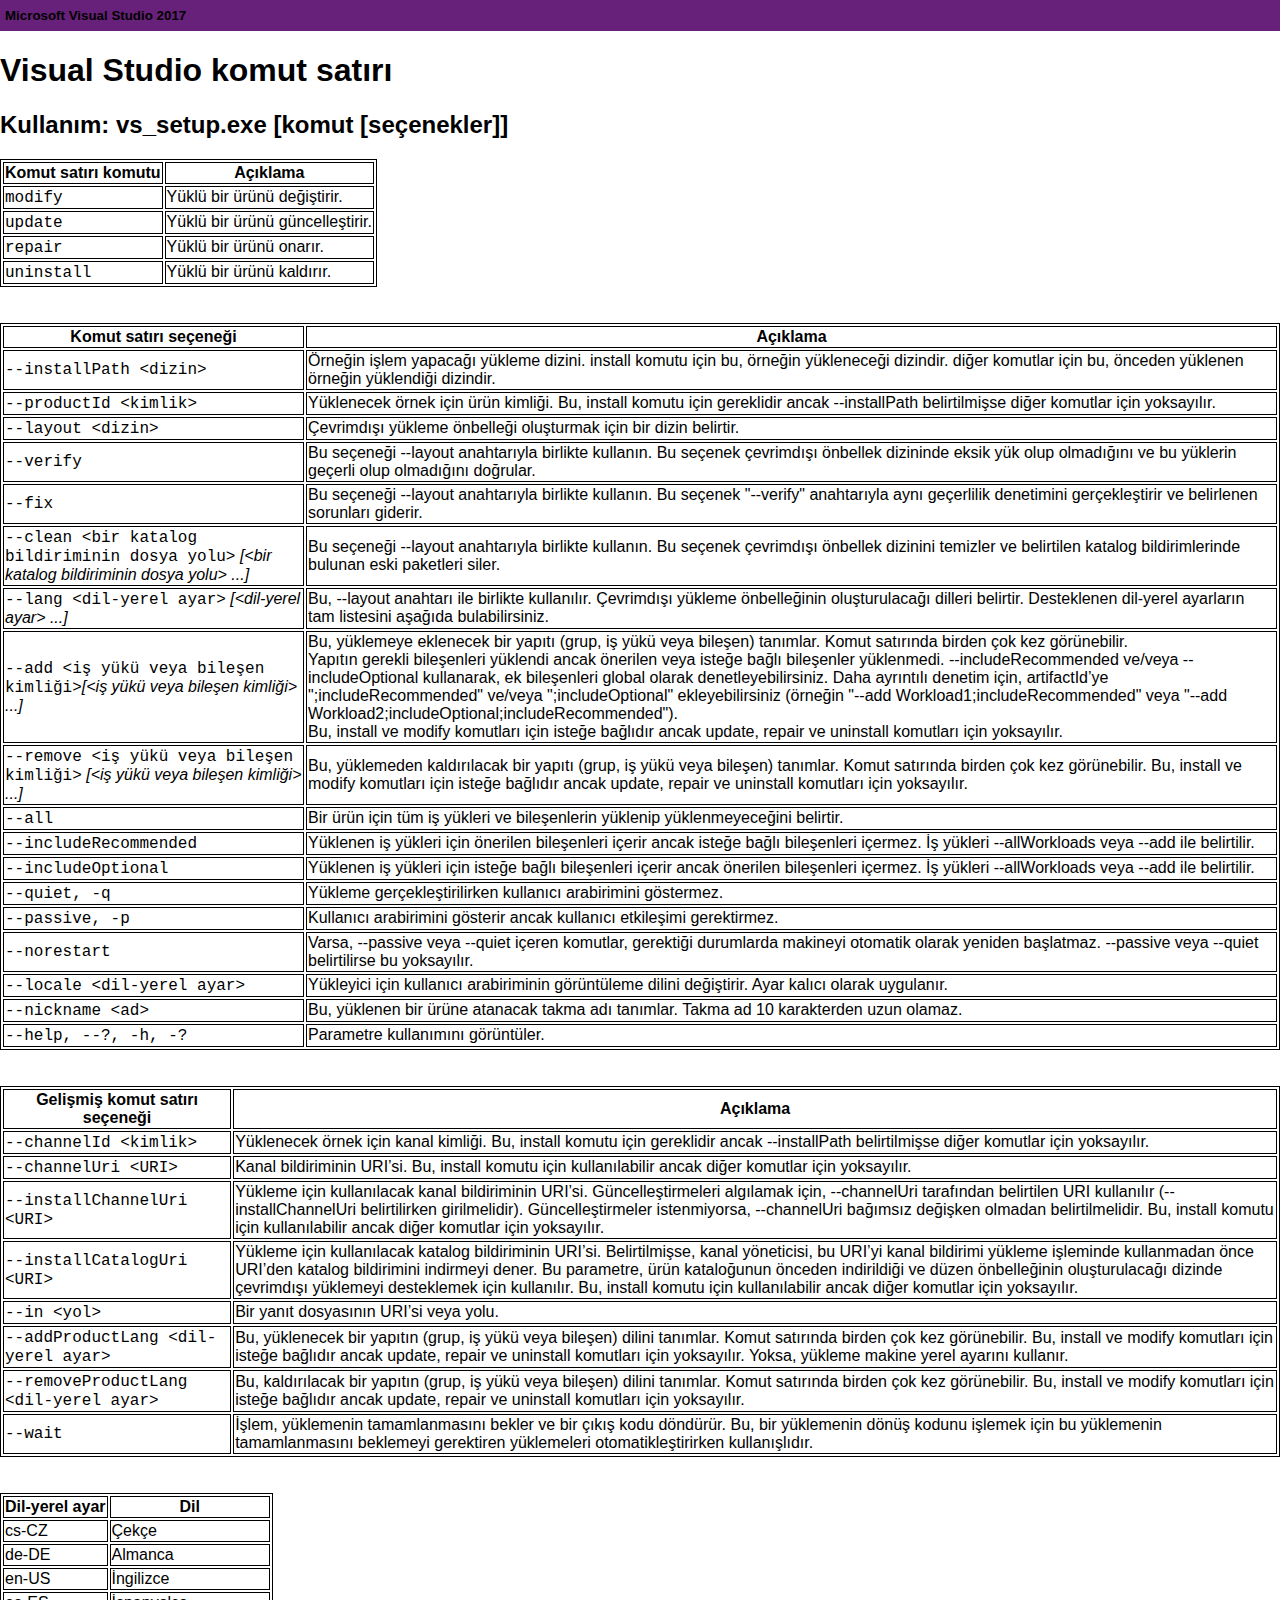
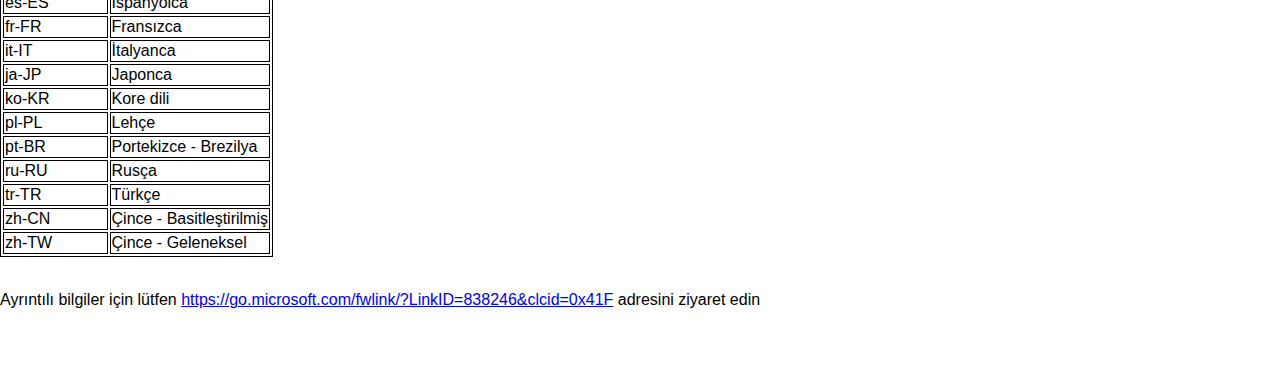
<file: vs_bootstrapper_d15/HelpFile/1055/help.html>
﻿<!DOCTYPE HTML>
<html>
<head>
    <meta http-equiv="Content-Type" content="text/html; charset=UTF-8">
    <style>
        body {
            padding-right: 0px;
            padding-left: 0px;
            font-size: 12pt;
            background: #ffffff;
            padding-bottom: 12pt;
            margin: 0px;
            color: #000000;
            padding-top: 0px;
            font-family: Arial, Helvetica, sans-serif;
        }

        .banner {
            padding-right: 0px;
            padding-left: 5px;
            font-weight: bold;
            font-size: 10pt;
            padding-bottom: 6pt;
            width: 100%;
            padding-top: 6pt;
            background-color: #68217A;
            text-align: left;
        }

        .style1 {
            font-family: Arial;
        }

        table, th, td {
            border: 1px solid black;
        }
    </style>
</head>
<body>
    <div class="banner"><a name="top">Microsoft Visual Studio 2017</a></div>
    <h1>Visual Studio komut satırı</h1>
    <h2>Kullanım: vs_setup.exe [komut [seçenekler]]</h2>
    <div>
        <table>
            <thead>
                <tr>
                    <th><strong>Komut satırı komutu</strong></th>
                    <th><strong>Açıklama</strong></th>
                </tr>
            </thead>
            <tbody>
                <tr>
                    <td><code>modify</code></td>
                    <td>Yüklü bir ürünü değiştirir.</td>
                </tr>
                <tr>
                    <td><code>update</code></td>
                    <td>Yüklü bir ürünü güncelleştirir.</td>
                </tr>
                <tr>
                    <td><code>repair</code></td>
                    <td>Yüklü bir ürünü onarır.</td>
                </tr>
                <tr>
                    <td><code>uninstall</code></td>
                    <td>Yüklü bir ürünü kaldırır.</td>
                </tr>
            </tbody>
        </table>
        <br />
        <br />
        <table>
            <thead>
                <tr>
                    <th><strong>Komut satırı seçeneği</strong></th>
                    <th><strong>Açıklama</strong></th>
                </tr>
            </thead>
            <tbody>
                <tr>
                    <td><code>--installPath &lt;dizin></code></td>
                    <td>Örneğin işlem yapacağı yükleme dizini. install komutu için bu, örneğin yükleneceği dizindir. diğer komutlar için bu, önceden yüklenen örneğin yüklendiği dizindir.</td>
                </tr>
                <tr>
                    <td><code>--productId &lt;kimlik></code></td>
                    <td>Yüklenecek örnek için ürün kimliği. Bu, install komutu için gereklidir ancak --installPath belirtilmişse diğer komutlar için yoksayılır.</td>
                </tr>
                <tr>
                    <td><code>--layout &lt;dizin></code></td>
                    <td>Çevrimdışı yükleme önbelleği oluşturmak için bir dizin belirtir.</td>
                </tr>
                <tr>
                    <td><code>--verify</code></td>
                    <td>Bu seçeneği --layout anahtarıyla birlikte kullanın. Bu seçenek çevrimdışı önbellek dizininde eksik yük olup olmadığını ve bu yüklerin geçerli olup olmadığını doğrular.</td>
                </tr>
                <tr>
                    <td><code>--fix</code></td>
                    <td>Bu seçeneği --layout anahtarıyla birlikte kullanın. Bu seçenek "--verify" anahtarıyla aynı geçerlilik denetimini gerçekleştirir ve belirlenen sorunları giderir.</td>
                </tr>
                <tr>
                    <td><code>--clean &lt;bir katalog bildiriminin dosya yolu></code> <em>[&lt;bir katalog bildiriminin dosya yolu> ...]</em></td>
                    <td>Bu seçeneği --layout anahtarıyla birlikte kullanın. Bu seçenek çevrimdışı önbellek dizinini temizler ve belirtilen katalog bildirimlerinde bulunan eski paketleri siler.</td>
                </tr>
                <tr>
                    <td><code>--lang &lt;dil-yerel ayar></code> <em>[&lt;dil-yerel ayar> ...]</em></td>
                    <td>Bu, --layout anahtarı ile birlikte kullanılır. Çevrimdışı yükleme önbelleğinin oluşturulacağı dilleri belirtir. Desteklenen dil-yerel ayarların tam listesini aşağıda bulabilirsiniz.</td>
                </tr>
                <tr>
                    <td><code>--add &lt;iş yükü veya bileşen kimliği></code><em>[&lt;iş yükü veya bileşen kimliği> ...]</em></td>
                    <td>Bu, yüklemeye eklenecek bir yapıtı (grup, iş yükü veya bileşen) tanımlar. Komut satırında birden çok kez görünebilir.<br />Yapıtın gerekli bileşenleri yüklendi ancak önerilen veya isteğe bağlı bileşenler yüklenmedi. --includeRecommended ve/veya --includeOptional kullanarak, ek bileşenleri global olarak denetleyebilirsiniz. Daha ayrıntılı denetim için, artifactId’ye ";includeRecommended" ve/veya ";includeOptional" ekleyebilirsiniz (örneğin "--add Workload1;includeRecommended" veya "--add Workload2;includeOptional;includeRecommended").<br />Bu, install ve modify komutları için isteğe bağlıdır ancak update, repair ve uninstall komutları için yoksayılır.</td>
                </tr>
                <tr>
                    <td><code>--remove &lt;iş yükü veya bileşen kimliği></code> <em>[&lt;iş yükü veya bileşen kimliği> ...]</em></td>
                    <td>Bu, yüklemeden kaldırılacak bir yapıtı (grup, iş yükü veya bileşen) tanımlar. Komut satırında birden çok kez görünebilir. Bu, install ve modify komutları için isteğe bağlıdır ancak update, repair ve uninstall komutları için yoksayılır.</td>
                </tr>
                <tr>
                    <td><code>--all</code></td>
                    <td>Bir ürün için tüm iş yükleri ve bileşenlerin yüklenip yüklenmeyeceğini belirtir.</td>
                </tr>
                <tr>
                    <td><code>--includeRecommended</code></td>
                    <td>Yüklenen iş yükleri için önerilen bileşenleri içerir ancak isteğe bağlı bileşenleri içermez. İş yükleri --allWorkloads veya --add ile belirtilir.</td>
                </tr>
                <tr>
                    <td><code>--includeOptional</code></td>
                    <td>Yüklenen iş yükleri için isteğe bağlı bileşenleri içerir ancak önerilen bileşenleri içermez. İş yükleri --allWorkloads veya --add ile belirtilir.</td>
                </tr>
                <tr>
                    <td><code>--quiet, -q</code></td>
                    <td>Yükleme gerçekleştirilirken kullanıcı arabirimini göstermez.</td>
                </tr>
                <tr>
                    <td><code>--passive, -p</code></td>
                    <td>Kullanıcı arabirimini gösterir ancak kullanıcı etkileşimi gerektirmez.</td>
                </tr>
                <tr>
                    <td><code>--norestart</code></td>
                    <td>Varsa, --passive veya --quiet içeren komutlar, gerektiği durumlarda makineyi otomatik olarak yeniden başlatmaz. --passive veya --quiet belirtilirse bu yoksayılır.</td>
                </tr>
                <tr>
                    <td><code>--locale &lt;dil-yerel ayar></code></td>
                    <td>Yükleyici için kullanıcı arabiriminin görüntüleme dilini değiştirir. Ayar kalıcı olarak uygulanır.</td>
                </tr>
                <tr>
                    <td><code>--nickname &lt;ad></code></td>
                    <td>Bu, yüklenen bir ürüne atanacak takma adı tanımlar. Takma ad 10 karakterden uzun olamaz.</td>
                </tr>
                <tr>
                    <td><code>--help, --?, -h, -?</code></td>
                    <td>Parametre kullanımını görüntüler.</td>
                </tr>
            </tbody>
        </table>
        <br />
        <br />
        <table>
            <thead>
                <tr>
                    <th><strong>Gelişmiş komut satırı seçeneği</strong></th>
                    <th><strong>Açıklama</strong></th>
                </tr>
            </thead>
            <tbody>
                <tr>
                    <td><code>--channelId &lt;kimlik></code></td>
                    <td>Yüklenecek örnek için kanal kimliği. Bu, install komutu için gereklidir ancak --installPath belirtilmişse diğer komutlar için yoksayılır.</td>
                </tr>
                <tr>
                    <td><code>--channelUri &lt;URI></code></td>
                    <td>Kanal bildiriminin URI’si. Bu, install komutu için kullanılabilir ancak diğer komutlar için yoksayılır.</td>
                </tr>
                <tr>
                    <td><code>--installChannelUri &lt;URI></code></td>
                    <td>Yükleme için kullanılacak kanal bildiriminin URI’si. Güncelleştirmeleri algılamak için, --channelUri tarafından belirtilen URI kullanılır (--installChannelUri belirtilirken girilmelidir). Güncelleştirmeler istenmiyorsa, --channelUri bağımsız değişken olmadan belirtilmelidir. Bu, install komutu için kullanılabilir ancak diğer komutlar için yoksayılır.</td>
                </tr>
                <tr>
                    <td><code>--installCatalogUri &lt;URI></code></td>
                    <td>Yükleme için kullanılacak katalog bildiriminin URI’si. Belirtilmişse, kanal yöneticisi, bu URI’yi kanal bildirimi yükleme işleminde kullanmadan önce URI’den katalog bildirimini indirmeyi dener. Bu parametre, ürün kataloğunun önceden indirildiği ve düzen önbelleğinin oluşturulacağı dizinde çevrimdışı yüklemeyi desteklemek için kullanılır. Bu, install komutu için kullanılabilir ancak diğer komutlar için yoksayılır.</td>
                </tr>
                <tr>
                    <td><code>--in &lt;yol></code></td>
                    <td>Bir yanıt dosyasının URI’si veya yolu.</td>
                </tr>
                <tr>
                    <td><code>--addProductLang &lt;dil-yerel ayar></code></td>
                    <td>Bu, yüklenecek bir yapıtın (grup, iş yükü veya bileşen) dilini tanımlar. Komut satırında birden çok kez görünebilir. Bu, install ve modify komutları için isteğe bağlıdır ancak update, repair ve uninstall komutları için yoksayılır. Yoksa, yükleme makine yerel ayarını kullanır.</td>
                </tr>
                <tr>
                    <td><code>--removeProductLang &lt;dil-yerel ayar></code></td>
                    <td>Bu, kaldırılacak bir yapıtın (grup, iş yükü veya bileşen) dilini tanımlar. Komut satırında birden çok kez görünebilir. Bu, install ve modify komutları için isteğe bağlıdır ancak update, repair ve uninstall komutları için yoksayılır.</td>
                </tr>
                <tr>
                    <td><code>--wait</code></td>
                    <td>İşlem, yüklemenin tamamlanmasını bekler ve bir çıkış kodu döndürür. Bu, bir yüklemenin dönüş kodunu işlemek için bu yüklemenin tamamlanmasını beklemeyi gerektiren yüklemeleri otomatikleştirirken kullanışlıdır.</td>
                </tr>
            </tbody>
        </table>
        <br />
        <br />
        <table>
            <thead>
                <tr>
                    <th>Dil-yerel ayar</th>
                    <th>Dil</th>
                </tr>
            </thead>
            <tbody>
                <tr>
                    <td>cs-CZ</td>
                    <td>Çekçe</td>
                </tr>
                <tr>
                    <td>de-DE</td>
                    <td>Almanca</td>
                </tr>
                <tr>
                    <td>en-US</td>
                    <td>İngilizce</td>
                </tr>
                <tr>
                    <td>es-ES</td>
                    <td>İspanyolca</td>
                </tr>
                <tr>
                    <td>fr-FR</td>
                    <td>Fransızca</td>
                </tr>
                <tr>
                    <td>it-IT</td>
                    <td>İtalyanca</td>
                </tr>
                <tr>
                    <td>ja-JP</td>
                    <td>Japonca</td>
                </tr>
                <tr>
                    <td>ko-KR</td>
                    <td>Kore dili</td>
                </tr>
                <tr>
                    <td>pl-PL</td>
                    <td>Lehçe</td>
                </tr>
                <tr>
                    <td>pt-BR</td>
                    <td>Portekizce - Brezilya</td>
                </tr>
                <tr>
                    <td>ru-RU</td>
                    <td>Rusça</td>
                </tr>
                <tr>
                    <td>tr-TR</td>
                    <td>Türkçe</td>
                </tr>
                <tr>
                    <td>zh-CN</td>
                    <td>Çince - Basitleştirilmiş</td>
                </tr>
                <tr>
                    <td>zh-TW</td>
                    <td>Çince - Geleneksel</td>
                </tr>
            </tbody>
        </table>
    </div>
    <p>
        <br />Ayrıntılı bilgiler için lütfen <span class="style1"> <a href="https://go.microsoft.com/fwlink/?LinkID=838246&amp;clcid=0x41F">https://go.microsoft.com/fwlink/?LinkID=838246&amp;clcid=0x41F</a> </span> adresini ziyaret edin</p>
    <p>&#160;</p>
</body>
</html>
</file>
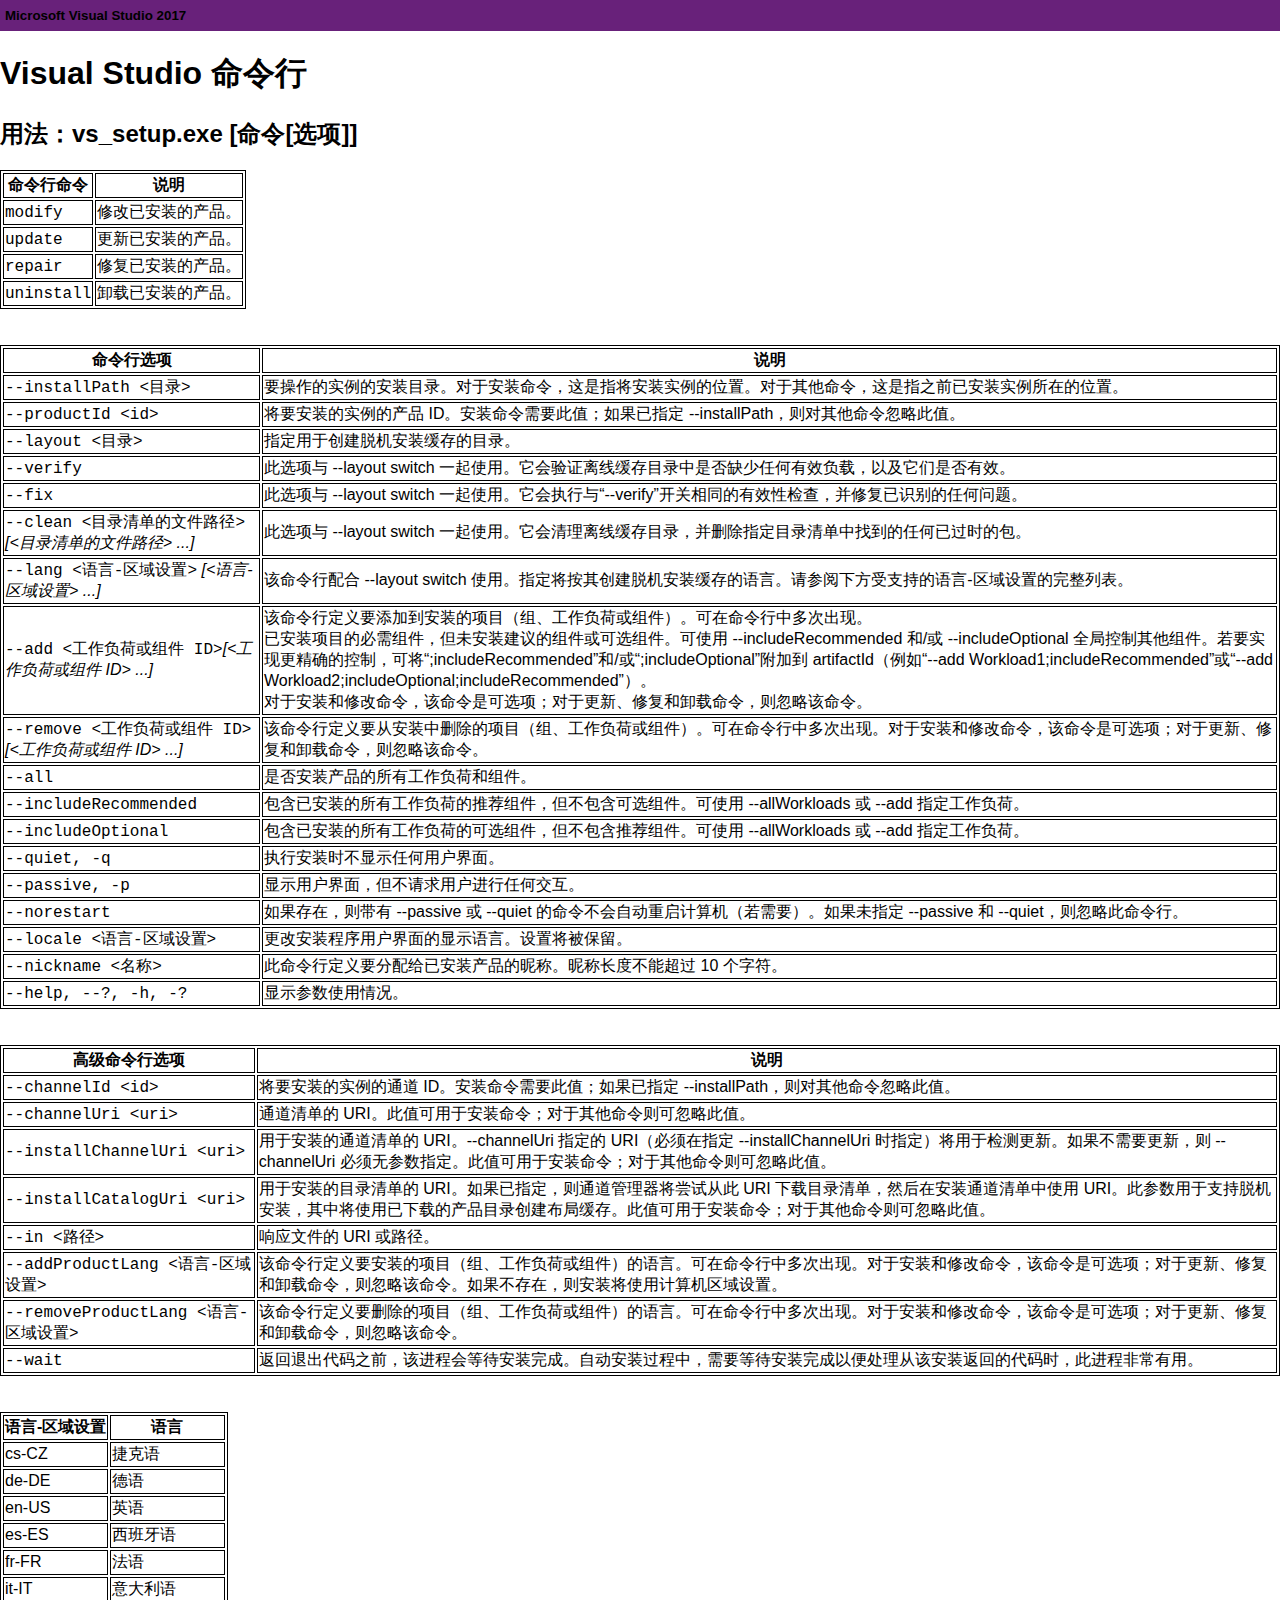
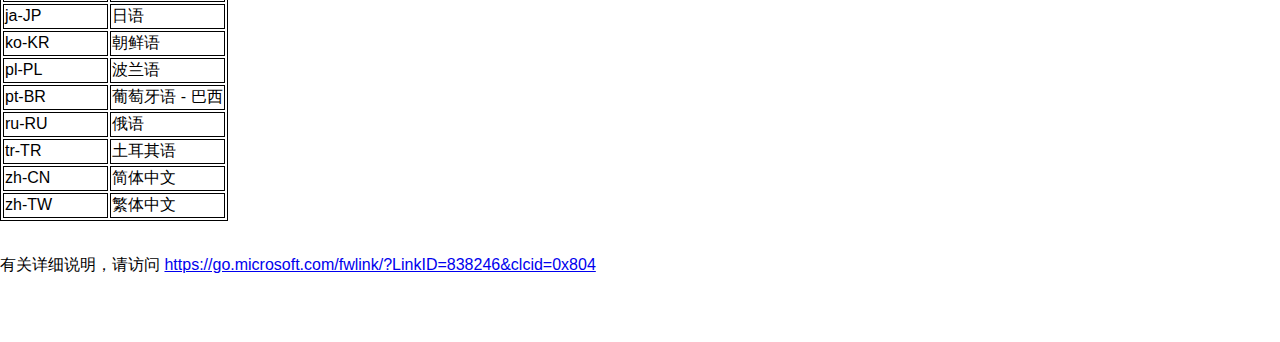
<file: vs_bootstrapper_d15/HelpFile/2052/help.html>
﻿<!DOCTYPE HTML>
<html>
<head>
    <meta http-equiv="Content-Type" content="text/html; charset=UTF-8">
    <style>
        body {
            padding-right: 0px;
            padding-left: 0px;
            font-size: 12pt;
            background: #ffffff;
            padding-bottom: 12pt;
            margin: 0px;
            color: #000000;
            padding-top: 0px;
            font-family: Arial, Helvetica, sans-serif;
        }

        .banner {
            padding-right: 0px;
            padding-left: 5px;
            font-weight: bold;
            font-size: 10pt;
            padding-bottom: 6pt;
            width: 100%;
            padding-top: 6pt;
            background-color: #68217A;
            text-align: left;
        }

        .style1 {
            font-family: Arial;
        }

        table, th, td {
            border: 1px solid black;
        }
    </style>
</head>
<body>
    <div class="banner"><a name="top">Microsoft Visual Studio 2017</a></div>
    <h1>Visual Studio 命令行</h1>
    <h2>用法：vs_setup.exe [命令[选项]]</h2>
    <div>
        <table>
            <thead>
                <tr>
                    <th><strong>命令行命令</strong></th>
                    <th><strong>说明</strong></th>
                </tr>
            </thead>
            <tbody>
                <tr>
                    <td><code>modify</code></td>
                    <td>修改已安装的产品。</td>
                </tr>
                <tr>
                    <td><code>update</code></td>
                    <td>更新已安装的产品。</td>
                </tr>
                <tr>
                    <td><code>repair</code></td>
                    <td>修复已安装的产品。</td>
                </tr>
                <tr>
                    <td><code>uninstall</code></td>
                    <td>卸载已安装的产品。</td>
                </tr>
            </tbody>
        </table>
        <br />
        <br />
        <table>
            <thead>
                <tr>
                    <th><strong>命令行选项</strong></th>
                    <th><strong>说明</strong></th>
                </tr>
            </thead>
            <tbody>
                <tr>
                    <td><code>--installPath &lt;目录></code></td>
                    <td>要操作的实例的安装目录。对于安装命令，这是指将安装实例的位置。对于其他命令，这是指之前已安装实例所在的位置。</td>
                </tr>
                <tr>
                    <td><code>--productId &lt;id></code></td>
                    <td>将要安装的实例的产品 ID。安装命令需要此值；如果已指定 --installPath，则对其他命令忽略此值。</td>
                </tr>
                <tr>
                    <td><code>--layout &lt;目录></code></td>
                    <td>指定用于创建脱机安装缓存的目录。</td>
                </tr>
                <tr>
                    <td><code>--verify</code></td>
                    <td>此选项与 --layout switch 一起使用。它会验证离线缓存目录中是否缺少任何有效负载，以及它们是否有效。</td>
                </tr>
                <tr>
                    <td><code>--fix</code></td>
                    <td>此选项与 --layout switch 一起使用。它会执行与“--verify”开关相同的有效性检查，并修复已识别的任何问题。</td>
                </tr>
                <tr>
                    <td><code>--clean &lt;目录清单的文件路径></code> <em>[&lt;目录清单的文件路径> ...]</em></td>
                    <td>此选项与 --layout switch 一起使用。它会清理离线缓存目录，并删除指定目录清单中找到的任何已过时的包。</td>
                </tr>
                <tr>
                    <td><code>--lang &lt;语言-区域设置></code> <em>[&lt;语言-区域设置> ...]</em></td>
                    <td>该命令行配合 --layout switch 使用。指定将按其创建脱机安装缓存的语言。请参阅下方受支持的语言-区域设置的完整列表。</td>
                </tr>
                <tr>
                    <td><code>--add &lt;工作负荷或组件 ID></code><em>[&lt;工作负荷或组件 ID> ...]</em></td>
                    <td>该命令行定义要添加到安装的项目（组、工作负荷或组件）。可在命令行中多次出现。<br />已安装项目的必需组件，但未安装建议的组件或可选组件。可使用 --includeRecommended 和/或 --includeOptional 全局控制其他组件。若要实现更精确的控制，可将“;includeRecommended”和/或“;includeOptional”附加到 artifactId（例如“--add Workload1;includeRecommended”或“--add Workload2;includeOptional;includeRecommended”）。<br />对于安装和修改命令，该命令是可选项；对于更新、修复和卸载命令，则忽略该命令。</td>
                </tr>
                <tr>
                    <td><code>--remove &lt;工作负荷或组件 ID></code> <em>[&lt;工作负荷或组件 ID> ...]</em></td>
                    <td>该命令行定义要从安装中删除的项目（组、工作负荷或组件）。可在命令行中多次出现。对于安装和修改命令，该命令是可选项；对于更新、修复和卸载命令，则忽略该命令。</td>
                </tr>
                <tr>
                    <td><code>--all</code></td>
                    <td>是否安装产品的所有工作负荷和组件。</td>
                </tr>
                <tr>
                    <td><code>--includeRecommended</code></td>
                    <td>包含已安装的所有工作负荷的推荐组件，但不包含可选组件。可使用 --allWorkloads 或 --add 指定工作负荷。</td>
                </tr>
                <tr>
                    <td><code>--includeOptional</code></td>
                    <td>包含已安装的所有工作负荷的可选组件，但不包含推荐组件。可使用 --allWorkloads 或 --add 指定工作负荷。</td>
                </tr>
                <tr>
                    <td><code>--quiet, -q</code></td>
                    <td>执行安装时不显示任何用户界面。</td>
                </tr>
                <tr>
                    <td><code>--passive, -p</code></td>
                    <td>显示用户界面，但不请求用户进行任何交互。</td>
                </tr>
                <tr>
                    <td><code>--norestart</code></td>
                    <td>如果存在，则带有 --passive 或 --quiet 的命令不会自动重启计算机（若需要）。如果未指定 --passive 和 --quiet，则忽略此命令行。</td>
                </tr>
                <tr>
                    <td><code>--locale &lt;语言-区域设置></code></td>
                    <td>更改安装程序用户界面的显示语言。设置将被保留。</td>
                </tr>
                <tr>
                    <td><code>--nickname &lt;名称></code></td>
                    <td>此命令行定义要分配给已安装产品的昵称。昵称长度不能超过 10 个字符。</td>
                </tr>
                <tr>
                    <td><code>--help, --?, -h, -?</code></td>
                    <td>显示参数使用情况。</td>
                </tr>
            </tbody>
        </table>
        <br />
        <br />
        <table>
            <thead>
                <tr>
                    <th><strong>高级命令行选项</strong></th>
                    <th><strong>说明</strong></th>
                </tr>
            </thead>
            <tbody>
                <tr>
                    <td><code>--channelId &lt;id></code></td>
                    <td>将要安装的实例的通道 ID。安装命令需要此值；如果已指定 --installPath，则对其他命令忽略此值。</td>
                </tr>
                <tr>
                    <td><code>--channelUri &lt;uri></code></td>
                    <td>通道清单的 URI。此值可用于安装命令；对于其他命令则可忽略此值。</td>
                </tr>
                <tr>
                    <td><code>--installChannelUri &lt;uri></code></td>
                    <td>用于安装的通道清单的 URI。--channelUri 指定的 URI（必须在指定 --installChannelUri 时指定）将用于检测更新。如果不需要更新，则 --channelUri 必须无参数指定。此值可用于安装命令；对于其他命令则可忽略此值。</td>
                </tr>
                <tr>
                    <td><code>--installCatalogUri &lt;uri></code></td>
                    <td>用于安装的目录清单的 URI。如果已指定，则通道管理器将尝试从此 URI 下载目录清单，然后在安装通道清单中使用 URI。此参数用于支持脱机安装，其中将使用已下载的产品目录创建布局缓存。此值可用于安装命令；对于其他命令则可忽略此值。</td>
                </tr>
                <tr>
                    <td><code>--in &lt;路径></code></td>
                    <td>响应文件的 URI 或路径。</td>
                </tr>
                <tr>
                    <td><code>--addProductLang &lt;语言-区域设置></code></td>
                    <td>该命令行定义要安装的项目（组、工作负荷或组件）的语言。可在命令行中多次出现。对于安装和修改命令，该命令是可选项；对于更新、修复和卸载命令，则忽略该命令。如果不存在，则安装将使用计算机区域设置。</td>
                </tr>
                <tr>
                    <td><code>--removeProductLang &lt;语言-区域设置></code></td>
                    <td>该命令行定义要删除的项目（组、工作负荷或组件）的语言。可在命令行中多次出现。对于安装和修改命令，该命令是可选项；对于更新、修复和卸载命令，则忽略该命令。</td>
                </tr>
                <tr>
                    <td><code>--wait</code></td>
                    <td>返回退出代码之前，该进程会等待安装完成。自动安装过程中，需要等待安装完成以便处理从该安装返回的代码时，此进程非常有用。</td>
                </tr>
            </tbody>
        </table>
        <br />
        <br />
        <table>
            <thead>
                <tr>
                    <th>语言-区域设置</th>
                    <th>语言</th>
                </tr>
            </thead>
            <tbody>
                <tr>
                    <td>cs-CZ</td>
                    <td>捷克语</td>
                </tr>
                <tr>
                    <td>de-DE</td>
                    <td>德语</td>
                </tr>
                <tr>
                    <td>en-US</td>
                    <td>英语</td>
                </tr>
                <tr>
                    <td>es-ES</td>
                    <td>西班牙语</td>
                </tr>
                <tr>
                    <td>fr-FR</td>
                    <td>法语</td>
                </tr>
                <tr>
                    <td>it-IT</td>
                    <td>意大利语</td>
                </tr>
                <tr>
                    <td>ja-JP</td>
                    <td>日语</td>
                </tr>
                <tr>
                    <td>ko-KR</td>
                    <td>朝鲜语</td>
                </tr>
                <tr>
                    <td>pl-PL</td>
                    <td>波兰语</td>
                </tr>
                <tr>
                    <td>pt-BR</td>
                    <td>葡萄牙语 - 巴西</td>
                </tr>
                <tr>
                    <td>ru-RU</td>
                    <td>俄语</td>
                </tr>
                <tr>
                    <td>tr-TR</td>
                    <td>土耳其语</td>
                </tr>
                <tr>
                    <td>zh-CN</td>
                    <td>简体中文</td>
                </tr>
                <tr>
                    <td>zh-TW</td>
                    <td>繁体中文</td>
                </tr>
            </tbody>
        </table>
    </div>
    <p>
        <br />有关详细说明，请访问 <span class="style1"><a href="https://go.microsoft.com/fwlink/?LinkID=838246&amp;clcid=0x804">https://go.microsoft.com/fwlink/?LinkID=838246&amp;clcid=0x804</a></span></p>
    <p>&#160;</p>
</body>
</html>
</file>
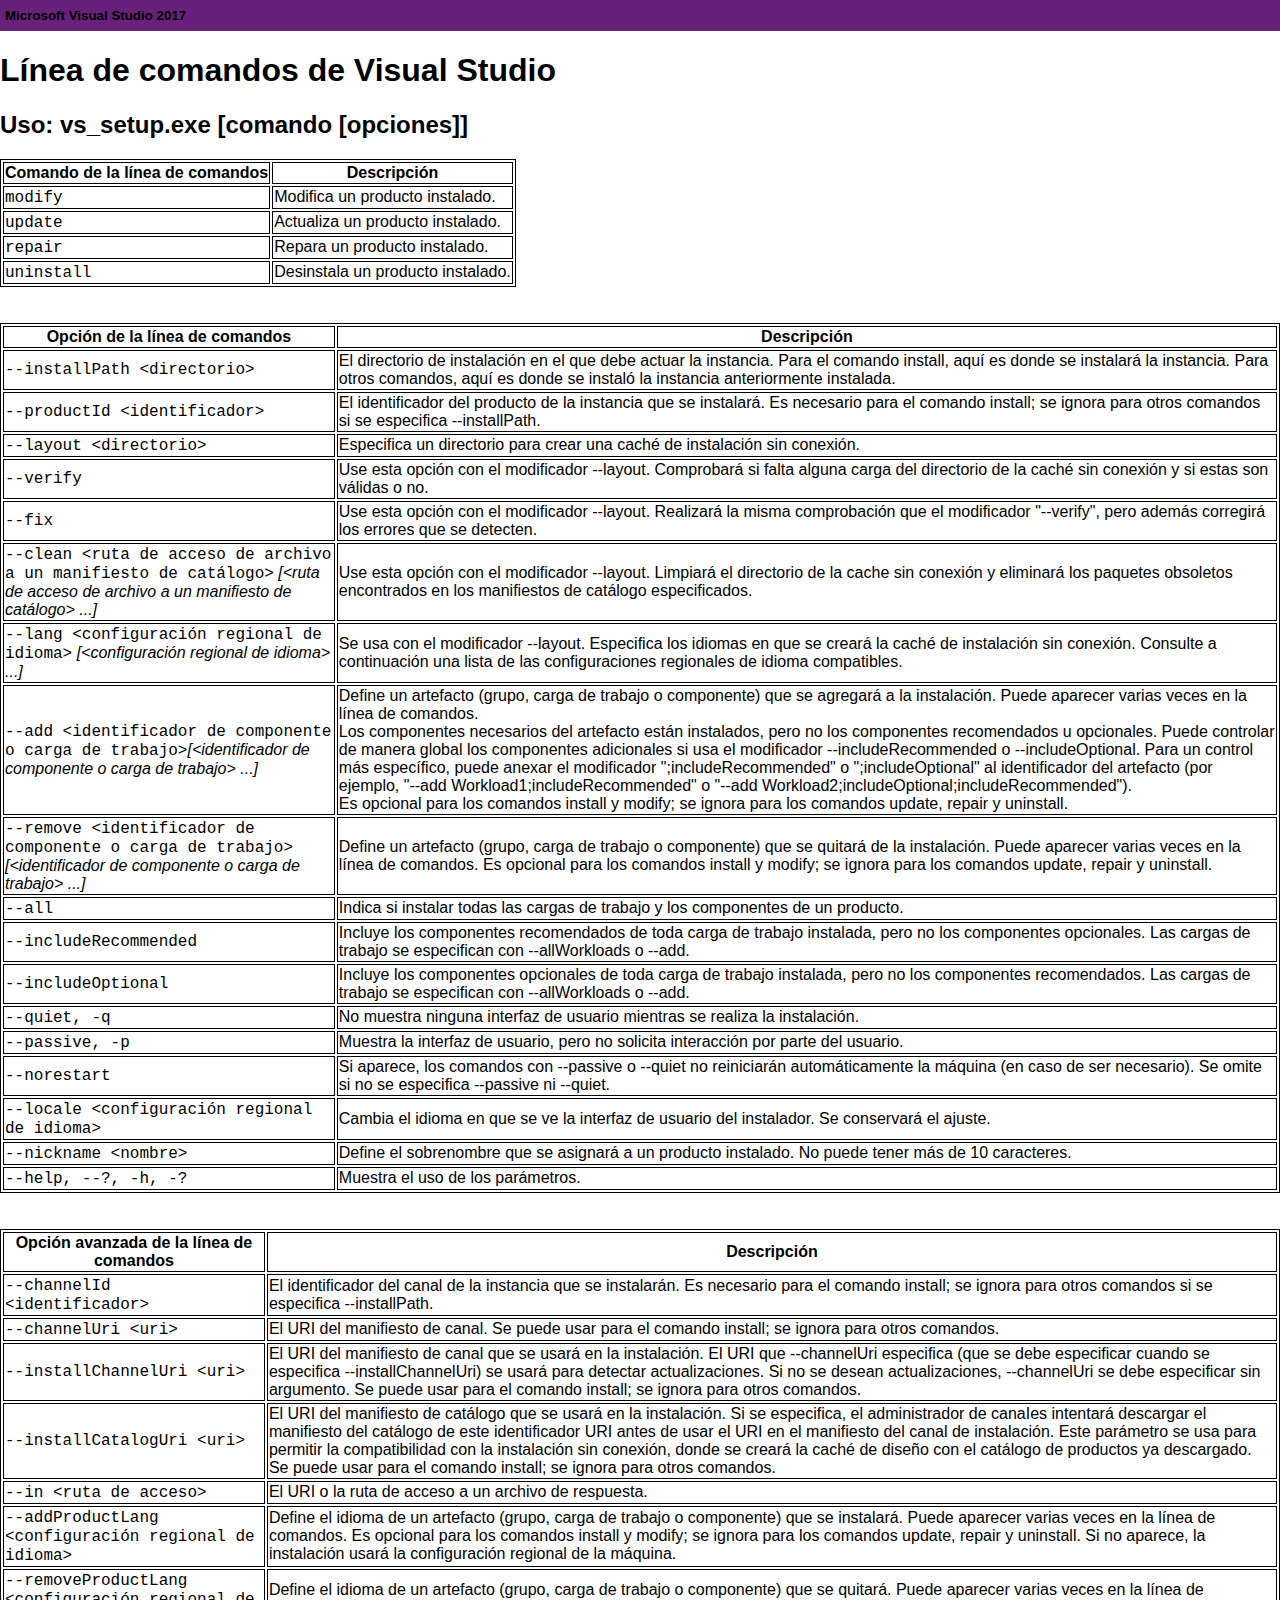
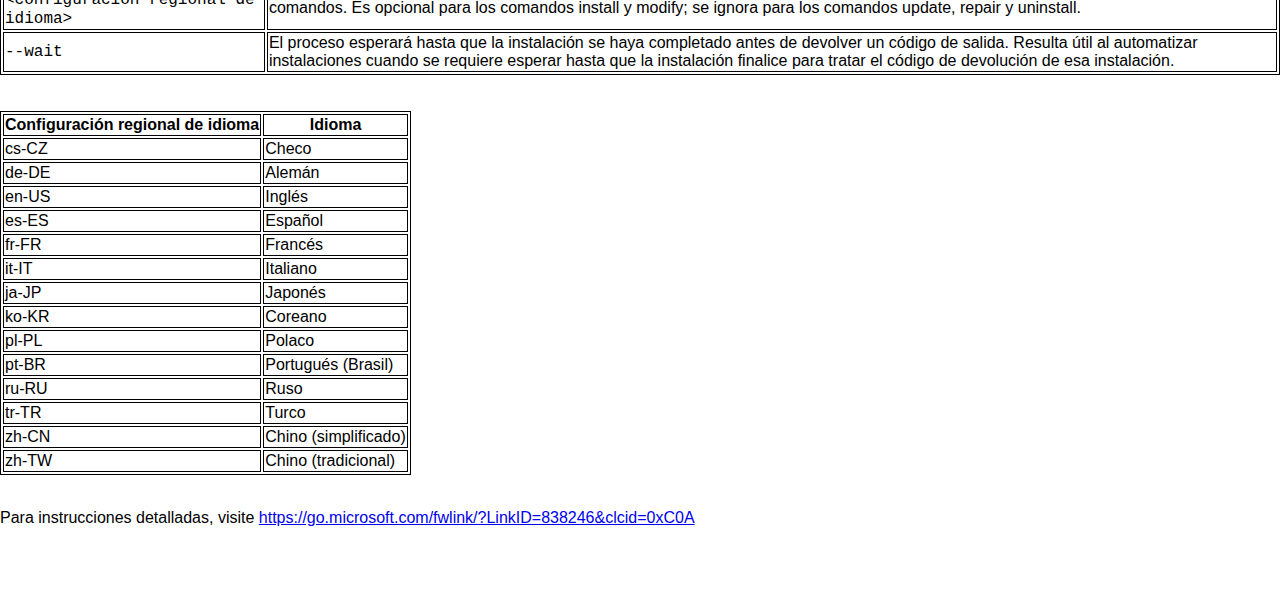
<file: vs_bootstrapper_d15/HelpFile/3082/help.html>
﻿<!DOCTYPE HTML>
<html>
<head>
    <meta http-equiv="Content-Type" content="text/html; charset=UTF-8">
    <style>
        body {
            padding-right: 0px;
            padding-left: 0px;
            font-size: 12pt;
            background: #ffffff;
            padding-bottom: 12pt;
            margin: 0px;
            color: #000000;
            padding-top: 0px;
            font-family: Arial, Helvetica, sans-serif;
        }

        .banner {
            padding-right: 0px;
            padding-left: 5px;
            font-weight: bold;
            font-size: 10pt;
            padding-bottom: 6pt;
            width: 100%;
            padding-top: 6pt;
            background-color: #68217A;
            text-align: left;
        }

        .style1 {
            font-family: Arial;
        }

        table, th, td {
            border: 1px solid black;
        }
    </style>
</head>
<body>
    <div class="banner"><a name="top">Microsoft Visual Studio 2017</a></div>
    <h1>Línea de comandos de Visual Studio</h1>
    <h2>Uso: vs_setup.exe [comando [opciones]]</h2>
    <div>
        <table>
            <thead>
                <tr>
                    <th><strong>Comando de la línea de comandos</strong></th>
                    <th><strong>Descripción</strong></th>
                </tr>
            </thead>
            <tbody>
                <tr>
                    <td><code>modify</code></td>
                    <td>Modifica un producto instalado.</td>
                </tr>
                <tr>
                    <td><code>update</code></td>
                    <td>Actualiza un producto instalado.</td>
                </tr>
                <tr>
                    <td><code>repair</code></td>
                    <td>Repara un producto instalado.</td>
                </tr>
                <tr>
                    <td><code>uninstall</code></td>
                    <td>Desinstala un producto instalado.</td>
                </tr>
            </tbody>
        </table>
        <br />
        <br />
        <table>
            <thead>
                <tr>
                    <th><strong>Opción de la línea de comandos</strong></th>
                    <th><strong>Descripción</strong></th>
                </tr>
            </thead>
            <tbody>
                <tr>
                    <td><code>--installPath &lt;directorio></code></td>
                    <td>El directorio de instalación en el que debe actuar la instancia. Para el comando install, aquí es donde se instalará la instancia. Para otros comandos, aquí es donde se instaló la instancia anteriormente instalada.</td>
                </tr>
                <tr>
                    <td><code>--productId &lt;identificador></code></td>
                    <td>El identificador del producto de la instancia que se instalará. Es necesario para el comando install; se ignora para otros comandos si se especifica --installPath.</td>
                </tr>
                <tr>
                    <td><code>--layout &lt;directorio></code></td>
                    <td>Especifica un directorio para crear una caché de instalación sin conexión.</td>
                </tr>
                <tr>
                    <td><code>--verify</code></td>
                    <td>Use esta opción con el modificador --layout. Comprobará si falta alguna carga del directorio de la caché sin conexión y si estas son válidas o no.</td>
                </tr>
                <tr>
                    <td><code>--fix</code></td>
                    <td>Use esta opción con el modificador --layout. Realizará la misma comprobación que el modificador "--verify", pero además corregirá los errores que se detecten.</td>
                </tr>
                <tr>
                    <td><code>--clean &lt;ruta de acceso de archivo a un manifiesto de catálogo></code> <em>[&lt;ruta de acceso de archivo a un manifiesto de catálogo> ...]</em></td>
                    <td>Use esta opción con el modificador --layout. Limpiará el directorio de la cache sin conexión y eliminará los paquetes obsoletos encontrados en los manifiestos de catálogo especificados.</td>
                </tr>
                <tr>
                    <td><code>--lang &lt;configuración regional de idioma></code> <em>[&lt;configuración regional de idioma> ...]</em></td>
                    <td>Se usa con el modificador --layout. Especifica los idiomas en que se creará la caché de instalación sin conexión. Consulte a continuación una lista de las configuraciones regionales de idioma compatibles.</td>
                </tr>
                <tr>
                    <td><code>--add &lt;identificador de componente o carga de trabajo></code><em>[&lt;identificador de componente o carga de trabajo> ...]</em></td>
                    <td>Define un artefacto (grupo, carga de trabajo o componente) que se agregará a la instalación. Puede aparecer varias veces en la línea de comandos.<br />Los componentes necesarios del artefacto están instalados, pero no los componentes recomendados u opcionales. Puede controlar de manera global los componentes adicionales si usa el modificador --includeRecommended o --includeOptional. Para un control más específico, puede anexar el modificador ";includeRecommended" o ";includeOptional" al identificador del artefacto (por ejemplo, "--add Workload1;includeRecommended" o "--add Workload2;includeOptional;includeRecommended").<br />Es opcional para los comandos install y modify; se ignora para los comandos update, repair y uninstall.</td>
                </tr>
                <tr>
                    <td><code>--remove &lt;identificador de componente o carga de trabajo></code> <em>[&lt;identificador de componente o carga de trabajo> ...]</em></td>
                    <td>Define un artefacto (grupo, carga de trabajo o componente) que se quitará de la instalación. Puede aparecer varias veces en la línea de comandos. Es opcional para los comandos install y modify; se ignora para los comandos update, repair y uninstall.</td>
                </tr>
                <tr>
                    <td><code>--all</code></td>
                    <td>Indica si instalar todas las cargas de trabajo y los componentes de un producto.</td>
                </tr>
                <tr>
                    <td><code>--includeRecommended</code></td>
                    <td>Incluye los componentes recomendados de toda carga de trabajo instalada, pero no los componentes opcionales. Las cargas de trabajo se especifican con --allWorkloads o --add.</td>
                </tr>
                <tr>
                    <td><code>--includeOptional</code></td>
                    <td>Incluye los componentes opcionales de toda carga de trabajo instalada, pero no los componentes recomendados. Las cargas de trabajo se especifican con --allWorkloads o --add.</td>
                </tr>
                <tr>
                    <td><code>--quiet, -q</code></td>
                    <td>No muestra ninguna interfaz de usuario mientras se realiza la instalación.</td>
                </tr>
                <tr>
                    <td><code>--passive, -p</code></td>
                    <td>Muestra la interfaz de usuario, pero no solicita interacción por parte del usuario.</td>
                </tr>
                <tr>
                    <td><code>--norestart</code></td>
                    <td>Si aparece, los comandos con --passive o --quiet no reiniciarán automáticamente la máquina (en caso de ser necesario). Se omite si no se especifica --passive ni --quiet.</td>
                </tr>
                <tr>
                    <td><code>--locale &lt;configuración regional de idioma></code></td>
                    <td>Cambia el idioma en que se ve la interfaz de usuario del instalador. Se conservará el ajuste.</td>
                </tr>
                <tr>
                    <td><code>--nickname &lt;nombre></code></td>
                    <td>Define el sobrenombre que se asignará a un producto instalado. No puede tener más de 10 caracteres.</td>
                </tr>
                <tr>
                    <td><code>--help, --?, -h, -?</code></td>
                    <td>Muestra el uso de los parámetros.</td>
                </tr>
            </tbody>
        </table>
        <br />
        <br />
        <table>
            <thead>
                <tr>
                    <th><strong>Opción avanzada de la línea de comandos</strong></th>
                    <th><strong>Descripción</strong></th>
                </tr>
            </thead>
            <tbody>
                <tr>
                    <td><code>--channelId &lt;identificador></code></td>
                    <td>El identificador del canal de la instancia que se instalarán. Es necesario para el comando install; se ignora para otros comandos si se especifica --installPath.</td>
                </tr>
                <tr>
                    <td><code>--channelUri &lt;uri></code></td>
                    <td>El URI del manifiesto de canal. Se puede usar para el comando install; se ignora para otros comandos.</td>
                </tr>
                <tr>
                    <td><code>--installChannelUri &lt;uri></code></td>
                    <td>El URI del manifiesto de canal que se usará en la instalación. El URI que --channelUri especifica (que se debe especificar cuando se especifica --installChannelUri) se usará para detectar actualizaciones. Si no se desean actualizaciones, --channelUri se debe especificar sin argumento. Se puede usar para el comando install; se ignora para otros comandos.</td>
                </tr>
                <tr>
                    <td><code>--installCatalogUri &lt;uri></code></td>
                    <td>El URI del manifiesto de catálogo que se usará en la instalación. Si se especifica, el administrador de canaIes intentará descargar el manifiesto del catálogo de este identificador URI antes de usar el URI en el manifiesto del canal de instalación. Este parámetro se usa para permitir la compatibilidad con la instalación sin conexión, donde se creará la caché de diseño con el catálogo de productos ya descargado. Se puede usar para el comando install; se ignora para otros comandos.</td>
                </tr>
                <tr>
                    <td><code>--in &lt;ruta de acceso></code></td>
                    <td>El URI o la ruta de acceso a un archivo de respuesta.</td>
                </tr>
                <tr>
                    <td><code>--addProductLang &lt;configuración regional de idioma></code></td>
                    <td>Define el idioma de un artefacto (grupo, carga de trabajo o componente) que se instalará. Puede aparecer varias veces en la línea de comandos. Es opcional para los comandos install y modify; se ignora para los comandos update, repair y uninstall. Si no aparece, la instalación usará la configuración regional de la máquina.</td>
                </tr>
                <tr>
                    <td><code>--removeProductLang &lt;configuración regional de idioma></code></td>
                    <td>Define el idioma de un artefacto (grupo, carga de trabajo o componente) que se quitará. Puede aparecer varias veces en la línea de comandos. Es opcional para los comandos install y modify; se ignora para los comandos update, repair y uninstall.</td>
                </tr>
                <tr>
                    <td><code>--wait</code></td>
                    <td>El proceso esperará hasta que la instalación se haya completado antes de devolver un código de salida. Resulta útil al automatizar instalaciones cuando se requiere esperar hasta que la instalación finalice para tratar el código de devolución de esa instalación.</td>
                </tr>
            </tbody>
        </table>
        <br />
        <br />
        <table>
            <thead>
                <tr>
                    <th>Configuración regional de idioma</th>
                    <th>Idioma</th>
                </tr>
            </thead>
            <tbody>
                <tr>
                    <td>cs-CZ</td>
                    <td>Checo</td>
                </tr>
                <tr>
                    <td>de-DE</td>
                    <td>Alemán</td>
                </tr>
                <tr>
                    <td>en-US</td>
                    <td>Inglés</td>
                </tr>
                <tr>
                    <td>es-ES</td>
                    <td>Español</td>
                </tr>
                <tr>
                    <td>fr-FR</td>
                    <td>Francés</td>
                </tr>
                <tr>
                    <td>it-IT</td>
                    <td>Italiano</td>
                </tr>
                <tr>
                    <td>ja-JP</td>
                    <td>Japonés</td>
                </tr>
                <tr>
                    <td>ko-KR</td>
                    <td>Coreano</td>
                </tr>
                <tr>
                    <td>pl-PL</td>
                    <td>Polaco</td>
                </tr>
                <tr>
                    <td>pt-BR</td>
                    <td>Portugués (Brasil)</td>
                </tr>
                <tr>
                    <td>ru-RU</td>
                    <td>Ruso</td>
                </tr>
                <tr>
                    <td>tr-TR</td>
                    <td>Turco</td>
                </tr>
                <tr>
                    <td>zh-CN</td>
                    <td>Chino (simplificado)</td>
                </tr>
                <tr>
                    <td>zh-TW</td>
                    <td>Chino (tradicional)</td>
                </tr>
            </tbody>
        </table>
    </div>
    <p>
        <br />Para instrucciones detalladas, visite <span class="style1"> <a href="https://go.microsoft.com/fwlink/?LinkID=838246&amp;clcid=0xC0A">https://go.microsoft.com/fwlink/?LinkID=838246&amp;clcid=0xC0A</a> </span></p>
    <p>&#160;</p>
</body>
</html>
</file>
<file: estilo.css>
#explicacao{
    text-align:justify;
    padding: 40px;
}
#oque{
    text-align: center;
    padding: 40px;
}
</file>
